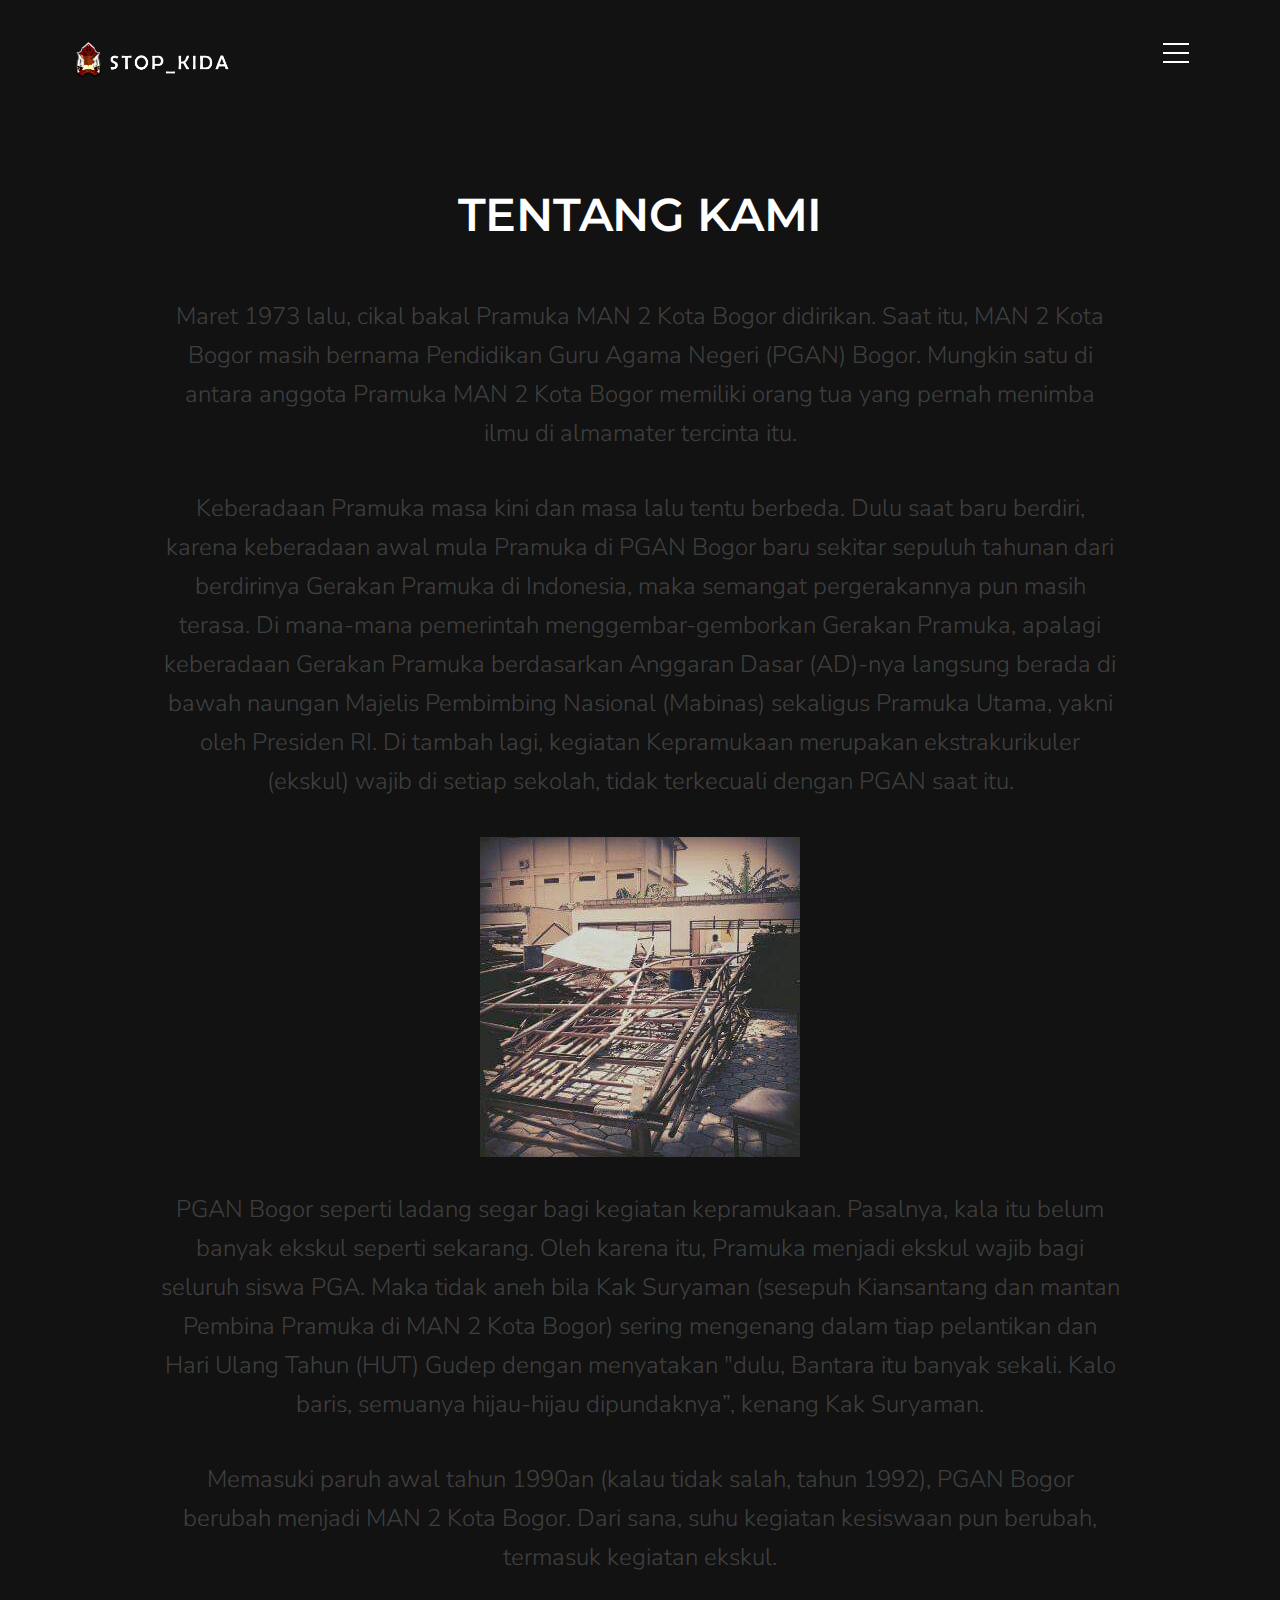
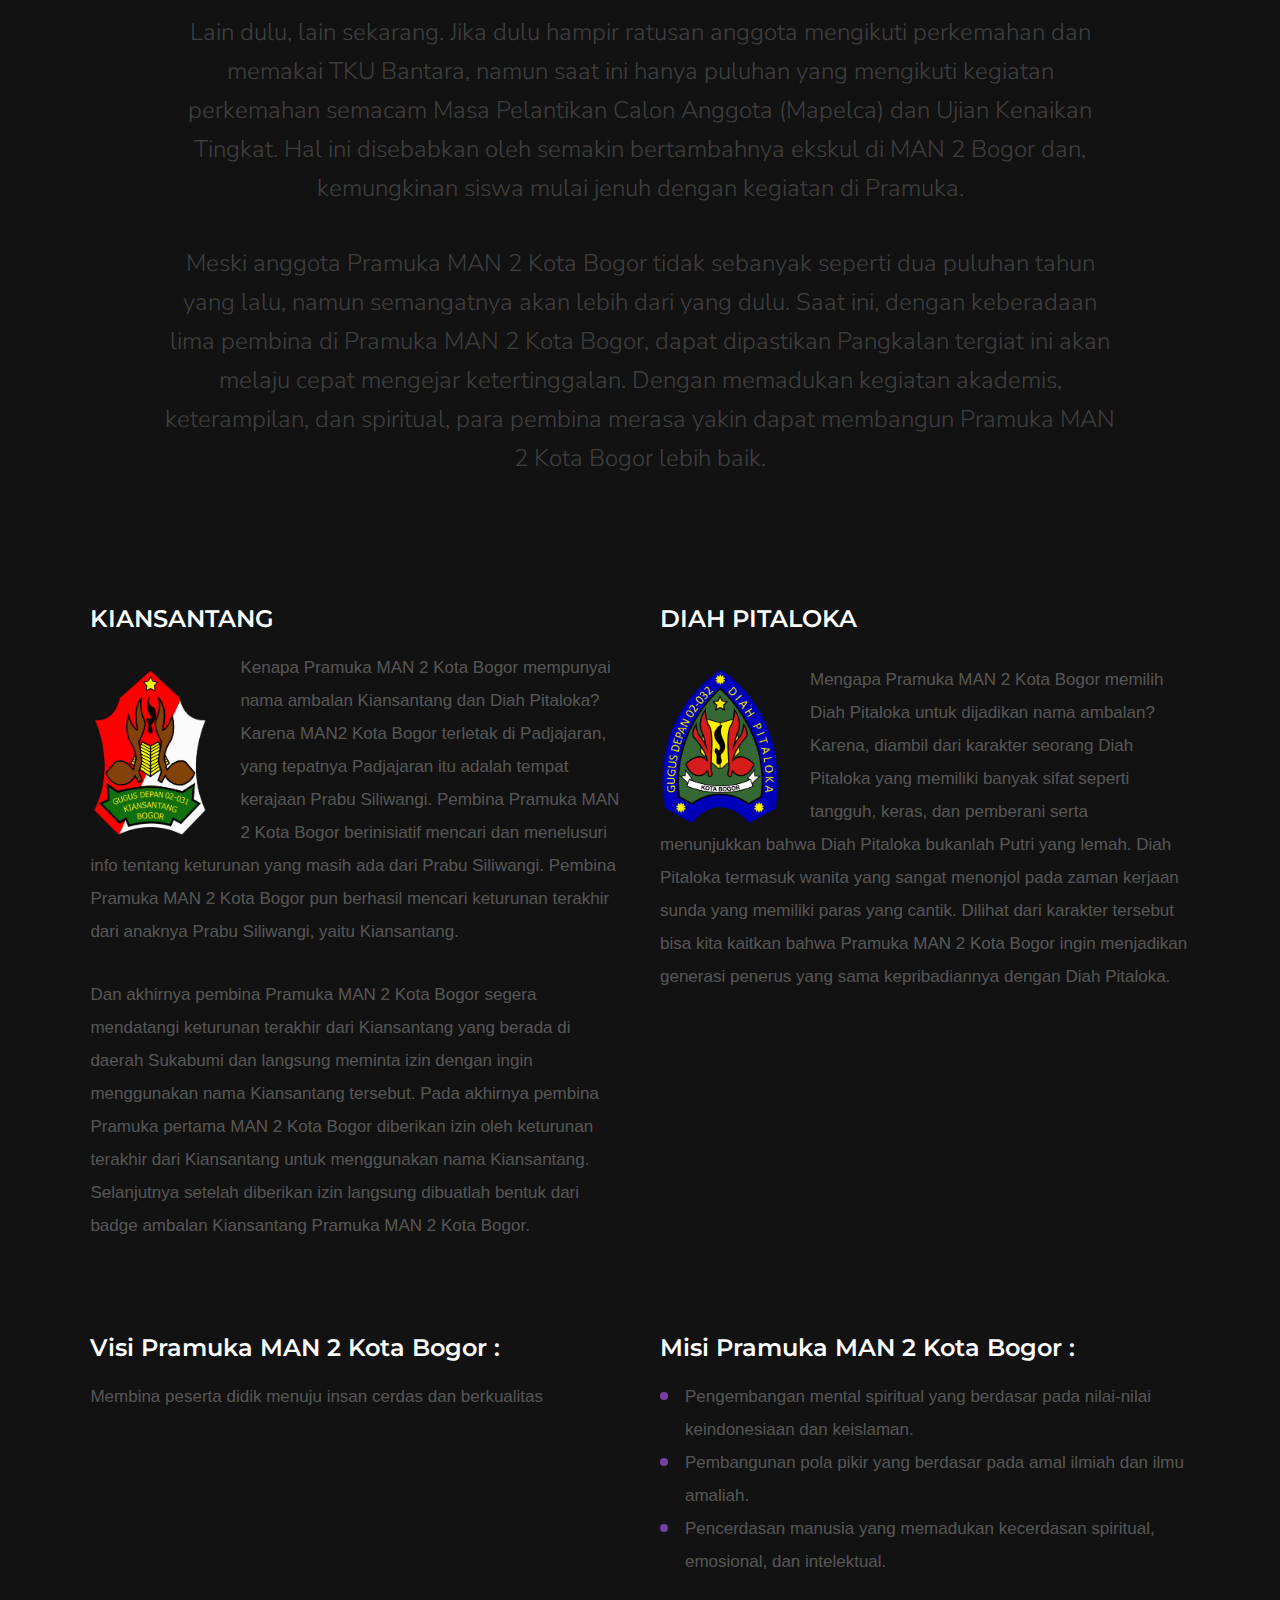
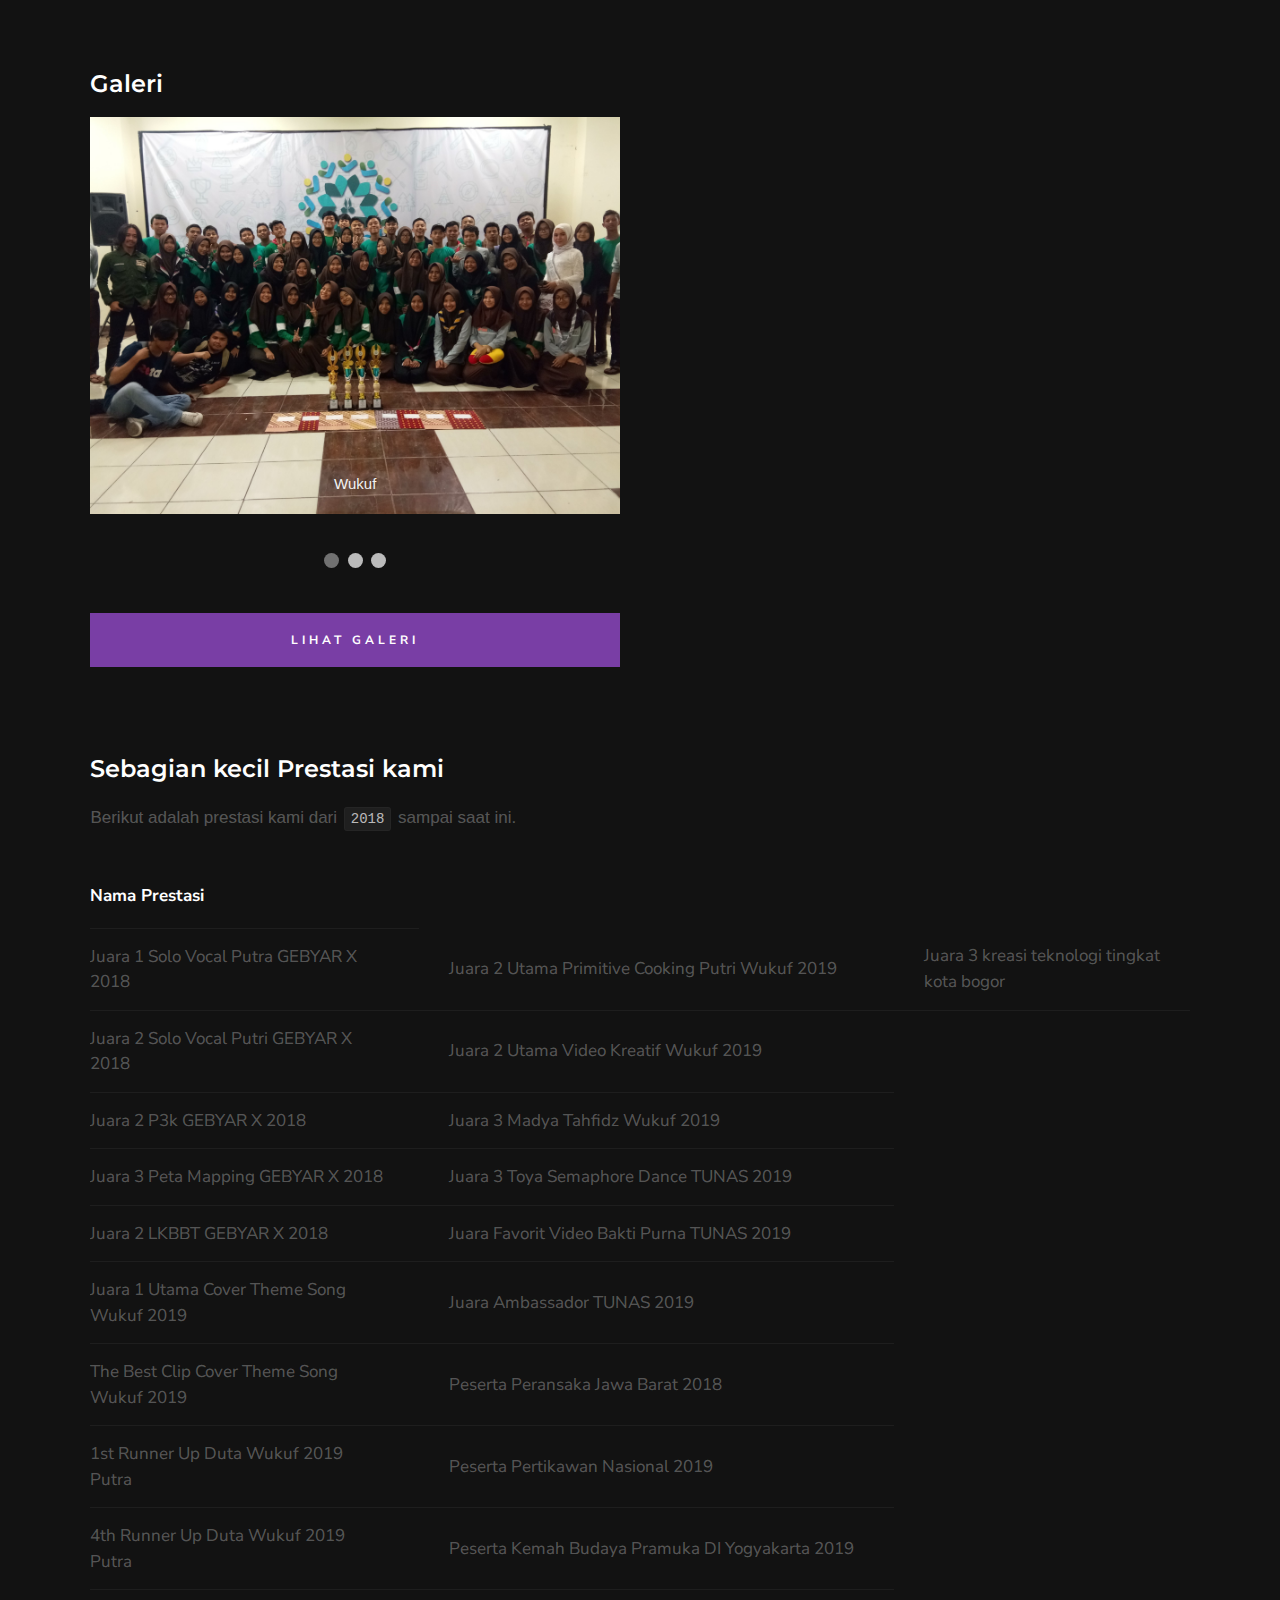
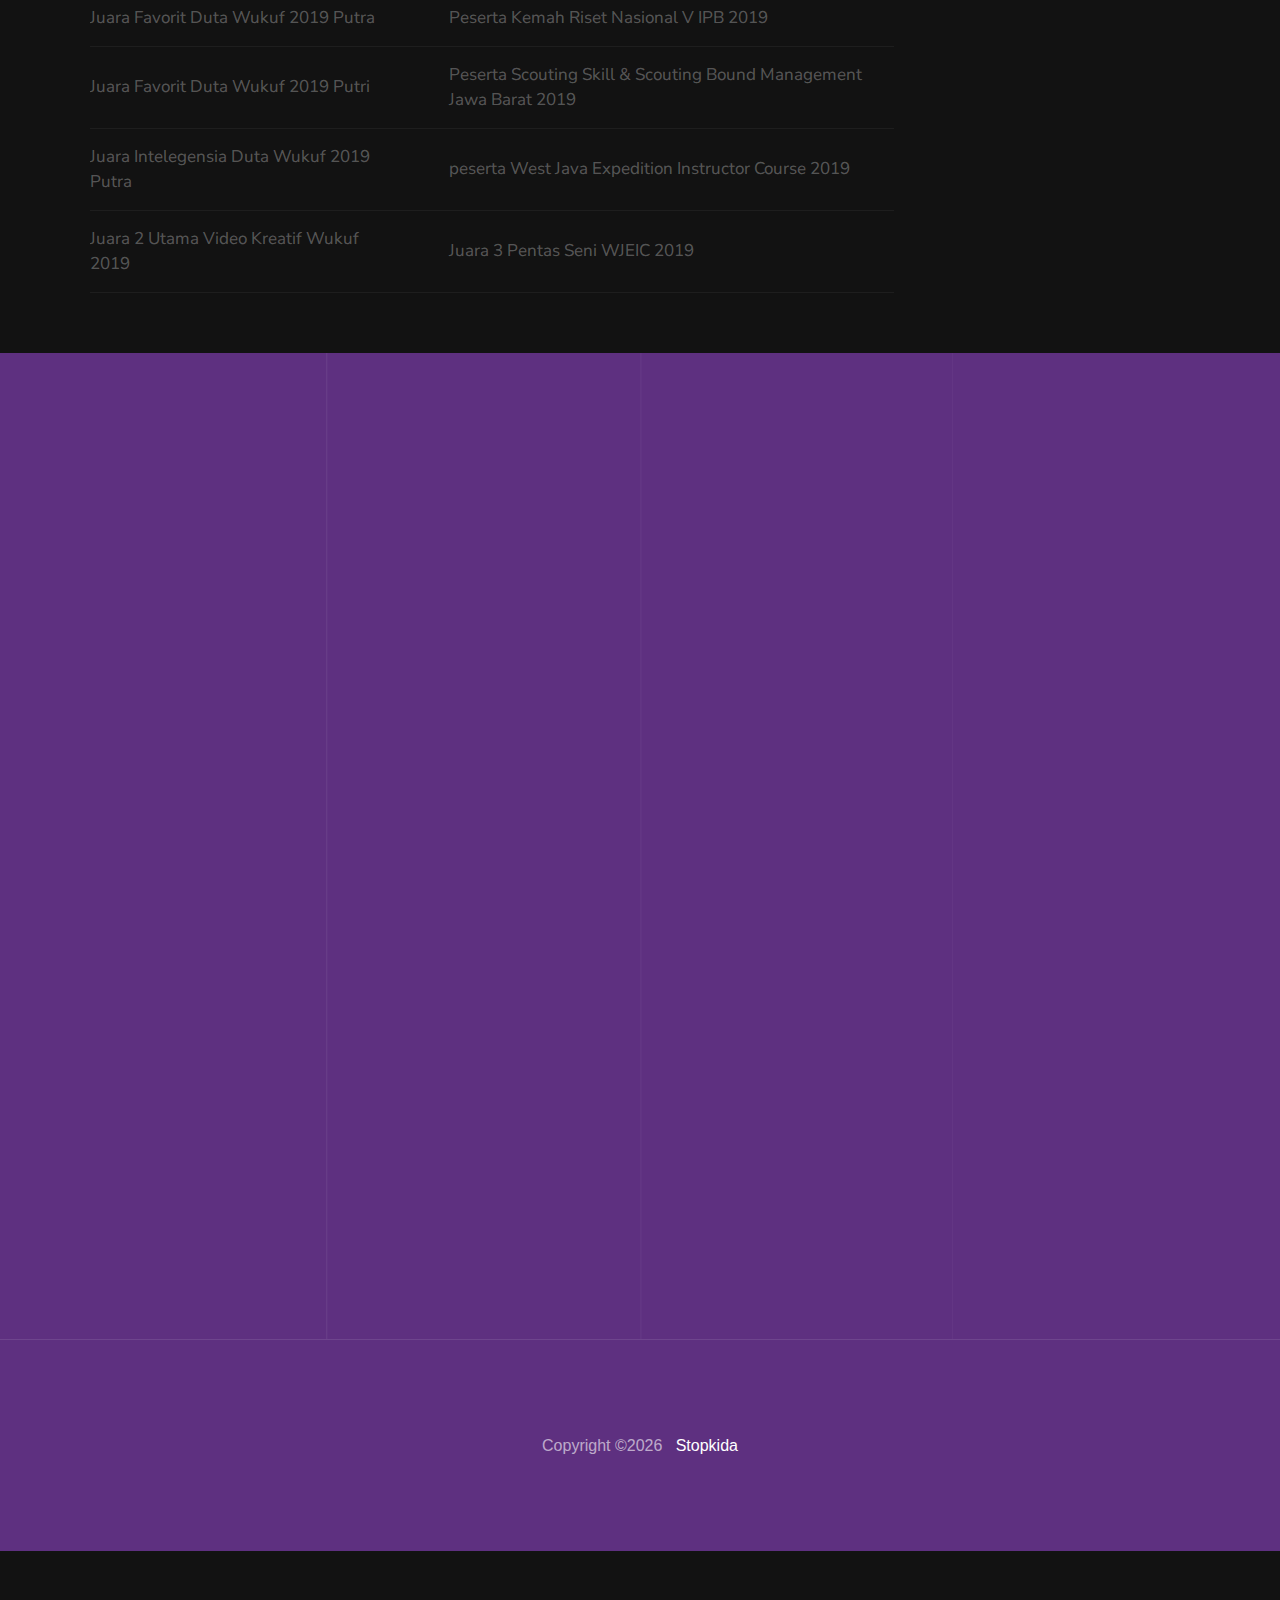
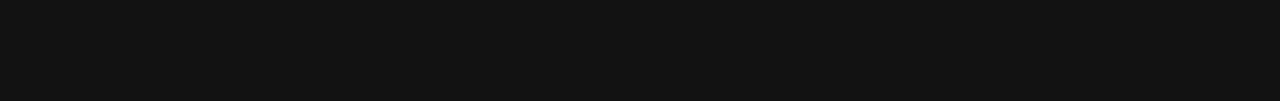
<file: tentang.html>
<!DOCTYPE html>
<html class="no-js" lang="en">
<head>

    <!--- basic page needs
    ================================================== -->
    <meta charset="utf-8">
    <title>Tentang Kami</title>
    <meta name="Pramanda Web" content="">
    <meta name="Pramuka" content="">

    <!-- mobile specific metas
    ================================================== -->
    <meta name="viewport" content="width=device-width, initial-scale=1">

    <!-- CSS
    ================================================== -->
    <link rel="stylesheet" href="css/base.css">
    <link rel="stylesheet" href="css/vendor.css">
    <link rel="stylesheet" href="css/main.css">

    <style type="text/css" media="screen">
        .s-styles { 
            padding-top: 18rem;
            padding-bottom: 15rem;
        }
    </style>

    <!-- script
    ================================================== -->
    <script src="js/modernizr.js"></script>

    <!-- favicons
    ================================================== -->
    <link rel="shortcut icon" href="stopkida.ico" type="image/x-icon">
    <link rel="icon" href="stopkida.ico" type="image/x-icon">

</head>


<body id="top">
    
    <!-- preloader
    ================================================== -->
    <!-- <div id="preloader">
        <div id="loader" class="dots-jump">
            <div></div>
            <div></div>
            <div></div>
        </div>
    </div> -->

    <!-- header
    ================================================== -->
    <header class="s-header">

        <div class="header-logo">
            <a class="site-logo" href="index.html">
                <img src="images/stopkida logo.png" alt="stopkida">
            </a>
        </div> <!-- end header-logo -->

        <nav class="header-nav">

            <a href="#0" class="header-nav__close" title="close"><span>Close</span></a>

            <h3>Navigasi</h3>

            <div class="header-nav__content">
                
                <ul class="header-nav__list">
                    <li><a  href="index.html" title="home">Beranda</a></li>
                    <li><a  href="tentang.html" title="about">Tentang Kami</a></li>
                    <li>E-Learning</li>
                    <li>Scout Blog</li>
                    <li>Kompra 2020</li>
                </ul>
    
                <p>Kiansantang dan Diah Pitaloka merupakan nama dari ambalan Pramuka MAN 2 Kota Bogor.</p>
    
                <ul class="header-nav__social">
                    <li>
                        <a href="https://www.facebook.com/pramandabogor/" target="_blank"><i class="fab fa-facebook"></i></a>
                    </li>
                    <li>
                        <a href="https://www.instagram.com/stop_kida/?hl=id" target="_blank"><i class="fab fa-instagram"></i></a>
                    </li>
                    <li>
                        <a href="https://www.youtube.com/channel/UCQw7ahZzNpzLuY3dWX-wJWQ" target="_blank"><i class="fab fa-youtube"></i></a>
                    </li>
                </ul>

            </div> <!-- end header-nav__content -->

        </nav> <!-- end header-nav -->

        <a class="header-menu-toggle" href="#0">
            <span class="header-menu-icon"></span>
        </a>

    </header> <!-- end s-header -->



    <!-- styles
    ================================================== -->
    <section id="styles" class="s-styles">
        
        <div class="row narrow section-intro add-bottom text-center">

            <div class="col-twelve tab-full">

                <h1 class="display-1">TENTANG KAMI</h1>

                <p class="lead">Maret 1973 lalu, cikal bakal Pramuka MAN 2 Kota Bogor didirikan. Saat itu, MAN 2 Kota Bogor masih bernama Pendidikan Guru Agama Negeri (PGAN) Bogor. Mungkin satu di antara anggota Pramuka MAN 2 Kota Bogor memiliki orang tua yang pernah menimba ilmu di almamater tercinta itu.</p>

                <P class="lead">Keberadaan Pramuka masa kini dan masa lalu tentu berbeda. Dulu saat baru berdiri, karena keberadaan awal mula Pramuka di PGAN Bogor baru sekitar sepuluh tahunan dari berdirinya Gerakan Pramuka di Indonesia, maka semangat pergerakannya pun masih terasa. Di mana-mana pemerintah menggembar-gemborkan Gerakan Pramuka, apalagi keberadaan Gerakan Pramuka berdasarkan Anggaran Dasar (AD)-nya langsung berada di bawah naungan Majelis Pembimbing Nasional (Mabinas) sekaligus Pramuka Utama, yakni oleh Presiden RI. Di tambah lagi, kegiatan Kepramukaan merupakan ekstrakurikuler (ekskul) wajib di setiap sekolah, tidak terkecuali dengan PGAN saat itu.</P> <img src="images/gallery/2.jpeg" style="max-width: 400px;"> <br><br>

                <P class="lead">PGAN Bogor seperti ladang segar bagi kegiatan kepramukaan. Pasalnya, kala itu belum banyak ekskul seperti sekarang. Oleh karena itu, Pramuka menjadi ekskul wajib bagi seluruh siswa PGA. Maka tidak aneh bila Kak Suryaman (sesepuh Kiansantang dan mantan Pembina Pramuka di MAN 2 Kota Bogor) sering mengenang dalam tiap pelantikan dan Hari Ulang Tahun (HUT) Gudep dengan menyatakan "dulu, Bantara itu banyak sekali. Kalo baris, semuanya hijau-hijau dipundaknya”, kenang Kak Suryaman.</P>

                <P class="lead">Memasuki paruh awal tahun 1990an (kalau tidak salah, tahun 1992), PGAN Bogor berubah menjadi MAN 2 Kota Bogor. Dari sana, suhu kegiatan kesiswaan pun berubah, termasuk kegiatan ekskul.</P>

                <P class="lead">Lain dulu, lain sekarang. Jika dulu hampir ratusan anggota mengikuti perkemahan dan memakai TKU Bantara, namun saat ini hanya puluhan yang mengikuti kegiatan perkemahan semacam Masa Pelantikan Calon Anggota (Mapelca) dan Ujian Kenaikan Tingkat. Hal ini disebabkan oleh semakin bertambahnya ekskul di MAN 2 Bogor dan, kemungkinan siswa mulai jenuh dengan kegiatan di Pramuka.</P>

                <P class="lead">Meski anggota Pramuka MAN 2 Kota Bogor tidak sebanyak seperti dua puluhan tahun yang lalu, namun semangatnya akan lebih dari yang dulu. Saat ini, dengan keberadaan lima pembina di Pramuka MAN 2 Kota Bogor, dapat dipastikan Pangkalan tergiat ini akan melaju cepat mengejar ketertinggalan. Dengan memadukan kegiatan akademis, keterampilan, dan spiritual, para pembina merasa yakin dapat membangun Pramuka MAN 2 Kota Bogor lebih baik.</p>

            </div>

        </div>

        <div class="row">

            <div class="col-six tab-full">

                <h3>KIANSANTANG</h3>

                <p><a href=""><img width="120" height="120" class="pull-left" alt="sample-image" src="images/tentang/Kiansantang.png"></a>
                Kenapa Pramuka MAN 2 Kota Bogor mempunyai nama ambalan Kiansantang dan Diah Pitaloka? Karena MAN2 Kota Bogor terletak di Padjajaran, yang tepatnya Padjajaran itu adalah tempat kerajaan Prabu Siliwangi. Pembina Pramuka MAN 2 Kota Bogor berinisiatif mencari dan menelusuri info tentang keturunan yang masih ada dari Prabu Siliwangi. Pembina Pramuka MAN 2 Kota Bogor pun berhasil mencari keturunan terakhir dari anaknya Prabu Siliwangi, yaitu Kiansantang. </p>

                <p>
                Dan akhirnya pembina Pramuka MAN 2 Kota Bogor segera mendatangi keturunan terakhir dari Kiansantang yang berada di daerah Sukabumi dan langsung meminta izin dengan ingin menggunakan nama Kiansantang tersebut. Pada akhirnya pembina Pramuka pertama MAN 2 Kota Bogor diberikan izin oleh keturunan terakhir dari Kiansantang untuk menggunakan nama Kiansantang. Selanjutnya setelah diberikan izin langsung dibuatlah bentuk dari badge ambalan Kiansantang Pramuka MAN 2 Kota Bogor. 	
                </p>

            </div>

            <div class="col-six tab-full">

                <h3>DIAH PITALOKA</h3>

                <p><a href=""><img width="120" height="120" class="pull-left" alt="sample-image" src="images/tentang/Diah pitaloka.png"></a>
                <p>Mengapa Pramuka MAN 2 Kota Bogor memilih Diah Pitaloka untuk dijadikan nama ambalan? Karena, diambil dari karakter seorang Diah Pitaloka yang memiliki banyak sifat seperti tangguh, keras, dan pemberani serta menunjukkan bahwa Diah Pitaloka bukanlah Putri yang lemah. Diah Pitaloka termasuk wanita yang sangat menonjol pada zaman kerjaan sunda yang memiliki paras yang cantik. Dilihat dari karakter tersebut bisa kita kaitkan bahwa Pramuka MAN 2 Kota Bogor ingin menjadikan generasi penerus yang sama kepribadiannya dengan Diah Pitaloka.
                </p>

            </div>

        </div> <!-- end row -->

        <div class="row">

            <div class="col-six tab-full">

                <h3>Visi Pramuka MAN 2 Kota Bogor :</h3>

                <aside>
                    
                    <p>Membina peserta didik menuju insan cerdas dan berkualitas</p>

                </aside>

            </div>

            <div class="col-six tab-full">

                <h3>Misi Pramuka MAN 2 Kota Bogor :</h3>

                 <ul class="disc">
                    <li>Pengembangan mental spiritual yang berdasar pada nilai-nilai keindonesiaan dan keislaman.</li>
                    <li>Pembangunan pola pikir yang berdasar pada amal ilmiah dan ilmu amaliah.</li>
                    <li>Pencerdasan manusia yang memadukan kecerdasan spiritual, emosional, dan intelektual.</li>
                </ul>

            </div>

        </div> <!-- end row -->




        

        <!--Gallery-->

        <div class="row half-bottom">

            <div class="col-six tab-full">

                <h3>Galeri</h3>
                <div class="slideshow-container">

                    <div class="mySlides fade">
                      <img src="images/gallery/13.jpg" style="width:100%">
                      <div class="text">Wukuf</div>
                    </div>

                    <div class="mySlides fade">
                      <img src="images/gallery/14.jpg" style="width:100%">
                      <div class="text">Wukuf</div>
                    </div>

                    <div class="mySlides fade">
                      <img src="images/gallery/15.jpg" style="width:100%">
                      <div class="text">Pelantikan Garuda</div>
                    </div>

                </div>
                <br>
                    <div style="text-align:center">
                      <span class="dot"></span> 
                      <span class="dot"></span> 
                      <span class="dot"></span> 
                    </div>
            <br>
            <div><a class="btn btn--primary full-width" href="gallery/galeri.html">Lihat Galeri</a></div>

            </div>
        </div> 

        <!-- end Gallery -->



        <div class="row add-bottom">

            <div class="col-twelve">

                <h3>Sebagian kecil Prestasi kami</h3>
                <p>Berikut adalah prestasi kami dari <code>2018</code> sampai saat ini.</p>

                <div class="table-responsive">

                    <table>
                            <thead>
                            <tr>
                                <th>Nama Prestasi</th>
                            </tr>
                            </thead>
                            <tbody>
                            <tr>
                                <td>Juara 1 Solo Vocal Putra GEBYAR X 2018</td>
                                <td>Juara 2 Utama Primitive Cooking Putri Wukuf 2019</td>
                                <td>Juara 3 kreasi teknologi tingkat kota bogor</td>
                            </tr>
                            <tr>
                                <td>Juara 2 Solo Vocal Putri GEBYAR X 2018</td>
                                <td>Juara 2 Utama Video Kreatif Wukuf 2019</td>
                            </tr>
                            <tr>
                                <td>Juara 2 P3k GEBYAR X 2018</td>
                                <td>Juara 3 Madya Tahfidz Wukuf 2019</td>
                            </tr>
                            <tr>
                                <td>Juara 3 Peta Mapping GEBYAR X 2018</td>
                                <td>Juara 3 Toya Semaphore Dance TUNAS 2019</td>
                            </tr>
                            <tr>
                                <td>Juara 2 LKBBT GEBYAR X 2018</td>
                                <td>Juara Favorit Video Bakti Purna TUNAS 2019</td>
                            </tr>
                            <tr>
                                <td>Juara 1 Utama Cover Theme Song Wukuf 2019</td>
                                <td>Juara Ambassador TUNAS 2019</td>
                            </tr>
                            <tr>
                                <td>The Best Clip Cover Theme Song Wukuf 2019</td>
                                <td>Peserta Peransaka Jawa Barat 2018</td>
                            </tr>
                            <tr>
                                <td>1st Runner Up Duta Wukuf 2019 Putra</td>
                                <td>Peserta Pertikawan Nasional 2019</td>
                            </tr>
                            <tr>
                                <td>4th Runner Up Duta Wukuf 2019 Putra</td>
                                <td>Peserta Kemah Budaya Pramuka DI Yogyakarta 2019</td>
                            </tr>
                            <tr>
                                <td>Juara Favorit Duta Wukuf 2019 Putra</td>
                                <td>Peserta Kemah Riset Nasional V IPB 2019</td>
                            </tr>
                            <tr>
                                <td>Juara Favorit Duta Wukuf 2019 Putri</td>
                                <td>Peserta Scouting Skill & Scouting Bound Management Jawa Barat 2019</td>
                            </tr>
                            <tr>
                                <td>Juara Intelegensia Duta Wukuf 2019 Putra</td>
                                <td>peserta West Java Expedition Instructor Course 2019</td>
                            </tr>
                            <tr>
                                <td>Juara 2 Utama Video Kreatif Wukuf 2019</td>
                                <td>Juara 3 Pentas Seni WJEIC 2019</td>
                            </tr>

                            </tbody>
                    </table>

                </div>

            </div>
            
        </div> <!-- end row -->
    

    <!-- contact
    ================================================== -->
    <section id="contact" class="s-contact target-section">

            <div class="grid-overlay">
                <div></div>
            </div>

        <div class="row contact-main" data-aos="fade-up">
            <div class="col-full">
                <p class="contact-email">
                    <a href="mailto:Pramandakida@gmail.com">Pramandakida@gmail.com</a>
                </p>
                <p class="contact-address">
                <a href="https://goo.gl/maps/kX9kcMU19HQvmGC69" target="_blank">Jl. Raya Pajajaran No.6, RT.01/RW.03, Baranangsiang,
Kec. Bogor Tim., Kota Bogor, Jawa Barat 16143</a>
                </p>
                <p class="contact-numbers">
                0821-9930-7375 | 0895-3069-4947
                </p>

                <ul class="contact-social">
                    <li>
                        <a href="https://www.facebook.com/pramandabogor/" target="_blank"><i class="fab fa-facebook"></i></a>
                    </li>
                    <li>
                        <a href="https://www.instagram.com/stop_kida/?hl=id" target="_blank"><i class="fab fa-instagram"></i></a>
                    </li>
                    <li>
                        <a href="https://www.youtube.com/channel/UCQw7ahZzNpzLuY3dWX-wJWQ" target="_blank"><i class="fab fa-youtube"></i></a>
                    </li>
                </ul>
            </div>
        </div>

    </section> <!-- end s-contact -->


    <!-- footer
    ================================================== -->
    <footer>
        <div class="row">
            <div class="col-full ss-copyright">
                <span>
                    <p>
                    Copyright &copy;<script>document.write(new Date().getFullYear());</script> &nbsp;&nbsp;<a href="https://www.instagram.com/stop_kida/?hl=id" target="_blank">Stopkida</a>
                    </p></span> 
            </div>
        </div>
    </footer>


    <!-- photoswipe background
    ================================================== -->
    <div aria-hidden="true" class="pswp" role="dialog" tabindex="-1">

        <div class="pswp__bg"></div>
        <div class="pswp__scroll-wrap">

            <div class="pswp__container">
                <div class="pswp__item"></div>
                <div class="pswp__item"></div>
                <div class="pswp__item"></div>
            </div>

            <div class="pswp__ui pswp__ui--hidden">
                <div class="pswp__top-bar">
                    <div class="pswp__counter"></div><button class="pswp__button pswp__button--close" title="Close (Esc)"></button> <button class="pswp__button pswp__button--share" title=
                    "Share"></button> <button class="pswp__button pswp__button--fs" title="Toggle fullscreen"></button> <button class="pswp__button pswp__button--zoom" title=
                    "Zoom in/out"></button>
                    <div class="pswp__preloader">
                        <div class="pswp__preloader__icn">
                            <div class="pswp__preloader__cut">
                                <div class="pswp__preloader__donut"></div>
                            </div>
                        </div>
                    </div>
                </div>
                <div class="pswp__share-modal pswp__share-modal--hidden pswp__single-tap">
                    <div class="pswp__share-tooltip"></div>
                </div><button class="pswp__button pswp__button--arrow--left" title="Previous (arrow left)"></button> <button class="pswp__button pswp__button--arrow--right" title=
                "Next (arrow right)"></button>
                <div class="pswp__caption">
                    <div class="pswp__caption__center"></div>
                </div>
            </div>

        </div>

    </div> <!-- end photoSwipe background -->


    <script>
var slideIndex = 0;
showSlides();

function showSlides() {
  var i;
  var slides = document.getElementsByClassName("mySlides");
  var dots = document.getElementsByClassName("dot");
  for (i = 0; i < slides.length; i++) {
    slides[i].style.display = "none";  
  }
  slideIndex++;
  if (slideIndex > slides.length) {slideIndex = 1}    
  for (i = 0; i < dots.length; i++) {
    dots[i].className = dots[i].className.replace(" active", "");
  }
  slides[slideIndex-1].style.display = "block";  
  dots[slideIndex-1].className += " active";
  setTimeout(showSlides, 5000);
}
</script>


    <!-- Java Script
    ================================================== -->
    <script src="js/jquery-3.2.1.min.js"></script>
    <script src="js/plugins.js"></script>
    <script src="js/main.js"></script>

</body>
</file>
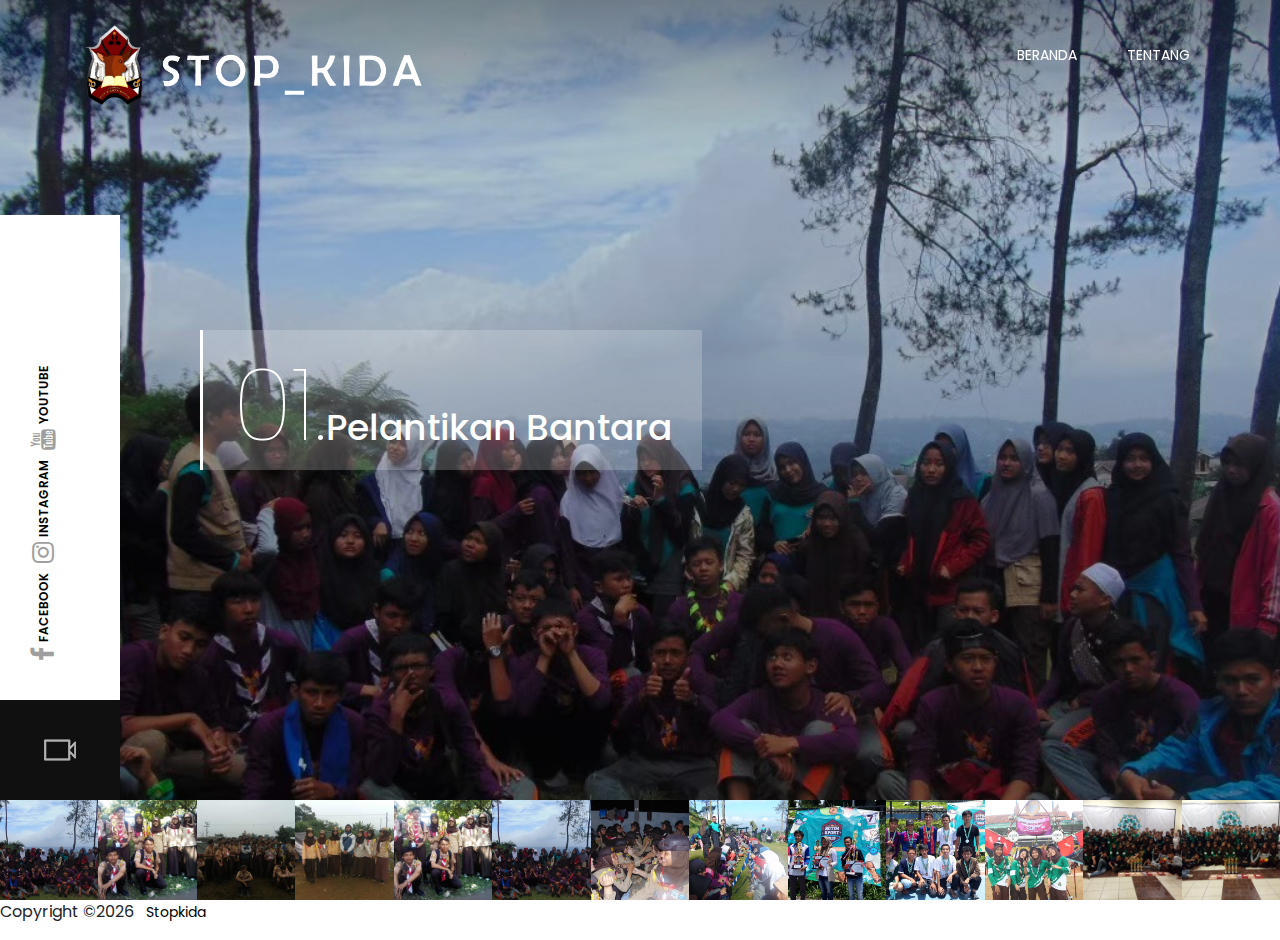
<file: gallery/galeri.html>
<!DOCTYPE html>
<html lang="en">

<head>
    <meta charset="UTF-8">
    <meta name="description" content="">
    <meta http-equiv="X-UA-Compatible" content="IE=edge">
    <meta name="viewport" content="width=device-width, initial-scale=1, shrink-to-fit=no">
    <!-- The above 4 meta tags *must* come first in the head; any other head content must come *after* these tags -->

    <!-- Title  -->
    <title>Pramanda Gallery</title>

    <!-- Favicon  -->
    <link rel="icon" href="../stopkida.ico">

    <!-- Core Style CSS -->
    <link rel="stylesheet" href="css/core-style.css">
    <link rel="stylesheet" href="style.css">

    <!-- Responsive CSS -->
    <link href="css/responsive.css" rel="stylesheet">

</head>

<body>
    <!-- Preloader -->
    <div id="preloader">
        <div class="showbox">
            <div class="loader">
                <svg class="circular" viewBox="25 25 50 50">
                    <circle class="path" cx="50" cy="50" r="20" fill="none" stroke-width="2" stroke-miterlimit="10"/>
                </svg>
            </div>
        </div>
        <div class="questions-area text-center">
            <p>Satyaku ku dharmakan | Dharmaku ku baktikan</p>
            <ul>
                <li>Takwa kepada Tuhan yang Maha Esa</li>
                <li>Cinta alam dan kasih sayang sesama manusia</li>
                <li>Patriot yang sopan dan kesatria</li>
                <li>Patuh dan suka bermusyawarah</li>
                <li>Rela menolong dan tabah</li>
                <li>Rajin, terampil dan gembira</li>
                <li>Hemat, cermat dan bersahaja</li>
                <li>Disiplin, berani dan setia</li>
                <li>Bertanggung jawab dan dapat dipercaya</li>
                <li>Suci dalam pikiran, perkataan maupun perbuatan.</li>
            </ul>
        </div>
    </div>

    <!-- Gradient Background Overlay -->
    <div class="gradient-background-overlay"></div>

    <!-- Header Area Start -->
    <header class="header-area">
        <div class="container-fluid h-100">
            <div class="row h-100 align-items-center">
                <div class="col-12 h-100">
                    <div class="main-menu h-100">
                        <nav class="navbar h-100 navbar-expand-lg">
                            <!-- Logo Area  -->
                            <a class="navbar-brand" href="../index.html"><img src="../images/stopkida logo.png" alt="Logo" style="max-height: 100px; padding-top: 20px; padding-left: 20px;"></a>

                            <button class="navbar-toggler" type="button" data-toggle="collapse" data-target="#studioMenu" aria-controls="studioMenu" aria-expanded="false" aria-label="Toggle navigation"><i class="fa fa-bars"></i> MENU</button>

                            <div class="collapse navbar-collapse" id="studioMenu">
                                <!-- Menu Area Start  -->
                                <ul class="navbar-nav ml-auto">
                                    <li class="nav-item active">
                                        <a class="nav-link" href="../index.html">Beranda <span class="sr-only">(Arus)</span></a>
                                    </li>
                                    <li class="nav-item">
                                        <a class="nav-link" href="../tentang.html">Tentang</a>
                                    </li>
                                </ul>
                            </div>
                        </nav>
                    </div>
                </div>
            </div>
        </div>
    </header>
    <!-- Header Area End -->

    <!-- Social Sidebar Area Start -->
    <div class="social-sidebar-area bg-white">
        <!-- Social Area -->
        <div class="social-info-area">
            <a href="https://www.facebook.com/pramandabogor/" target="_blank" data-toggle="tooltip" data-placement="right" title="Facebook"><i class="fa fa-facebook" aria-hidden="true"></i> <span>Facebook</span></a>
            <a href="https://www.instagram.com/stop_kida/?hl=id" target="_blank" data-toggle="tooltip" data-placement="right" title="Instagram"><i class="fa fa-instagram" aria-hidden="true"></i> <span>Instagram</span></a>
            <a href="https://www.youtube.com/channel/UCQw7ahZzNpzLuY3dWX-wJWQ" target="_blank" data-toggle="tooltip" data-placement="right" title="Youtube"><i class="fa fa-youtube" aria-hidden="true"></i> <span>Youtube</span></a>
        </div>
       <div class="message-box">
            <a class="video-link" href="../video/Profil STOPKIDA.mp4" data-lity><img src="img/core-img/video-camera.png" alt="Profil Video"></a>
        </div>
    </div>
    <!-- Social Sidebar Area End -->
    
    <!-- ***** Welcome Area Start ***** -->
    <section class="welcome-area">
        <div class="carousel h-100 slide" data-ride="carousel" id="welcomeSlider">
            <!-- Carousel Inner -->
            <div class="carousel-inner h-100">

                <div class="carousel-item h-100 bg-img active" style="background-image: url(img/bg-img/1.jpg);">
                    <div class="carousel-content h-100">
                        <div class="slide-text">
                            <span>01.</span>
                            <h2> Pelantikan Bantara</h2>
                        </div>
                    </div>
                </div>

                <div class="carousel-item h-100 bg-img" style="background-image: url(img/bg-img/2.jpg);">
                    <div class="carousel-content h-100">
                        <div class="slide-text">
                            <span>02.</span>
                            <h2> Pramanda tempo dulu</h2>
                        </div>
                    </div>
                </div>
                <div class="carousel-item h-100 bg-img" style="background-image: url(img/bg-img/3.jpg);">
                    <div class="carousel-content h-100">
                        <div class="slide-text">
                            <span>03.</span>
                            <h2> Pramanda tempo dulu</h2>
                        </div>
                    </div>
                </div>
                <div class="carousel-item h-100 bg-img" style="background-image: url(img/bg-img/4.jpg);">
                    <div class="carousel-content h-100">
                        <div class="slide-text">
                            <span>04.</span>
                            <h2> Pramanda tempo dulu</h2>
                        </div>
                    </div>
                </div>
                <div class="carousel-item h-100 bg-img" style="background-image: url(img/bg-img/5.jpg);">
                    <div class="carousel-content h-100">
                        <div class="slide-text">
                            <span>05.</span>
                            <h2> Pramanda tempo dulu</h2>
                        </div>
                    </div>
                </div>
                <div class="carousel-item h-100 bg-img" style="background-image: url(img/bg-img/6.jpg);">
                    <div class="carousel-content h-100">
                        <div class="slide-text">
                            <span>06.</span>
                            <h2> Pelantikan Bantara</h2>
                        </div>
                    </div>
                </div>
                <div class="carousel-item h-100 bg-img" style="background-image: url(img/bg-img/7.jpg);">
                    <div class="carousel-content h-100">
                        <div class="slide-text">
                            <span>07.</span>
                            <h2> Makan-makan</h2>
                        </div>
                    </div>
                </div>
                <div class="carousel-item h-100 bg-img" style="background-image: url(img/bg-img/8.jpg);">
                    <div class="carousel-content h-100">
                        <div class="slide-text">
                            <span>08.</span>
                            <h2> Pelantikan Bantara</h2>
                        </div>
                    </div>
                </div>
                <div class="carousel-item h-100 bg-img" style="background-image: url(img/bg-img/9.jpg);">
                    <div class="carousel-content h-100">
                        <div class="slide-text">
                            <span>09.</span>
                            <h2> Bogor Timur Sport</h2>
                        </div>
                    </div>
                </div>
                <div class="carousel-item h-100 bg-img" style="background-image: url(img/bg-img/10.jpg);">
                    <div class="carousel-content h-100">
                        <div class="slide-text">
                            <span>10.</span>
                            <h2> Bogor Timur Sport</h2>
                        </div>
                    </div>
                </div>
                <div class="carousel-item h-100 bg-img" style="background-image: url(img/bg-img/11.jpg);">
                    <div class="carousel-content h-100">
                        <div class="slide-text">
                            <span>11.</span>
                            <h2> Gebyar 10</h2>
                        </div>
                    </div>
                </div>
                <div class="carousel-item h-100 bg-img" style="background-image: url(img/bg-img/12.jpg);">
                    <div class="carousel-content h-100">
                        <div class="slide-text">
                            <span>12.</span>
                            <h2> Wukuf</h2>
                        </div>
                    </div>
                </div>
                <div class="carousel-item h-100 bg-img" style="background-image: url(img/bg-img/13.jpg);">
                    <div class="carousel-content h-100">
                        <div class="slide-text">
                            <span>13.</span>
                            <h2> Wukuf</h2>
                        </div>
                    </div>
                </div>
            </div>
            <!-- Carousel Indicators -->
            <ol class="carousel-indicators">
                <li data-target="#welcomeSlider" data-slide-to="0" class="active bg-img" style="background-image: url(img/bg-img/1.jpg);"></li>
                <li data-target="#welcomeSlider" data-slide-to="1" class="bg-img" style="background-image: url(img/bg-img/2.jpg);"></li>
                <li data-target="#welcomeSlider" data-slide-to="2" class="bg-img" style="background-image: url(img/bg-img/3.jpg);"></li>
                <li data-target="#welcomeSlider" data-slide-to="3" class="bg-img" style="background-image: url(img/bg-img/4.jpg);"></li>
                <li data-target="#welcomeSlider" data-slide-to="4" class="bg-img" style="background-image: url(img/bg-img/5.jpg);"></li>
                <li data-target="#welcomeSlider" data-slide-to="5" class="bg-img" style="background-image: url(img/bg-img/6.jpg);"></li>
                <li data-target="#welcomeSlider" data-slide-to="6" class="bg-img" style="background-image: url(img/bg-img/7.jpg);"></li>
                <li data-target="#welcomeSlider" data-slide-to="7" class="bg-img" style="background-image: url(img/bg-img/8.jpg);"></li>
                <li data-target="#welcomeSlider" data-slide-to="8" class="bg-img" style="background-image: url(img/bg-img/9.jpg);"></li>
                <li data-target="#welcomeSlider" data-slide-to="9" class="bg-img" style="background-image: url(img/bg-img/10.jpg);"></li>
                <li data-target="#welcomeSlider" data-slide-to="10" class="bg-img" style="background-image: url(img/bg-img/11.jpg);"></li>
                <li data-target="#welcomeSlider" data-slide-to="11" class="bg-img" style="background-image: url(img/bg-img/12.jpg);"></li>
                <li data-target="#welcomeSlider" data-slide-to="12" class="bg-img" style="background-image: url(img/bg-img/13.jpg);"></li>
            </ol>
        </div>
    </section>
    <!-- ***** Welcome Area End ***** -->

    

    Copyright &copy;<script>document.write(new Date().getFullYear());</script> &nbsp;&nbsp;<a href="https://www.instagram.com/stop_kida/?hl=id" target="_blank">Stopkida</a>
                    </p></span> 

    <!-- jQuery (Necessary for All JavaScript Plugins) -->
    <script src="js/jquery/jquery-2.2.4.min.js"></script>
    <!-- Popper js -->
    <script src="js/popper.min.js"></script>
    <!-- Bootstrap js -->
    <script src="js/bootstrap.min.js"></script>
    <!-- Plugins js -->
    <script src="js/plugins.js"></script>
    <!-- Active js -->
    <script src="js/active.js"></script>

</body>

</html>
</file>
<file: css/base.css>
/* =================================================================== 
 *
 *  Sublime v1.0 Base Stylesheet
 *  06-10-2018
 *  ------------------------------------------------------------------
 *
 *  TOC:
 *  # imports 
 *  # normalize  
 *  # basic/base setup styles
 *    ## Media
 *    ## Typography resets 
 *    ## links
 *    ## inputs
 *  # grid
 *    ## medium size devices
 *    ## tablets
 *    ## mobile devices
 *    ## small mobile devices
 *  # block grids
 *    ## medium size devices
 *    ## tablets
 *    ## mobile devices
 *  # MISC
 *
 * =================================================================== */


/* ===================================================================
 * # imports 
 *
 * ------------------------------------------------------------------- */
@import url("https://fonts.googleapis.com/css?family=Montserrat:400,500,600,700|Nunito+Sans:300,400,400i,600,600i,700,700i");
@import url("micons/micons.css");
@import url("font-awesome/css/fontawesome-all.css");


/* ===================================================================
 * # normalize
 * normalize.css v5.0.0 | MIT License |
 * github.com/necolas/normalize.css
 *
 * ------------------------------------------------------------------- */
html {
  font-family: sans-serif;
  line-height: 1.15;
  -ms-text-size-adjust: 100%;
  -webkit-text-size-adjust: 100%;
}

body {
  margin: 0;
}

article,
aside,
footer,
header,
nav,
section {
  display: block;
}

h1 {
  font-size: 2em;
  margin: 0.67em 0;
}

figcaption,
figure,
main {
  display: block;
}

figure {
  margin: 1em 40px;
}

hr {
  box-sizing: content-box;
  height: 0;
  overflow: visible;
}

pre {
  font-family: monospace, monospace;
  font-size: 1em;
}

a {
  background-color: transparent;
  -webkit-text-decoration-skip: objects;
}

a:active,
a:hover {
  outline-width: 0;
}

abbr[title] {
  border-bottom: none;
  text-decoration: underline;
  text-decoration: underline dotted;
}

b,
strong {
  font-weight: inherit;
}

b,
strong {
  font-weight: bolder;
}

code,
kbd,
samp {
  font-family: monospace, monospace;
  font-size: 1em;
}

dfn {
  font-style: italic;
}

mark {
  background-color: #ff0;
  color: #000;
}

small {
  font-size: 80%;
}

sub,
sup {
  font-size: 75%;
  line-height: 0;
  position: relative;
  vertical-align: baseline;
}

sub {
  bottom: -0.25em;
}

sup {
  top: -0.5em;
}

audio,
video {
  display: inline-block;
}

audio:not([controls]) {
  display: none;
  height: 0;
}

img {
  border-style: none;
}

svg:not(:root) {
  overflow: hidden;
}

button,
input,
optgroup,
select,
textarea {
  font-family: sans-serif;
  font-size: 100%;
  line-height: 1.15;
  margin: 0;
}

button,
input {
  overflow: visible;
}

button,
select {
  text-transform: none;
}

button,
html [type="button"],
[type="reset"],
[type="submit"] {
  -webkit-appearance: button;
}

button::-moz-focus-inner,
[type="button"]::-moz-focus-inner,
[type="reset"]::-moz-focus-inner,
[type="submit"]::-moz-focus-inner {
  border-style: none;
  padding: 0;
}

button:-moz-focusring,
[type="button"]:-moz-focusring,
[type="reset"]:-moz-focusring,
[type="submit"]:-moz-focusring {
  outline: 1px dotted ButtonText;
}

fieldset {
  border: 1px solid #c0c0c0;
  margin: 0 2px;
  padding: 0.35em 0.625em 0.75em;
}

legend {
  box-sizing: border-box;
  color: inherit;
  display: table;
  max-width: 100%;
  padding: 0;
  white-space: normal;
}

progress {
  display: inline-block;
  vertical-align: baseline;
}

textarea {
  overflow: auto;
}

[type="checkbox"],
[type="radio"] {
  box-sizing: border-box;
  padding: 0;
}

[type="number"]::-webkit-inner-spin-button,
[type="number"]::-webkit-outer-spin-button {
  height: auto;
}

[type="search"] {
  -webkit-appearance: textfield;
  outline-offset: -2px;
}

[type="search"]::-webkit-search-cancel-button,
[type="search"]::-webkit-search-decoration {
  -webkit-appearance: none;
}

::-webkit-file-upload-button {
  -webkit-appearance: button;
  font: inherit;
}

details,
menu {
  display: block;
}

summary {
  display: list-item;
}

canvas {
  display: inline-block;
}

template {
  display: none;
}

[hidden] {
  display: none;
}


/* ===================================================================
 * # basic/base setup styles
 *
 * ------------------------------------------------------------------- */
html {
  font-size: 62.5%;
  box-sizing: border-box;
}

*,
*::before,
*::after {
  box-sizing: inherit;
}

body {
  font-weight: normal;
  line-height: 1;
  word-wrap: break-word;
  text-rendering: optimizeLegibility;
  -webkit-overflow-scrolling: touch;
  -webkit-text-size-adjust: none;
}

body,
input,
button {
  -moz-osx-font-smoothing: grayscale;
  -webkit-font-smoothing: antialiased;
}

/* ------------------------------------------------------------------- 
 * ## Media
 * ------------------------------------------------------------------- */
img,
video {
  max-width: 100%;
  height: auto;
}

/* ------------------------------------------------------------------- 
 * ## Typography resets 
 * ------------------------------------------------------------------- */
div, dl, dt, dd, ul, ol, li, h1, h2, h3, h4, h5, h6, pre, form, p, blockquote, th, td {
  margin: 0;
  padding: 0;
}

h1, h2, h3, h4, h5, h6 {
  -webkit-font-smoothing: auto;
  -webkit-font-smoothing: antialiased;
  -webkit-font-variant-ligatures: common-ligatures;
  -moz-font-variant-ligatures: common-ligatures;
  font-variant-ligatures: common-ligatures;
  text-rendering: optimizeLegibility;
}

em,
i {
  font-style: italic;
  line-height: inherit;
}

strong,
b {
  font-weight: bold;
  line-height: inherit;
}

small {
  font-size: 60%;
  line-height: inherit;
}

ol,
ul {
  list-style: none;
}

li {
  display: block;
}

/* ------------------------------------------------------------------- 
 * ## links
 * ------------------------------------------------------------------- */
a {
  text-decoration: none;
  line-height: inherit;
}

a img {
  border: none;
}

/* ------------------------------------------------------------------- 
 * ## inputs
 * ------------------------------------------------------------------- */
fieldset {
  margin: 0;
  padding: 0;
}

input[type="email"],
input[type="number"],
input[type="search"],
input[type="text"],
input[type="tel"],
input[type="url"],
input[type="password"],
textarea {
  -webkit-appearance: none;
  -moz-appearance: none;
  -ms-appearance: none;
  -o-appearance: none;
  appearance: none;
}


/* ===================================================================
 * # grid
 *
 * ------------------------------------------------------------------- */
.row {
  width: 89%;
  max-width: 1200px;
  margin: 0 auto;
}

.row:after {
  content: "";
  display: table;
  clear: both;
}

.row .row {
  width: auto;
  max-width: none;
  margin-left: -20px;
  margin-right: -20px;
}

/* column blocks
 * -------------------------------------- */
[class*="col-"] {
  float: left;
  padding: 0 20px;
}

[class*="col-"] + [class*="col-"].end {
  float: right;
}

.collapse > [class*="col-"],
[class*="col-"].collapse {
  padding: 0;
}

/* column width classes 
 * -------------------------------------- */
.col-one {
  width: 8.33333%;
}

.col-two,
.col-1-6 {
  width: 16.66667%;
}

.col-three,
.col-1-4 {
  width: 25%;
}

.col-four,
.col-1-3 {
  width: 33.33333%;
}

.col-five {
  width: 41.66667%;
}

.col-six,
.col-1-2 {
  width: 50%;
}

.col-seven {
  width: 58.33333%;
}

.col-eight,
.col-2-3 {
  width: 66.66667%;
}

.col-nine,
.col-3-4 {
  width: 75%;
}

.col-ten,
.col-5-6 {
  width: 83.33333%;
}

.col-eleven {
  width: 91.66667%;
}

.col-twelve,
.col-full {
  width: 100%;
}

/* ------------------------------------------------------------------- 
 * ## medium size devices
 * ------------------------------------------------------------------- */
@media only screen and (max-width:1200px) {
  .row .row {
    margin-left: -15px;
    margin-right: -15px;
  }

  [class*="col-"] {
    padding: 0 15px;
  }

  .md-two,
  .md-1-6 {
    width: 16.66667%;
  }

  .md-one {
    width: 8.33333%;
  }

  .md-three,
  .md-1-4 {
    width: 25%;
  }

  .md-four,
  .md-1-3 {
    width: 33.33333%;
  }

  .md-five {
    width: 41.66667%;
  }

  .md-six,
  .md-1-2 {
    width: 50%;
  }

  .md-seven {
    width: 58.33333%;
  }

  .md-eight,
  .md-2-3 {
    width: 66.66667%;
  }

  .md-nine,
  .md-3-4 {
    width: 75%;
  }

  .md-ten,
  .md-5-6 {
    width: 83.33333%;
  }

  .md-eleven {
    width: 91.66667%;
  }

  .md-twelve,
  .md-full {
    width: 100%;
  }

}

/* ------------------------------------------------------------------- 
 * ## tablets
 * ------------------------------------------------------------------- */
@media only screen and (max-width:800px) {
  .row {
    width: 90%;
  }

  .tab-1-4 {
    width: 25%;
  }

  .tab-1-3 {
    width: 33.33333%;
  }

  .tab-1-2 {
    width: 50%;
  }

  .tab-2-3 {
    width: 66.66667%;
  }

  .tab-3-4 {
    width: 75%;
  }

  .tab-full {
    width: 100%;
  }

  .hide-on-tablet {
    display: none;
  }

}

/* ------------------------------------------------------------------- 
 * ## mobile devices
 * ------------------------------------------------------------------- */
@media only screen and (max-width:600px) {
  .row {
    width: auto;
    padding-left: 25px;
    padding-right: 25px;
  }

  .row .row {
    margin-left: -10px;
    margin-right: -10px;
    padding-left: 0;
    padding-right: 0;
  }

  [class*="col-"] {
    padding: 0 10px;
  }

  .mob-1-4 {
    width: 25%;
  }

  .mob-1-3 {
    width: 33.33333%;
  }

  .mob-1-2 {
    width: 50%;
  }

  .mob-2-3 {
    width: 66.66667%;
  }

  .mob-3-4 {
    width: 75%;
  }

  .mob-full {
    width: 100%;
  }

  .hide-on-mobile {
    display: none;
  }

}

/* ------------------------------------------------------------------- 
 * ## small mobile devices
 * ------------------------------------------------------------------- */

/* stack columns on small mobile devices
 * ------------------------------------------------------------------- */
@media only screen and (max-width:400px) {
  .row .row {
    margin-left: 0;
    margin-right: 0;
  }

  [class*="col-"]:not(.col-block) {
    width: 100% !important;
    float: none !important;
    clear: both !important;
    margin-left: 0;
    margin-right: 0;
    padding: 0;
  }

  [class*="col-"] + [class*="col-"].end {
    float: none;
  }

  .stack .col-block {
    width: 100% !important;
    float: none !important;
    clear: both !important;
    margin-left: 0;
    margin-right: 0;
  }

}


/* ===================================================================
 * # block grids
 * ------------------------------------------------------------------- */

/*   Equally-sized columns define at row level
 * ------------------------------------------------------------------- */
[class*="block-"]:after {
  content: "";
  display: table;
  clear: both;
}

.block-1-6 .col-block {
  width: 16.66667%;
}

.block-1-5 .col-block {
  width: 20%;
}

.block-1-4 .col-block {
  width: 25%;
}

.block-1-3 .col-block {
  width: 33.33333%;
}

.block-1-2 .col-block {
  width: 50%;
}

/**
 * Clearing for block grid columns. Allow columns with 
 * different heights to align properly.
 */
.block-1-6 .col-block:nth-child(6n+1),
.block-1-5 .col-block:nth-child(5n+1),
.block-1-4 .col-block:nth-child(4n+1),
.block-1-3 .col-block:nth-child(3n+1),
.block-1-2 .col-block:nth-child(2n+1) {
  clear: both;
}

/* ------------------------------------------------------------------- 
 * ## medium size devices
 * ------------------------------------------------------------------- */
@media only screen and (max-width:1200px) {
  .block-m-1-6 .col-block {
    width: 16.66667%;
  }

  .block-m-1-5 .col-block {
    width: 20%;
  }

  .block-m-1-4 .col-block {
    width: 25%;
  }

  .block-m-1-3 .col-block {
    width: 33.33333%;
  }

  .block-m-1-2 .col-block {
    width: 50%;
  }

  .block-m-full .col-block {
    width: 100%;
    clear: both;
  }

  [class*="block-m-"] .col-block:nth-child(n) {
    clear: none;
  }

  .block-m-1-6 .col-block:nth-child(6n+1),
  .block-m-1-5 .col-block:nth-child(5n+1),
  .block-m-1-4 .col-block:nth-child(4n+1),
  .block-m-1-3 .col-block:nth-child(3n+1),
  .block-m-1-2 .col-block:nth-child(2n+1) {
    clear: both;
  }

}

/* ------------------------------------------------------------------- 
 * ## tablets
 * ------------------------------------------------------------------- */
@media only screen and (max-width:800px) {
  .block-tab-1-6 .col-block {
    width: 16.66667%;
  }

  .block-tab-1-5 .col-block {
    width: 20%;
  }

  .block-tab-1-4 .col-block {
    width: 25%;
  }

  .block-tab-1-3 .col-block {
    width: 33.33333%;
  }

  .block-tab-1-2 .col-block {
    width: 50%;
  }

  .block-tab-full .col-block {
    width: 100%;
    clear: both;
  }

  [class*="block-tab-"] .col-block:nth-child(n) {
    clear: none;
  }

  .block-tab-1-6 .col-block:nth-child(6n+1),
  .block-tab-1-5 .col-block:nth-child(5n+1),
  .block-tab-1-4 .col-block:nth-child(4n+1),
  .block-tab-1-3 .col-block:nth-child(3n+1),
  .block-tab-1-2 .col-block:nth-child(2n+1) {
    clear: both;
  }

}

/* ------------------------------------------------------------------- 
 * ## mobile devices
 * ------------------------------------------------------------------- */
@media only screen and (max-width:600px) {
  .block-mob-1-6 .col-block {
    width: 16.66667%;
  }

  .block-mob-1-5 .col-block {
    width: 20%;
  }

  .block-mob-1-4 .col-block {
    width: 25%;
  }

  .block-mob-1-3 .col-block {
    width: 33.33333%;
  }

  .block-mob-1-2 .col-block {
    width: 50%;
  }

  .block-mob-full .col-block {
    width: 100%;
    clear: both;
  }

  [class*="block-mob-"] .col-block:nth-child(n) {
    clear: none;
  }

  .block-mob-1-6 .col-block:nth-child(6n+1),
  .block-mob-1-5 .col-block:nth-child(5n+1),
  .block-mob-1-4 .col-block:nth-child(4n+1),
  .block-mob-1-3 .col-block:nth-child(3n+1),
  .block-mob-1-2 .col-block:nth-child(2n+1) {
    clear: both;
  }

}


/* ===================================================================
 * # MISC
 *
 * ------------------------------------------------------------------- */
.group:after {
  content: "";
  display: table;
  clear: both;
}

/* Misc Helper Styles
 * -------------------------------------- */
.is-hidden {
  display: none;
}

.is-invisible {
  visibility: hidden;
}

.antialiased {
  -webkit-font-smoothing: antialiased;
  -moz-osx-font-smoothing: grayscale;
}

.overflow-hidden {
  overflow: hidden;
}

.remove-bottom {
  margin-bottom: 0;
}

.half-bottom {
  margin-bottom: 1.5rem !important;
}

.add-bottom {
  margin-bottom: 3rem !important;
}

.no-border {
  border: none;
}

.full-width {
  width: 100%;
}

.text-center {
  text-align: center;
}

.text-left {
  text-align: left;
}

.text-right {
  text-align: right;
}

.pull-left {
  float: left;
}

.pull-right {
  float: right;
}

.align-center {
  margin-left: auto;
  margin-right: auto;
  text-align: center;
}

/*# sourceMappingURL=base.css.map */
</file>
<file: css/vendor.css>
/* =================================================================== 
 *
 *  Sublime v1.0 Vendor/Third Party CSS 
 *  06-10-2018
 *  ------------------------------------------------------------------
 *
 *  TOC:
 *  # animate on scroll
 *  # slick slider
 *  # lity
 *  # PhotoSwipe main CSS
 *  # PhotoSwipe Skin
 *
 * =================================================================== */


/* ===================================================================
 * # animate on scroll 
 * https://michalsnik.github.io/aos/
 * ------------------------------------------------------------------- */
[data-aos][data-aos][data-aos-duration='50'],
body[data-aos-duration='50'] [data-aos] {
  transition-duration: 50ms;
}

[data-aos][data-aos][data-aos-delay='50'],
body[data-aos-delay='50'] [data-aos] {
  transition-delay: 0;
}

[data-aos][data-aos][data-aos-delay='50'].aos-animate,
body[data-aos-delay='50'] [data-aos].aos-animate {
  transition-delay: 50ms;
}

[data-aos][data-aos][data-aos-duration='100'],
body[data-aos-duration='100'] [data-aos] {
  transition-duration: .1s;
}

[data-aos][data-aos][data-aos-delay='100'],
body[data-aos-delay='100'] [data-aos] {
  transition-delay: 0;
}

[data-aos][data-aos][data-aos-delay='100'].aos-animate,
body[data-aos-delay='100'] [data-aos].aos-animate {
  transition-delay: .1s;
}

[data-aos][data-aos][data-aos-duration='150'],
body[data-aos-duration='150'] [data-aos] {
  transition-duration: .15s;
}

[data-aos][data-aos][data-aos-delay='150'],
body[data-aos-delay='150'] [data-aos] {
  transition-delay: 0;
}

[data-aos][data-aos][data-aos-delay='150'].aos-animate,
body[data-aos-delay='150'] [data-aos].aos-animate {
  transition-delay: .15s;
}

[data-aos][data-aos][data-aos-duration='200'],
body[data-aos-duration='200'] [data-aos] {
  transition-duration: .2s;
}

[data-aos][data-aos][data-aos-delay='200'],
body[data-aos-delay='200'] [data-aos] {
  transition-delay: 0;
}

[data-aos][data-aos][data-aos-delay='200'].aos-animate,
body[data-aos-delay='200'] [data-aos].aos-animate {
  transition-delay: .2s;
}

[data-aos][data-aos][data-aos-duration='250'],
body[data-aos-duration='250'] [data-aos] {
  transition-duration: .25s;
}

[data-aos][data-aos][data-aos-delay='250'],
body[data-aos-delay='250'] [data-aos] {
  transition-delay: 0;
}

[data-aos][data-aos][data-aos-delay='250'].aos-animate,
body[data-aos-delay='250'] [data-aos].aos-animate {
  transition-delay: .25s;
}

[data-aos][data-aos][data-aos-duration='300'],
body[data-aos-duration='300'] [data-aos] {
  transition-duration: .3s;
}

[data-aos][data-aos][data-aos-delay='300'],
body[data-aos-delay='300'] [data-aos] {
  transition-delay: 0;
}

[data-aos][data-aos][data-aos-delay='300'].aos-animate,
body[data-aos-delay='300'] [data-aos].aos-animate {
  transition-delay: .3s;
}

[data-aos][data-aos][data-aos-duration='350'],
body[data-aos-duration='350'] [data-aos] {
  transition-duration: .35s;
}

[data-aos][data-aos][data-aos-delay='350'],
body[data-aos-delay='350'] [data-aos] {
  transition-delay: 0;
}

[data-aos][data-aos][data-aos-delay='350'].aos-animate,
body[data-aos-delay='350'] [data-aos].aos-animate {
  transition-delay: .35s;
}

[data-aos][data-aos][data-aos-duration='400'],
body[data-aos-duration='400'] [data-aos] {
  transition-duration: .4s;
}

[data-aos][data-aos][data-aos-delay='400'],
body[data-aos-delay='400'] [data-aos] {
  transition-delay: 0;
}

[data-aos][data-aos][data-aos-delay='400'].aos-animate,
body[data-aos-delay='400'] [data-aos].aos-animate {
  transition-delay: .4s;
}

[data-aos][data-aos][data-aos-duration='450'],
body[data-aos-duration='450'] [data-aos] {
  transition-duration: .45s;
}

[data-aos][data-aos][data-aos-delay='450'],
body[data-aos-delay='450'] [data-aos] {
  transition-delay: 0;
}

[data-aos][data-aos][data-aos-delay='450'].aos-animate,
body[data-aos-delay='450'] [data-aos].aos-animate {
  transition-delay: .45s;
}

[data-aos][data-aos][data-aos-duration='500'],
body[data-aos-duration='500'] [data-aos] {
  transition-duration: .5s;
}

[data-aos][data-aos][data-aos-delay='500'],
body[data-aos-delay='500'] [data-aos] {
  transition-delay: 0;
}

[data-aos][data-aos][data-aos-delay='500'].aos-animate,
body[data-aos-delay='500'] [data-aos].aos-animate {
  transition-delay: .5s;
}

[data-aos][data-aos][data-aos-duration='550'],
body[data-aos-duration='550'] [data-aos] {
  transition-duration: .55s;
}

[data-aos][data-aos][data-aos-delay='550'],
body[data-aos-delay='550'] [data-aos] {
  transition-delay: 0;
}

[data-aos][data-aos][data-aos-delay='550'].aos-animate,
body[data-aos-delay='550'] [data-aos].aos-animate {
  transition-delay: .55s;
}

[data-aos][data-aos][data-aos-duration='600'],
body[data-aos-duration='600'] [data-aos] {
  transition-duration: .6s;
}

[data-aos][data-aos][data-aos-delay='600'],
body[data-aos-delay='600'] [data-aos] {
  transition-delay: 0;
}

[data-aos][data-aos][data-aos-delay='600'].aos-animate,
body[data-aos-delay='600'] [data-aos].aos-animate {
  transition-delay: .6s;
}

[data-aos][data-aos][data-aos-duration='650'],
body[data-aos-duration='650'] [data-aos] {
  transition-duration: .65s;
}

[data-aos][data-aos][data-aos-delay='650'],
body[data-aos-delay='650'] [data-aos] {
  transition-delay: 0;
}

[data-aos][data-aos][data-aos-delay='650'].aos-animate,
body[data-aos-delay='650'] [data-aos].aos-animate {
  transition-delay: .65s;
}

[data-aos][data-aos][data-aos-duration='700'],
body[data-aos-duration='700'] [data-aos] {
  transition-duration: .7s;
}

[data-aos][data-aos][data-aos-delay='700'],
body[data-aos-delay='700'] [data-aos] {
  transition-delay: 0;
}

[data-aos][data-aos][data-aos-delay='700'].aos-animate,
body[data-aos-delay='700'] [data-aos].aos-animate {
  transition-delay: .7s;
}

[data-aos][data-aos][data-aos-duration='750'],
body[data-aos-duration='750'] [data-aos] {
  transition-duration: .75s;
}

[data-aos][data-aos][data-aos-delay='750'],
body[data-aos-delay='750'] [data-aos] {
  transition-delay: 0;
}

[data-aos][data-aos][data-aos-delay='750'].aos-animate,
body[data-aos-delay='750'] [data-aos].aos-animate {
  transition-delay: .75s;
}

[data-aos][data-aos][data-aos-duration='800'],
body[data-aos-duration='800'] [data-aos] {
  transition-duration: .8s;
}

[data-aos][data-aos][data-aos-delay='800'],
body[data-aos-delay='800'] [data-aos] {
  transition-delay: 0;
}

[data-aos][data-aos][data-aos-delay='800'].aos-animate,
body[data-aos-delay='800'] [data-aos].aos-animate {
  transition-delay: .8s;
}

[data-aos][data-aos][data-aos-duration='850'],
body[data-aos-duration='850'] [data-aos] {
  transition-duration: .85s;
}

[data-aos][data-aos][data-aos-delay='850'],
body[data-aos-delay='850'] [data-aos] {
  transition-delay: 0;
}

[data-aos][data-aos][data-aos-delay='850'].aos-animate,
body[data-aos-delay='850'] [data-aos].aos-animate {
  transition-delay: .85s;
}

[data-aos][data-aos][data-aos-duration='900'],
body[data-aos-duration='900'] [data-aos] {
  transition-duration: .9s;
}

[data-aos][data-aos][data-aos-delay='900'],
body[data-aos-delay='900'] [data-aos] {
  transition-delay: 0;
}

[data-aos][data-aos][data-aos-delay='900'].aos-animate,
body[data-aos-delay='900'] [data-aos].aos-animate {
  transition-delay: .9s;
}

[data-aos][data-aos][data-aos-duration='950'],
body[data-aos-duration='950'] [data-aos] {
  transition-duration: .95s;
}

[data-aos][data-aos][data-aos-delay='950'],
body[data-aos-delay='950'] [data-aos] {
  transition-delay: 0;
}

[data-aos][data-aos][data-aos-delay='950'].aos-animate,
body[data-aos-delay='950'] [data-aos].aos-animate {
  transition-delay: .95s;
}

[data-aos][data-aos][data-aos-duration='1000'],
body[data-aos-duration='1000'] [data-aos] {
  transition-duration: 1s;
}

[data-aos][data-aos][data-aos-delay='1000'],
body[data-aos-delay='1000'] [data-aos] {
  transition-delay: 0;
}

[data-aos][data-aos][data-aos-delay='1000'].aos-animate,
body[data-aos-delay='1000'] [data-aos].aos-animate {
  transition-delay: 1s;
}

[data-aos][data-aos][data-aos-duration='1050'],
body[data-aos-duration='1050'] [data-aos] {
  transition-duration: 1.05s;
}

[data-aos][data-aos][data-aos-delay='1050'],
body[data-aos-delay='1050'] [data-aos] {
  transition-delay: 0;
}

[data-aos][data-aos][data-aos-delay='1050'].aos-animate,
body[data-aos-delay='1050'] [data-aos].aos-animate {
  transition-delay: 1.05s;
}

[data-aos][data-aos][data-aos-duration='1100'],
body[data-aos-duration='1100'] [data-aos] {
  transition-duration: 1.1s;
}

[data-aos][data-aos][data-aos-delay='1100'],
body[data-aos-delay='1100'] [data-aos] {
  transition-delay: 0;
}

[data-aos][data-aos][data-aos-delay='1100'].aos-animate,
body[data-aos-delay='1100'] [data-aos].aos-animate {
  transition-delay: 1.1s;
}

[data-aos][data-aos][data-aos-duration='1150'],
body[data-aos-duration='1150'] [data-aos] {
  transition-duration: 1.15s;
}

[data-aos][data-aos][data-aos-delay='1150'],
body[data-aos-delay='1150'] [data-aos] {
  transition-delay: 0;
}

[data-aos][data-aos][data-aos-delay='1150'].aos-animate,
body[data-aos-delay='1150'] [data-aos].aos-animate {
  transition-delay: 1.15s;
}

[data-aos][data-aos][data-aos-duration='1200'],
body[data-aos-duration='1200'] [data-aos] {
  transition-duration: 1.2s;
}

[data-aos][data-aos][data-aos-delay='1200'],
body[data-aos-delay='1200'] [data-aos] {
  transition-delay: 0;
}

[data-aos][data-aos][data-aos-delay='1200'].aos-animate,
body[data-aos-delay='1200'] [data-aos].aos-animate {
  transition-delay: 1.2s;
}

[data-aos][data-aos][data-aos-duration='1250'],
body[data-aos-duration='1250'] [data-aos] {
  transition-duration: 1.25s;
}

[data-aos][data-aos][data-aos-delay='1250'],
body[data-aos-delay='1250'] [data-aos] {
  transition-delay: 0;
}

[data-aos][data-aos][data-aos-delay='1250'].aos-animate,
body[data-aos-delay='1250'] [data-aos].aos-animate {
  transition-delay: 1.25s;
}

[data-aos][data-aos][data-aos-duration='1300'],
body[data-aos-duration='1300'] [data-aos] {
  transition-duration: 1.3s;
}

[data-aos][data-aos][data-aos-delay='1300'],
body[data-aos-delay='1300'] [data-aos] {
  transition-delay: 0;
}

[data-aos][data-aos][data-aos-delay='1300'].aos-animate,
body[data-aos-delay='1300'] [data-aos].aos-animate {
  transition-delay: 1.3s;
}

[data-aos][data-aos][data-aos-duration='1350'],
body[data-aos-duration='1350'] [data-aos] {
  transition-duration: 1.35s;
}

[data-aos][data-aos][data-aos-delay='1350'],
body[data-aos-delay='1350'] [data-aos] {
  transition-delay: 0;
}

[data-aos][data-aos][data-aos-delay='1350'].aos-animate,
body[data-aos-delay='1350'] [data-aos].aos-animate {
  transition-delay: 1.35s;
}

[data-aos][data-aos][data-aos-duration='1400'],
body[data-aos-duration='1400'] [data-aos] {
  transition-duration: 1.4s;
}

[data-aos][data-aos][data-aos-delay='1400'],
body[data-aos-delay='1400'] [data-aos] {
  transition-delay: 0;
}

[data-aos][data-aos][data-aos-delay='1400'].aos-animate,
body[data-aos-delay='1400'] [data-aos].aos-animate {
  transition-delay: 1.4s;
}

[data-aos][data-aos][data-aos-duration='1450'],
body[data-aos-duration='1450'] [data-aos] {
  transition-duration: 1.45s;
}

[data-aos][data-aos][data-aos-delay='1450'],
body[data-aos-delay='1450'] [data-aos] {
  transition-delay: 0;
}

[data-aos][data-aos][data-aos-delay='1450'].aos-animate,
body[data-aos-delay='1450'] [data-aos].aos-animate {
  transition-delay: 1.45s;
}

[data-aos][data-aos][data-aos-duration='1500'],
body[data-aos-duration='1500'] [data-aos] {
  transition-duration: 1.5s;
}

[data-aos][data-aos][data-aos-delay='1500'],
body[data-aos-delay='1500'] [data-aos] {
  transition-delay: 0;
}

[data-aos][data-aos][data-aos-delay='1500'].aos-animate,
body[data-aos-delay='1500'] [data-aos].aos-animate {
  transition-delay: 1.5s;
}

[data-aos][data-aos][data-aos-duration='1550'],
body[data-aos-duration='1550'] [data-aos] {
  transition-duration: 1.55s;
}

[data-aos][data-aos][data-aos-delay='1550'],
body[data-aos-delay='1550'] [data-aos] {
  transition-delay: 0;
}

[data-aos][data-aos][data-aos-delay='1550'].aos-animate,
body[data-aos-delay='1550'] [data-aos].aos-animate {
  transition-delay: 1.55s;
}

[data-aos][data-aos][data-aos-duration='1600'],
body[data-aos-duration='1600'] [data-aos] {
  transition-duration: 1.6s;
}

[data-aos][data-aos][data-aos-delay='1600'],
body[data-aos-delay='1600'] [data-aos] {
  transition-delay: 0;
}

[data-aos][data-aos][data-aos-delay='1600'].aos-animate,
body[data-aos-delay='1600'] [data-aos].aos-animate {
  transition-delay: 1.6s;
}

[data-aos][data-aos][data-aos-duration='1650'],
body[data-aos-duration='1650'] [data-aos] {
  transition-duration: 1.65s;
}

[data-aos][data-aos][data-aos-delay='1650'],
body[data-aos-delay='1650'] [data-aos] {
  transition-delay: 0;
}

[data-aos][data-aos][data-aos-delay='1650'].aos-animate,
body[data-aos-delay='1650'] [data-aos].aos-animate {
  transition-delay: 1.65s;
}

[data-aos][data-aos][data-aos-duration='1700'],
body[data-aos-duration='1700'] [data-aos] {
  transition-duration: 1.7s;
}

[data-aos][data-aos][data-aos-delay='1700'],
body[data-aos-delay='1700'] [data-aos] {
  transition-delay: 0;
}

[data-aos][data-aos][data-aos-delay='1700'].aos-animate,
body[data-aos-delay='1700'] [data-aos].aos-animate {
  transition-delay: 1.7s;
}

[data-aos][data-aos][data-aos-duration='1750'],
body[data-aos-duration='1750'] [data-aos] {
  transition-duration: 1.75s;
}

[data-aos][data-aos][data-aos-delay='1750'],
body[data-aos-delay='1750'] [data-aos] {
  transition-delay: 0;
}

[data-aos][data-aos][data-aos-delay='1750'].aos-animate,
body[data-aos-delay='1750'] [data-aos].aos-animate {
  transition-delay: 1.75s;
}

[data-aos][data-aos][data-aos-duration='1800'],
body[data-aos-duration='1800'] [data-aos] {
  transition-duration: 1.8s;
}

[data-aos][data-aos][data-aos-delay='1800'],
body[data-aos-delay='1800'] [data-aos] {
  transition-delay: 0;
}

[data-aos][data-aos][data-aos-delay='1800'].aos-animate,
body[data-aos-delay='1800'] [data-aos].aos-animate {
  transition-delay: 1.8s;
}

[data-aos][data-aos][data-aos-duration='1850'],
body[data-aos-duration='1850'] [data-aos] {
  transition-duration: 1.85s;
}

[data-aos][data-aos][data-aos-delay='1850'],
body[data-aos-delay='1850'] [data-aos] {
  transition-delay: 0;
}

[data-aos][data-aos][data-aos-delay='1850'].aos-animate,
body[data-aos-delay='1850'] [data-aos].aos-animate {
  transition-delay: 1.85s;
}

[data-aos][data-aos][data-aos-duration='1900'],
body[data-aos-duration='1900'] [data-aos] {
  transition-duration: 1.9s;
}

[data-aos][data-aos][data-aos-delay='1900'],
body[data-aos-delay='1900'] [data-aos] {
  transition-delay: 0;
}

[data-aos][data-aos][data-aos-delay='1900'].aos-animate,
body[data-aos-delay='1900'] [data-aos].aos-animate {
  transition-delay: 1.9s;
}

[data-aos][data-aos][data-aos-duration='1950'],
body[data-aos-duration='1950'] [data-aos] {
  transition-duration: 1.95s;
}

[data-aos][data-aos][data-aos-delay='1950'],
body[data-aos-delay='1950'] [data-aos] {
  transition-delay: 0;
}

[data-aos][data-aos][data-aos-delay='1950'].aos-animate,
body[data-aos-delay='1950'] [data-aos].aos-animate {
  transition-delay: 1.95s;
}

[data-aos][data-aos][data-aos-duration='2000'],
body[data-aos-duration='2000'] [data-aos] {
  transition-duration: 2s;
}

[data-aos][data-aos][data-aos-delay='2000'],
body[data-aos-delay='2000'] [data-aos] {
  transition-delay: 0;
}

[data-aos][data-aos][data-aos-delay='2000'].aos-animate,
body[data-aos-delay='2000'] [data-aos].aos-animate {
  transition-delay: 2s;
}

[data-aos][data-aos][data-aos-duration='2050'],
body[data-aos-duration='2050'] [data-aos] {
  transition-duration: 2.05s;
}

[data-aos][data-aos][data-aos-delay='2050'],
body[data-aos-delay='2050'] [data-aos] {
  transition-delay: 0;
}

[data-aos][data-aos][data-aos-delay='2050'].aos-animate,
body[data-aos-delay='2050'] [data-aos].aos-animate {
  transition-delay: 2.05s;
}

[data-aos][data-aos][data-aos-duration='2100'],
body[data-aos-duration='2100'] [data-aos] {
  transition-duration: 2.1s;
}

[data-aos][data-aos][data-aos-delay='2100'],
body[data-aos-delay='2100'] [data-aos] {
  transition-delay: 0;
}

[data-aos][data-aos][data-aos-delay='2100'].aos-animate,
body[data-aos-delay='2100'] [data-aos].aos-animate {
  transition-delay: 2.1s;
}

[data-aos][data-aos][data-aos-duration='2150'],
body[data-aos-duration='2150'] [data-aos] {
  transition-duration: 2.15s;
}

[data-aos][data-aos][data-aos-delay='2150'],
body[data-aos-delay='2150'] [data-aos] {
  transition-delay: 0;
}

[data-aos][data-aos][data-aos-delay='2150'].aos-animate,
body[data-aos-delay='2150'] [data-aos].aos-animate {
  transition-delay: 2.15s;
}

[data-aos][data-aos][data-aos-duration='2200'],
body[data-aos-duration='2200'] [data-aos] {
  transition-duration: 2.2s;
}

[data-aos][data-aos][data-aos-delay='2200'],
body[data-aos-delay='2200'] [data-aos] {
  transition-delay: 0;
}

[data-aos][data-aos][data-aos-delay='2200'].aos-animate,
body[data-aos-delay='2200'] [data-aos].aos-animate {
  transition-delay: 2.2s;
}

[data-aos][data-aos][data-aos-duration='2250'],
body[data-aos-duration='2250'] [data-aos] {
  transition-duration: 2.25s;
}

[data-aos][data-aos][data-aos-delay='2250'],
body[data-aos-delay='2250'] [data-aos] {
  transition-delay: 0;
}

[data-aos][data-aos][data-aos-delay='2250'].aos-animate,
body[data-aos-delay='2250'] [data-aos].aos-animate {
  transition-delay: 2.25s;
}

[data-aos][data-aos][data-aos-duration='2300'],
body[data-aos-duration='2300'] [data-aos] {
  transition-duration: 2.3s;
}

[data-aos][data-aos][data-aos-delay='2300'],
body[data-aos-delay='2300'] [data-aos] {
  transition-delay: 0;
}

[data-aos][data-aos][data-aos-delay='2300'].aos-animate,
body[data-aos-delay='2300'] [data-aos].aos-animate {
  transition-delay: 2.3s;
}

[data-aos][data-aos][data-aos-duration='2350'],
body[data-aos-duration='2350'] [data-aos] {
  transition-duration: 2.35s;
}

[data-aos][data-aos][data-aos-delay='2350'],
body[data-aos-delay='2350'] [data-aos] {
  transition-delay: 0;
}

[data-aos][data-aos][data-aos-delay='2350'].aos-animate,
body[data-aos-delay='2350'] [data-aos].aos-animate {
  transition-delay: 2.35s;
}

[data-aos][data-aos][data-aos-duration='2400'],
body[data-aos-duration='2400'] [data-aos] {
  transition-duration: 2.4s;
}

[data-aos][data-aos][data-aos-delay='2400'],
body[data-aos-delay='2400'] [data-aos] {
  transition-delay: 0;
}

[data-aos][data-aos][data-aos-delay='2400'].aos-animate,
body[data-aos-delay='2400'] [data-aos].aos-animate {
  transition-delay: 2.4s;
}

[data-aos][data-aos][data-aos-duration='2450'],
body[data-aos-duration='2450'] [data-aos] {
  transition-duration: 2.45s;
}

[data-aos][data-aos][data-aos-delay='2450'],
body[data-aos-delay='2450'] [data-aos] {
  transition-delay: 0;
}

[data-aos][data-aos][data-aos-delay='2450'].aos-animate,
body[data-aos-delay='2450'] [data-aos].aos-animate {
  transition-delay: 2.45s;
}

[data-aos][data-aos][data-aos-duration='2500'],
body[data-aos-duration='2500'] [data-aos] {
  transition-duration: 2.5s;
}

[data-aos][data-aos][data-aos-delay='2500'],
body[data-aos-delay='2500'] [data-aos] {
  transition-delay: 0;
}

[data-aos][data-aos][data-aos-delay='2500'].aos-animate,
body[data-aos-delay='2500'] [data-aos].aos-animate {
  transition-delay: 2.5s;
}

[data-aos][data-aos][data-aos-duration='2550'],
body[data-aos-duration='2550'] [data-aos] {
  transition-duration: 2.55s;
}

[data-aos][data-aos][data-aos-delay='2550'],
body[data-aos-delay='2550'] [data-aos] {
  transition-delay: 0;
}

[data-aos][data-aos][data-aos-delay='2550'].aos-animate,
body[data-aos-delay='2550'] [data-aos].aos-animate {
  transition-delay: 2.55s;
}

[data-aos][data-aos][data-aos-duration='2600'],
body[data-aos-duration='2600'] [data-aos] {
  transition-duration: 2.6s;
}

[data-aos][data-aos][data-aos-delay='2600'],
body[data-aos-delay='2600'] [data-aos] {
  transition-delay: 0;
}

[data-aos][data-aos][data-aos-delay='2600'].aos-animate,
body[data-aos-delay='2600'] [data-aos].aos-animate {
  transition-delay: 2.6s;
}

[data-aos][data-aos][data-aos-duration='2650'],
body[data-aos-duration='2650'] [data-aos] {
  transition-duration: 2.65s;
}

[data-aos][data-aos][data-aos-delay='2650'],
body[data-aos-delay='2650'] [data-aos] {
  transition-delay: 0;
}

[data-aos][data-aos][data-aos-delay='2650'].aos-animate,
body[data-aos-delay='2650'] [data-aos].aos-animate {
  transition-delay: 2.65s;
}

[data-aos][data-aos][data-aos-duration='2700'],
body[data-aos-duration='2700'] [data-aos] {
  transition-duration: 2.7s;
}

[data-aos][data-aos][data-aos-delay='2700'],
body[data-aos-delay='2700'] [data-aos] {
  transition-delay: 0;
}

[data-aos][data-aos][data-aos-delay='2700'].aos-animate,
body[data-aos-delay='2700'] [data-aos].aos-animate {
  transition-delay: 2.7s;
}

[data-aos][data-aos][data-aos-duration='2750'],
body[data-aos-duration='2750'] [data-aos] {
  transition-duration: 2.75s;
}

[data-aos][data-aos][data-aos-delay='2750'],
body[data-aos-delay='2750'] [data-aos] {
  transition-delay: 0;
}

[data-aos][data-aos][data-aos-delay='2750'].aos-animate,
body[data-aos-delay='2750'] [data-aos].aos-animate {
  transition-delay: 2.75s;
}

[data-aos][data-aos][data-aos-duration='2800'],
body[data-aos-duration='2800'] [data-aos] {
  transition-duration: 2.8s;
}

[data-aos][data-aos][data-aos-delay='2800'],
body[data-aos-delay='2800'] [data-aos] {
  transition-delay: 0;
}

[data-aos][data-aos][data-aos-delay='2800'].aos-animate,
body[data-aos-delay='2800'] [data-aos].aos-animate {
  transition-delay: 2.8s;
}

[data-aos][data-aos][data-aos-duration='2850'],
body[data-aos-duration='2850'] [data-aos] {
  transition-duration: 2.85s;
}

[data-aos][data-aos][data-aos-delay='2850'],
body[data-aos-delay='2850'] [data-aos] {
  transition-delay: 0;
}

[data-aos][data-aos][data-aos-delay='2850'].aos-animate,
body[data-aos-delay='2850'] [data-aos].aos-animate {
  transition-delay: 2.85s;
}

[data-aos][data-aos][data-aos-duration='2900'],
body[data-aos-duration='2900'] [data-aos] {
  transition-duration: 2.9s;
}

[data-aos][data-aos][data-aos-delay='2900'],
body[data-aos-delay='2900'] [data-aos] {
  transition-delay: 0;
}

[data-aos][data-aos][data-aos-delay='2900'].aos-animate,
body[data-aos-delay='2900'] [data-aos].aos-animate {
  transition-delay: 2.9s;
}

[data-aos][data-aos][data-aos-duration='2950'],
body[data-aos-duration='2950'] [data-aos] {
  transition-duration: 2.95s;
}

[data-aos][data-aos][data-aos-delay='2950'],
body[data-aos-delay='2950'] [data-aos] {
  transition-delay: 0;
}

[data-aos][data-aos][data-aos-delay='2950'].aos-animate,
body[data-aos-delay='2950'] [data-aos].aos-animate {
  transition-delay: 2.95s;
}

[data-aos][data-aos][data-aos-duration='3000'],
body[data-aos-duration='3000'] [data-aos] {
  transition-duration: 3s;
}

[data-aos][data-aos][data-aos-delay='3000'],
body[data-aos-delay='3000'] [data-aos] {
  transition-delay: 0;
}

[data-aos][data-aos][data-aos-delay='3000'].aos-animate,
body[data-aos-delay='3000'] [data-aos].aos-animate {
  transition-delay: 3s;
}

[data-aos][data-aos][data-aos-easing=linear],
body[data-aos-easing=linear] [data-aos] {
  transition-timing-function: cubic-bezier(0.25, 0.25, 0.75, 0.75);
}

[data-aos][data-aos][data-aos-easing=ease],
body[data-aos-easing=ease] [data-aos] {
  transition-timing-function: ease;
}

[data-aos][data-aos][data-aos-easing=ease-in],
body[data-aos-easing=ease-in] [data-aos] {
  transition-timing-function: ease-in;
}

[data-aos][data-aos][data-aos-easing=ease-out],
body[data-aos-easing=ease-out] [data-aos] {
  transition-timing-function: ease-out;
}

[data-aos][data-aos][data-aos-easing=ease-in-out],
body[data-aos-easing=ease-in-out] [data-aos] {
  transition-timing-function: ease-in-out;
}

[data-aos][data-aos][data-aos-easing=ease-in-back],
body[data-aos-easing=ease-in-back] [data-aos] {
  transition-timing-function: cubic-bezier(0.6, -0.28, 0.735, 0.045);
}

[data-aos][data-aos][data-aos-easing=ease-out-back],
body[data-aos-easing=ease-out-back] [data-aos] {
  transition-timing-function: cubic-bezier(0.175, 0.885, 0.32, 1.275);
}

[data-aos][data-aos][data-aos-easing=ease-in-out-back],
body[data-aos-easing=ease-in-out-back] [data-aos] {
  transition-timing-function: cubic-bezier(0.68, -0.55, 0.265, 1.55);
}

[data-aos][data-aos][data-aos-easing=ease-in-sine],
body[data-aos-easing=ease-in-sine] [data-aos] {
  transition-timing-function: cubic-bezier(0.47, 0, 0.745, 0.715);
}

[data-aos][data-aos][data-aos-easing=ease-out-sine],
body[data-aos-easing=ease-out-sine] [data-aos] {
  transition-timing-function: cubic-bezier(0.39, 0.575, 0.565, 1);
}

[data-aos][data-aos][data-aos-easing=ease-in-out-sine],
body[data-aos-easing=ease-in-out-sine] [data-aos] {
  transition-timing-function: cubic-bezier(0.445, 0.05, 0.55, 0.95);
}

[data-aos][data-aos][data-aos-easing=ease-in-quad],
body[data-aos-easing=ease-in-quad] [data-aos] {
  transition-timing-function: cubic-bezier(0.55, 0.085, 0.68, 0.53);
}

[data-aos][data-aos][data-aos-easing=ease-out-quad],
body[data-aos-easing=ease-out-quad] [data-aos] {
  transition-timing-function: cubic-bezier(0.25, 0.46, 0.45, 0.94);
}

[data-aos][data-aos][data-aos-easing=ease-in-out-quad],
body[data-aos-easing=ease-in-out-quad] [data-aos] {
  transition-timing-function: cubic-bezier(0.455, 0.03, 0.515, 0.955);
}

[data-aos][data-aos][data-aos-easing=ease-in-cubic],
body[data-aos-easing=ease-in-cubic] [data-aos] {
  transition-timing-function: cubic-bezier(0.55, 0.085, 0.68, 0.53);
}

[data-aos][data-aos][data-aos-easing=ease-out-cubic],
body[data-aos-easing=ease-out-cubic] [data-aos] {
  transition-timing-function: cubic-bezier(0.25, 0.46, 0.45, 0.94);
}

[data-aos][data-aos][data-aos-easing=ease-in-out-cubic],
body[data-aos-easing=ease-in-out-cubic] [data-aos] {
  transition-timing-function: cubic-bezier(0.455, 0.03, 0.515, 0.955);
}

[data-aos][data-aos][data-aos-easing=ease-in-quart],
body[data-aos-easing=ease-in-quart] [data-aos] {
  transition-timing-function: cubic-bezier(0.55, 0.085, 0.68, 0.53);
}

[data-aos][data-aos][data-aos-easing=ease-out-quart],
body[data-aos-easing=ease-out-quart] [data-aos] {
  transition-timing-function: cubic-bezier(0.25, 0.46, 0.45, 0.94);
}

[data-aos][data-aos][data-aos-easing=ease-in-out-quart],
body[data-aos-easing=ease-in-out-quart] [data-aos] {
  transition-timing-function: cubic-bezier(0.455, 0.03, 0.515, 0.955);
}

[data-aos^=fade][data-aos^=fade] {
  opacity: 0;
  transition-property: opacity, transform;
}

[data-aos^=fade][data-aos^=fade].aos-animate {
  opacity: 1;
  transform: translate(0);
}

[data-aos=fade-up] {
  transform: translateY(100px);
}

[data-aos=fade-down] {
  transform: translateY(-100px);
}

[data-aos=fade-right] {
  transform: translate(-100px);
}

[data-aos=fade-left] {
  transform: translate(100px);
}

[data-aos=fade-up-right] {
  transform: translate(-100px, 100px);
}

[data-aos=fade-up-left] {
  transform: translate(100px, 100px);
}

[data-aos=fade-down-right] {
  transform: translate(-100px, -100px);
}

[data-aos=fade-down-left] {
  transform: translate(100px, -100px);
}

[data-aos^=zoom][data-aos^=zoom] {
  opacity: 0;
  transition-property: opacity, transform;
}

[data-aos^=zoom][data-aos^=zoom].aos-animate {
  opacity: 1;
  transform: translate(0) scale(1);
}

[data-aos=zoom-in] {
  transform: scale(0.6);
}

[data-aos=zoom-in-up] {
  transform: translateY(100px) scale(0.6);
}

[data-aos=zoom-in-down] {
  transform: translateY(-100px) scale(0.6);
}

[data-aos=zoom-in-right] {
  transform: translate(-100px) scale(0.6);
}

[data-aos=zoom-in-left] {
  transform: translate(100px) scale(0.6);
}

[data-aos=zoom-out] {
  transform: scale(1.2);
}

[data-aos=zoom-out-up] {
  transform: translateY(100px) scale(1.2);
}

[data-aos=zoom-out-down] {
  transform: translateY(-100px) scale(1.2);
}

[data-aos=zoom-out-right] {
  transform: translate(-100px) scale(1.2);
}

[data-aos=zoom-out-left] {
  transform: translate(100px) scale(1.2);
}

[data-aos^=slide][data-aos^=slide] {
  transition-property: transform;
}

[data-aos^=slide][data-aos^=slide].aos-animate {
  transform: translate(0);
}

[data-aos=slide-up] {
  transform: translateY(100%);
}

[data-aos=slide-down] {
  transform: translateY(-100%);
}

[data-aos=slide-right] {
  transform: translateX(-100%);
}

[data-aos=slide-left] {
  transform: translateX(100%);
}

[data-aos^=flip][data-aos^=flip] {
  backface-visibility: hidden;
  transition-property: transform;
}

[data-aos=flip-left] {
  transform: perspective(2500px) rotateY(-100deg);
}

[data-aos=flip-left].aos-animate {
  transform: perspective(2500px) rotateY(0);
}

[data-aos=flip-right] {
  transform: perspective(2500px) rotateY(100deg);
}

[data-aos=flip-right].aos-animate {
  transform: perspective(2500px) rotateY(0);
}

[data-aos=flip-up] {
  transform: perspective(2500px) rotateX(-100deg);
}

[data-aos=flip-up].aos-animate {
  transform: perspective(2500px) rotateX(0);
}

[data-aos=flip-down] {
  transform: perspective(2500px) rotateX(100deg);
}

[data-aos=flip-down].aos-animate {
  transform: perspective(2500px) rotateX(0);
}

/*# sourceMappingURL=aos.css.map*/


/* ===================================================================
 * # slick slider
 * http://kenwheeler.github.io/slick/
 * ------------------------------------------------------------------- */
.slick-slider {
  position: relative;
  display: block;
  box-sizing: border-box;
  -webkit-touch-callout: none;
  -webkit-user-select: none;
  -khtml-user-select: none;
  -moz-user-select: none;
  -ms-user-select: none;
  user-select: none;
  -ms-touch-action: pan-y;
  touch-action: pan-y;
  -webkit-tap-highlight-color: transparent;
}

.slick-list {
  position: relative;
  overflow: hidden;
  display: block;
  margin: 0;
  padding: 0;
}

.slick-list:focus {
  outline: none;
}

.slick-list.dragging {
  cursor: pointer;
  cursor: hand;
}

.slick-slider .slick-track,
.slick-slider .slick-list {
  -webkit-transform: translate3d(0, 0, 0);
  -moz-transform: translate3d(0, 0, 0);
  -ms-transform: translate3d(0, 0, 0);
  -o-transform: translate3d(0, 0, 0);
  transform: translate3d(0, 0, 0);
}

.slick-track {
  position: relative;
  left: 0;
  top: 0;
  display: block;
}

.slick-track:before,
.slick-track:after {
  content: "";
  display: table;
}

.slick-track:after {
  clear: both;
}

.slick-loading .slick-track {
  visibility: hidden;
}

.slick-slide {
  float: left;
  height: 100%;
  min-height: 1px;
  display: none;
}

[dir="rtl"] .slick-slide {
  float: right;
}

.slick-slide img {
  display: block;
}

.slick-slide.slick-loading img {
  display: none;
}

.slick-slide.dragging img {
  pointer-events: none;
}

.slick-initialized .slick-slide {
  display: block;
}

.slick-loading .slick-slide {
  visibility: hidden;
}

.slick-vertical .slick-slide {
  display: block;
  height: auto;
  border: 1px solid transparent;
}

.slick-arrow.slick-hidden {
  display: none;
}


/* ===================================================================
 * # lity - v1.6.6 - 2016-04-22
 *   http://sorgalla.com/lity/
 *   Copyright (c) 2016 Jan Sorgalla; Licensed MIT 
 * ------------------------------------------------------------------- */
.lity {
  z-index: 9990;
  position: fixed;
  top: 0;
  right: 0;
  bottom: 0;
  left: 0;
  white-space: nowrap;
  background: #151515;
  background: #151515;
  outline: none !important;
  opacity: 0;
  -webkit-transition: opacity 0.3s ease;
  -o-transition: opacity 0.3s ease;
  transition: opacity 0.3s ease;
}

.lity.lity-opened {
  opacity: 1;
}

.lity.lity-closed {
  opacity: 0;
}

.lity * {
  -webkit-box-sizing: border-box;
  -moz-box-sizing: border-box;
  box-sizing: border-box;
}

.lity-wrap {
  z-index: 9990;
  position: fixed;
  top: 0;
  right: 0;
  bottom: 0;
  left: 0;
  text-align: center;
  outline: none !important;
}

.lity-wrap:before {
  content: '';
  display: inline-block;
  height: 100%;
  vertical-align: middle;
  margin-right: -0.25em;
}

.lity-loader {
  z-index: 9991;
  color: #333;
  position: absolute;
  top: 50%;
  margin-top: -0.8em;
  width: 100%;
  text-align: center;
  font-size: 14px;
  font-family: Arial, Helvetica, sans-serif;
  opacity: 0;
  -webkit-transition: opacity 0.3s ease;
  -o-transition: opacity 0.3s ease;
  transition: opacity 0.3s ease;
}

.lity-loading .lity-loader {
  opacity: 1;
}

.lity-container {
  z-index: 9992;
  position: relative;
  text-align: left;
  vertical-align: middle;
  display: inline-block;
  white-space: normal;
  max-width: 100%;
  max-height: 100%;
  outline: none !important;
}

.lity-content {
  z-index: 9993;
  width: 100%;
  -webkit-transform: scale(1);
  -ms-transform: scale(1);
  -o-transform: scale(1);
  transform: scale(1);
  -webkit-transition: -webkit-transform 0.3s ease;
  -o-transition: -o-transform 0.3s ease;
  transition: transform 0.3s ease;
}

.lity-loading .lity-content,
.lity-closed .lity-content {
  -webkit-transform: scale(0.8);
  -ms-transform: scale(0.8);
  -o-transform: scale(0.8);
  transform: scale(0.8);
}

.lity-content:after {
  content: '';
  position: absolute;
  left: 0;
  top: 0;
  bottom: 0;
  display: block;
  right: 0;
  width: auto;
  height: auto;
  z-index: -1;
}

.lity-close {
  z-index: 9994;
  width: 42px;
  height: 42px;
  position: fixed;
  text-align: center !important;
  right: 20px;
  top: 20px;
  -webkit-appearance: none;
  cursor: pointer;
  text-decoration: none;
  text-align: center;
  padding: 0;
  margin: 0;
  color: white;
  font-style: normal;
  font-size: 30px;
  font-family: Arial, sans-serif;
  line-height: 42px;
  border: 0;
  background: transparent;
  outline: none;
  -webkit-box-shadow: none;
  box-shadow: none;
  font: 0/0 a;
  text-shadow: none;
  color: transparent;
  border-radius: 50%;
}

.lity-close::before,
.lity-close::after {
  display: block;
  content: "";
  height: 20px;
  width: 2px;
  background-color: white;
  position: absolute;
  top: 11px;
  left: 20px;
}

.lity-close::before {
  -webkit-transform: rotate(-45deg);
  -ms-transform: rotate(-45deg);
  transform: rotate(-45deg);
}

.lity-close::after {
  -webkit-transform: rotate(45deg);
  -ms-transform: rotate(45deg);
  transform: rotate(45deg);
}

.lity-close::-moz-focus-inner {
  border: 0;
  padding: 0;
}

.lity-close:hover,
.lity-close:focus,
.lity-close:active,
.lity-close:visited {
  text-decoration: none;
  text-align: center;
  padding: 0;
  color: #fff;
  font-style: normal;
  font-size: 30px;
  font-family: Arial, sans-serif;
  line-height: 36px;
  border: 0;
  background: transparent;
  outline: none;
  -webkit-box-shadow: none;
  box-shadow: none;
  font: 0/0 a;
  text-shadow: none;
  color: transparent;
}

.lity-close:hover::before,
.lity-close:hover::after,
.lity-close:focus::before,
.lity-close:focus::after,
.lity-close:active::before,
.lity-close:active::after,
.lity-close:visited::before,
.lity-close:visited::after {
  background-color: #793ea5;
}

/* Image */
.lity-image img {
  max-width: 100%;
  display: block;
  line-height: 0;
  border: 0;
}

/* iFrame */
.lity-iframe .lity-container {
  width: 100%;
  max-width: 964px;
}

.lity-iframe-container {
  width: 100%;
  height: 0;
  padding-top: 56.25%;
  overflow: auto;
  pointer-events: auto;
  -webkit-transform: translateZ(0);
  transform: translateZ(0);
  -webkit-overflow-scrolling: touch;
}

.lity-iframe-container iframe {
  position: absolute;
  display: block;
  top: 0;
  left: 0;
  width: 100%;
  height: 100%;
  background: #000;
}

.lity-hide {
  display: none;
}


/* ===================================================================
 * # PhotoSwipe main CSS by Dmitry Semenov
 *   photoswipe.com | MIT license 
 * ------------------------------------------------------------------- */

/*
    Styles for basic PhotoSwipe functionality (sliding area, open/close transitions)
*/

/* pswp = photoswipe */
.pswp {
  display: none;
  position: absolute;
  width: 100%;
  height: 100%;
  left: 0;
  top: 0;
  overflow: hidden;
  -ms-touch-action: none;
  touch-action: none;
  z-index: 1500;
  -webkit-text-size-adjust: 100%;  /* create separate layer, to avoid paint on window.onscroll in webkit/blink */
  -webkit-backface-visibility: hidden;
  outline: none;
}

.pswp * {
  -webkit-box-sizing: border-box;
  box-sizing: border-box;
}

.pswp img {
  max-width: none;
}

/* style is added when JS option showHideOpacity is set to true */
.pswp--animate_opacity {

  /* 0.001, because opacity:0 doesn't trigger Paint action, which causes lag at start of transition */
  opacity: 0.001;
  will-change: opacity;  /* for open/close transition */
  -webkit-transition: opacity 333ms cubic-bezier(0.4, 0, 0.22, 1);
  transition: opacity 333ms cubic-bezier(0.4, 0, 0.22, 1);
}

.pswp--open {
  display: block;
}

.pswp--zoom-allowed .pswp__img {

  /* autoprefixer: off */
  cursor: -webkit-zoom-in;
  cursor: -moz-zoom-in;
  cursor: zoom-in;
}

.pswp--zoomed-in .pswp__img {

  /* autoprefixer: off */
  cursor: -webkit-grab;
  cursor: -moz-grab;
  cursor: grab;
}

.pswp--dragging .pswp__img {

  /* autoprefixer: off */
  cursor: -webkit-grabbing;
  cursor: -moz-grabbing;
  cursor: grabbing;
}

/*
  Background is added as a separate element.
  As animating opacity is much faster than animating rgba() background-color.
*/
.pswp__bg {
  position: absolute;
  left: 0;
  top: 0;
  width: 100%;
  height: 100%;
  background: #000;
  opacity: 0;
  -webkit-transform: translateZ(0);
  transform: translateZ(0);
  -webkit-backface-visibility: hidden;
  will-change: opacity;
}

.pswp__scroll-wrap {
  position: absolute;
  left: 0;
  top: 0;
  width: 100%;
  height: 100%;
  overflow: hidden;
}

.pswp__container,
.pswp__zoom-wrap {
  -ms-touch-action: none;
  touch-action: none;
  position: absolute;
  left: 0;
  right: 0;
  top: 0;
  bottom: 0;
}

/* Prevent selection and tap highlights */
.pswp__container,
.pswp__img {
  -webkit-user-select: none;
  -moz-user-select: none;
  -ms-user-select: none;
  user-select: none;
  -webkit-tap-highlight-color: transparent;
  -webkit-touch-callout: none;
}

.pswp__zoom-wrap {
  position: absolute;
  width: 100%;
  -webkit-transform-origin: left top;
  -ms-transform-origin: left top;
  transform-origin: left top;  /* for open/close transition */
  -webkit-transition: -webkit-transform 333ms cubic-bezier(0.4, 0, 0.22, 1);
  transition: transform 333ms cubic-bezier(0.4, 0, 0.22, 1);
}

.pswp__bg {
  will-change: opacity;  /* for open/close transition */
  -webkit-transition: opacity 333ms cubic-bezier(0.4, 0, 0.22, 1);
  transition: opacity 333ms cubic-bezier(0.4, 0, 0.22, 1);
}

.pswp--animated-in .pswp__bg,
.pswp--animated-in .pswp__zoom-wrap {
  -webkit-transition: none;
  transition: none;
}

.pswp__container,
.pswp__zoom-wrap {
  -webkit-backface-visibility: hidden;
}

.pswp__item {
  position: absolute;
  left: 0;
  right: 0;
  top: 0;
  bottom: 0;
  overflow: hidden;
}

.pswp__img {
  position: absolute;
  width: auto;
  height: auto;
  top: 0;
  left: 0;
}

/*
  stretched thumbnail or div placeholder element (see below)
  style is added to avoid flickering in webkit/blink when layers overlap
*/
.pswp__img--placeholder {
  -webkit-backface-visibility: hidden;
}

/*
  div element that matches size of large image
  large image loads on top of it
*/
.pswp__img--placeholder--blank {
  background: #222;
}

.pswp--ie .pswp__img {
  width: 100% !important;
  height: auto !important;
  left: 0;
  top: 0;
}

/*
  Error message appears when image is not loaded
  (JS option errorMsg controls markup)
*/
.pswp__error-msg {
  position: absolute;
  left: 0;
  top: 50%;
  width: 100%;
  text-align: center;
  font-size: 14px;
  line-height: 16px;
  margin-top: -8px;
  color: #CCC;
}

.pswp__error-msg a {
  color: #CCC;
  text-decoration: underline;
}


/* ===================================================================
 * # PhotoSwipe Skin
 *
 * ------------------------------------------------------------------- */

/*
  Contents:

  1. Buttons
  2. Share modal and links
  3. Index indicator ("1 of X" counter)
  4. Caption
  5. Loading indicator
  6. Additional styles (root element, top bar, idle state, hidden state, etc.)
*/

/* -------------------------------------------------------------------
 * ## 1. buttons
 * ------------------------------------------------------------------- */

/* <button> css reset */
.pswp__button {
  width: 44px;
  height: 44px;
  line-height: 1;
  position: relative;
  background: none;
  cursor: pointer;
  overflow: visible;
  -webkit-appearance: none;
  display: block;
  border: 0;
  padding: 0;
  margin: 0;
  float: right;
  opacity: 0.6;
  -webkit-transition: opacity 0.2s;
  transition: opacity 0.2s;
  -webkit-box-shadow: none;
  box-shadow: none;
}

.pswp__button:focus,
.pswp__button:hover {
  opacity: 1;
  background-color: transparent;
}

.pswp__button:active {
  outline: none;
  opacity: 0.9;
}

.pswp__button::-moz-focus-inner {
  padding: 0;
  border: 0;
}

/* 
pswp__ui--over-close class it added when mouse is 
over element that should close gallery 
*/
.pswp__ui--over-close .pswp__button--close {
  opacity: 1;
}

.pswp__button,
.pswp__button--arrow--left:before,
.pswp__button--arrow--right:before {
  background: url(../images/photoswipe/default-skin.png) 0 0 no-repeat;
  background-size: 264px 88px;
  width: 44px;
  height: 44px;
}

@media (-webkit-min-device-pixel-ratio:1.1), (-webkit-min-device-pixel-ratio:1.09375), (min-resolution:105dpi), (min-resolution:1.1dppx) {

  /* Serve SVG sprite if browser supports SVG and resolution is more than 105dpi */
  .pswp--svg .pswp__button,
  .pswp--svg .pswp__button--arrow--left:before,
  .pswp--svg .pswp__button--arrow--right:before {
    background-image: url(images/photoswipe/default-skin.svg);
  }

  .pswp--svg .pswp__button--arrow--left,
  .pswp--svg .pswp__button--arrow--right {
    background: none;
  }

}

.pswp__button--close {
  background-position: 0 -44px;
}

.pswp__button--share {
  background-position: -44px -44px;
}

.pswp__button--fs {
  display: none;
}

.pswp--supports-fs .pswp__button--fs {
  display: block;
}

.pswp--fs .pswp__button--fs {
  background-position: -44px 0;
}

.pswp__button--zoom {
  display: none;
  background-position: -88px 0;
}

.pswp--zoom-allowed .pswp__button--zoom {
  display: block;
}

.pswp--zoomed-in .pswp__button--zoom {
  background-position: -132px 0;
}

/* no arrows on touch screens */
.pswp--touch .pswp__button--arrow--left,
.pswp--touch .pswp__button--arrow--right {
  visibility: hidden;
}

/*
Arrow buttons hit area
(icon is added to :before pseudo-element)
*/
.pswp__button--arrow--left,
.pswp__button--arrow--right {
  background: none;
  top: 50%;
  margin-top: -22px;
  width: 30px;
  height: 32px;
  position: absolute;
}

.pswp__button--arrow--left {
  left: 12px;
}

.pswp__button--arrow--right {
  right: 12px;
}

.pswp__button--arrow--left:before,
.pswp__button--arrow--right:before {
  content: '';
  top: 0;
  background-color: rgba(0, 0, 0, 0.3);
  height: 30px;
  width: 32px;
  position: absolute;
  border-radius: 3px;
}

.pswp__button--arrow--left:before {
  left: 6px;
  background-position: -138px -44px;
}

.pswp__button--arrow--right:before {
  right: 6px;
  background-position: -94px -44px;
}

/* -------------------------------------------------------------------
 * ## 2. Share modal/popup and links
 * ------------------------------------------------------------------- */
.pswp__counter,
.pswp__share-modal {
  -webkit-user-select: none;
  -moz-user-select: none;
  -ms-user-select: none;
  user-select: none;
}

.pswp__share-modal {
  display: block;
  background: rgba(0, 0, 0, 0.5);
  width: 100%;
  height: 100%;
  top: 0;
  left: 0;
  padding: 10px;
  position: absolute;
  z-index: 1600;
  opacity: 0;
  -webkit-transition: opacity 0.25s ease-out;
  transition: opacity 0.25s ease-out;
  -webkit-backface-visibility: hidden;
  will-change: opacity;
}

.pswp__share-modal--hidden {
  display: none;
}

.pswp__share-tooltip {
  z-index: 1620;
  position: absolute;
  background: #FFF;
  top: 56px;
  border-radius: 3px;
  display: block;
  width: auto;
  right: 44px;
  -webkit-box-shadow: 0 2px 5px rgba(0, 0, 0, 0.25);
  box-shadow: 0 2px 5px rgba(0, 0, 0, 0.25);
  -webkit-transform: translateY(6px);
  -ms-transform: translateY(6px);
  transform: translateY(6px);
  -webkit-transition: -webkit-transform 0.25s;
  transition: transform 0.25s;
  -webkit-backface-visibility: hidden;
  will-change: transform;
}

.pswp__share-tooltip a {
  display: block;
  padding: 9px 15px;
  color: #000;
  text-decoration: none;
  font-size: 13px;
  line-height: 18px;
}

.pswp__share-tooltip a:hover {
  text-decoration: none;
  color: #000;
}

.pswp__share-tooltip a:first-child {

  /* round corners on the first/last list item */
  border-radius: 3px 3px 0 0;
}

.pswp__share-tooltip a:last-child {
  border-radius: 0 0 3px 3px;
}

.pswp__share-modal--fade-in {
  opacity: 1;
}

.pswp__share-modal--fade-in .pswp__share-tooltip {
  -webkit-transform: translateY(0);
  -ms-transform: translateY(0);
  transform: translateY(0);
}

/* increase size of share links on touch devices */
.pswp--touch .pswp__share-tooltip a {
  padding: 16px 12px;
}

a.pswp__share--facebook:before {
  content: '';
  display: block;
  width: 0;
  height: 0;
  position: absolute;
  top: -12px;
  right: 15px;
  border: 6px solid transparent;
  border-bottom-color: #FFF;
  -webkit-pointer-events: none;
  -moz-pointer-events: none;
  pointer-events: none;
}

a.pswp__share--facebook:hover {
  background: #3E5C9A;
  color: #FFF;
}

a.pswp__share--facebook:hover:before {
  border-bottom-color: #3E5C9A;
}

a.pswp__share--twitter:hover {
  background: #55ACEE;
  color: #FFF;
}

a.pswp__share--pinterest:hover {
  background: #CCC;
  color: #CE272D;
}

a.pswp__share--download:hover {
  background: #DDD;
}

/* -------------------------------------------------------------------
 * ## 3. Index indicator ("1 of X" counter)
 * ------------------------------------------------------------------- */
.pswp__counter {
  position: absolute;
  left: 6px;
  top: 0;
  height: 44px;
  font-size: 13px;
  line-height: 44px;
  color: #FFF;
  opacity: 0.75;
  padding: 0 10px;
}

/* -------------------------------------------------------------------
 * ## 4. Caption
 * ------------------------------------------------------------------- */
.pswp__caption {
  position: absolute;
  left: 0;
  bottom: 0;
  width: 100%;
  min-height: 45px;
}

.pswp__caption h4 {
  font-size: 1.8rem;
  line-height: 1.333;
  margin: 0 0 .6rem;
  color: #FFFFFF;
}

.pswp__caption small {
  font-size: 11px;
  color: rgba(255, 255, 255, 0.5);
}

.pswp__caption__center {
  text-align: center;
  max-width: 900px;
  margin: 0 auto;
  font-size: 13px;
  padding: 10px;
  line-height: 20px;
  color: rgba(255, 255, 255, 0.5);
}

.pswp__caption--empty {
  display: none;
}

/* Fake caption element, used to calculate height of next/prev image */
.pswp__caption--fake {
  visibility: hidden;
}

/* -------------------------------------------------------------------
 * ## 5. Loading indicator (preloader)
 * You can play with it here - http://codepen.io/dimsemenov/pen/yyBWoR
 * ------------------------------------------------------------------- */
.pswp__preloader {
  width: 44px;
  height: 44px;
  position: absolute;
  top: 0;
  left: 50%;
  margin-left: -22px;
  opacity: 0;
  -webkit-transition: opacity 0.25s ease-out;
  transition: opacity 0.25s ease-out;
  will-change: opacity;
  direction: ltr;
}

.pswp__preloader__icn {
  width: 20px;
  height: 20px;
  margin: 12px;
}

.pswp__preloader--active {
  opacity: 1;
}

.pswp__preloader--active .pswp__preloader__icn {

  /* We use .gif in browsers that don't support CSS animation */
  background: url(..images/photoswipe/preloader.gif) 0 0 no-repeat;
}

.pswp--css_animation .pswp__preloader--active {
  opacity: 1;
}

.pswp--css_animation .pswp__preloader--active .pswp__preloader__icn {
  -webkit-animation: clockwise 500ms linear infinite;
  animation: clockwise 500ms linear infinite;
}

.pswp--css_animation .pswp__preloader--active .pswp__preloader__donut {
  -webkit-animation: donut-rotate 1000ms cubic-bezier(0.4, 0, 0.22, 1) infinite;
  animation: donut-rotate 1000ms cubic-bezier(0.4, 0, 0.22, 1) infinite;
}

.pswp--css_animation .pswp__preloader__icn {
  background: none;
  opacity: 0.75;
  width: 14px;
  height: 14px;
  position: absolute;
  left: 15px;
  top: 15px;
  margin: 0;
}

.pswp--css_animation .pswp__preloader__cut {

  /* 
        The idea of animating inner circle is based on Polymer ("material") loading indicator 
         by Keanu Lee https://blog.keanulee.com/2014/10/20/the-tale-of-three-spinners.html
      */
  position: relative;
  width: 7px;
  height: 14px;
  overflow: hidden;
}

.pswp--css_animation .pswp__preloader__donut {
  -webkit-box-sizing: border-box;
  box-sizing: border-box;
  width: 14px;
  height: 14px;
  border: 2px solid #FFF;
  border-radius: 50%;
  border-left-color: transparent;
  border-bottom-color: transparent;
  position: absolute;
  top: 0;
  left: 0;
  background: none;
  margin: 0;
}

@media screen and (max-width:1024px) {
  .pswp__preloader {
    position: relative;
    left: auto;
    top: auto;
    margin: 0;
    float: right;
  }

}

@-webkit-keyframes clockwise {
  0% {
    -webkit-transform: rotate(0deg);
    transform: rotate(0deg);
  }

  100% {
    -webkit-transform: rotate(360deg);
    transform: rotate(360deg);
  }

}

@keyframes clockwise {
  0% {
    -webkit-transform: rotate(0deg);
    transform: rotate(0deg);
  }

  100% {
    -webkit-transform: rotate(360deg);
    transform: rotate(360deg);
  }

}

@-webkit-keyframes donut-rotate {
  0% {
    -webkit-transform: rotate(0);
    transform: rotate(0);
  }

  50% {
    -webkit-transform: rotate(-140deg);
    transform: rotate(-140deg);
  }

  100% {
    -webkit-transform: rotate(0);
    transform: rotate(0);
  }

}

@keyframes donut-rotate {
  0% {
    -webkit-transform: rotate(0);
    transform: rotate(0);
  }

  50% {
    -webkit-transform: rotate(-140deg);
    transform: rotate(-140deg);
  }

  100% {
    -webkit-transform: rotate(0);
    transform: rotate(0);
  }

}

/* -------------------------------------------------------------------
 * ## 6. additional styles
 * ------------------------------------------------------------------- */

/* root element of UI */
.pswp {
  font-family: "Montserrat", sans-serif;
}

.pswp__ui {
  -webkit-font-smoothing: auto;
  visibility: visible;
  opacity: 1;
  z-index: 1550;
}

/* top black bar with buttons and "1 of X" indicator */
.pswp__top-bar {
  position: absolute;
  left: 0;
  top: 0;
  height: 44px;
  width: 100%;
  padding: 0 6px;
}

.pswp__caption,
.pswp__top-bar,
.pswp--has_mouse .pswp__button--arrow--left,
.pswp--has_mouse .pswp__button--arrow--right {
  -webkit-backface-visibility: hidden;
  will-change: opacity;
  -webkit-transition: opacity 333ms cubic-bezier(0.4, 0, 0.22, 1);
  transition: opacity 333ms cubic-bezier(0.4, 0, 0.22, 1);
}

/* pswp--has_mouse class is added only when two subsequent mousemove events occur */
.pswp--has_mouse .pswp__button--arrow--left,
.pswp--has_mouse .pswp__button--arrow--right {
  visibility: visible;
}

.pswp__top-bar,
.pswp__caption {
  background-color: rgba(0, 0, 0, 0.5);
}

/* pswp__ui--fit class is added when main image "fits" between top bar and bottom bar (caption) */
.pswp__ui--fit .pswp__top-bar,
.pswp__ui--fit .pswp__caption {
  background-color: rgba(0, 0, 0, 0.3);
}

/* pswp__ui--idle class is added when mouse isn't moving for several seconds (JS option timeToIdle) */
.pswp__ui--idle .pswp__top-bar {
  opacity: 0;
}

.pswp__ui--idle .pswp__button--arrow--left,
.pswp__ui--idle .pswp__button--arrow--right {
  opacity: 0;
}

/*
  pswp__ui--hidden class is added when controls are hidden
  e.g. when user taps to toggle visibility of controls
*/
.pswp__ui--hidden .pswp__top-bar,
.pswp__ui--hidden .pswp__caption,
.pswp__ui--hidden .pswp__button--arrow--left,
.pswp__ui--hidden .pswp__button--arrow--right {

  /* Force paint & create composition layer for controls. */
  opacity: 0.001;
}

/* pswp__ui--one-slide class is added when there is just one item in gallery */
.pswp__ui--one-slide .pswp__button--arrow--left,
.pswp__ui--one-slide .pswp__button--arrow--right,
.pswp__ui--one-slide .pswp__counter {
  display: none;
}

.pswp__element--disabled {
  display: none !important;
}

.pswp--minimal--dark .pswp__top-bar {
  background: none;
}

/*# sourceMappingURL=vendor.css.map */
</file>
<file: css/main.css>
/* =================================================================== 
 *
 *  Sublime v1.0 Main Stylesheet
 *  06-10-2018
 *  ------------------------------------------------------------------
 *
 *  TOC:
 *  # base style overrides
 *    ## links
 *  # typography & general theme styles
 *    ## Lists
 *    ## responsive video container
 *    ## floated image
 *    ## tables
 *    ## Spacing 
 *  # preloader
 *  # forms
 *    ## Style Placeholder Text
 *    ## Change Autocomplete styles
 *  # buttons
 *  # additional components
 *    ## alert box
 *    ## additional typo styles
 *    ## skillbars
 *  # reusable and common theme styles
 *    ## display headings
 *    ## section header
 *    ## grid overlay
 *  # header styles
 *    ## header logo
 *    ## main navigation
 *    ## mobile menu toggle 
 *  # home
 *    ## home content
 *    ## home video link
 *    ## home buttons
 *    ## home scroll
 *    ## home social
 *    ## home animations
 *  # about
 *    ## about process
 *  # services  
 *    ## services list
 *  # works
 *    ## bricks/masonry
 *  # clients
 *  # testimonials
 *  # contact
 *    ## contact social
 *  # footer
 *    ## copyright
 *    ## go top
 *
 * =================================================================== */


/* ===================================================================
 * # base style overrides
 *
 * ------------------------------------------------------------------- */
html {
  font-size: 10px;
}

@media only screen and (max-width:400px) {
  html {
    font-size: 9.411764705882353px;
  }

}

html,
body {
  height: 100%;
}

body {
  background: #121212;
  font-family: "Nunito Sans", sans-serif;
  font-size: 1.7rem;
  font-style: normal;
  font-weight: normal;
  line-height: 1.941;
  color: rgba(255, 255, 255, 0.3);
  margin: 0;
  padding: 0;
}

/* ------------------------------------------------------------------- 
 * ## links
 * ------------------------------------------------------------------- */
a {
  color: #793ea5;
  -webkit-transition: all 0.3s ease-in-out;
  transition: all 0.3s ease-in-out;
}

a:hover,
a:focus,
a:active {
  color: #FFFFFF;
}

a:hover,
a:active {
  outline: 0;
}


/* ===================================================================
 * # typography & general theme styles
 * 
 * ------------------------------------------------------------------- */
h1, h2, h3, h4, h5, h6, .h1, .h2, .h3, .h4, .h5, .h6 {
  font-family: "Montserrat", sans-serif;
  font-weight: 600;
  color: #FFFFFF;
  text-rendering: optimizeLegibility;
}

h1, .h1, h2, .h2, h3, .h3, h4, .h4 {
  margin-top: 6rem;
  margin-bottom: 1.8rem;
}

@media only screen and (max-width:600px) {
  h1, .h1, h2, .h2, h3, .h3, h4, .h4 {
    margin-top: 5.1rem;
  }
}

h5, .h5, h6, .h6 {
  margin-top: 4.2rem;
  margin-bottom: 1.5rem;
}

@media only screen and (max-width:600px) {
  h5, .h5, h6, .h6 {
    margin-top: 3.6rem;
    margin-bottom: 0.9rem;
  }
}

h1, .h1 {
  font-size: 3.6rem;
  line-height: 1.25;
  letter-spacing: -.1rem;
}

@media only screen and (max-width:600px) {
  h1, .h1 {
    font-size: 3.3rem;
    letter-spacing: -.07rem;
  }
}

h2, .h2 {
  font-size: 3rem;
  line-height: 1.3;
}

h3, .h3 {
  font-size: 2.4rem;
  line-height: 1.25;
}

h4, .h4 {
  font-size: 2.1rem;
  line-height: 1.286;
}

h5, .h5 {
  font-size: 1.8rem;
  line-height: 1.333;
}

h6, .h6 {
  font-size: 1.6rem;
  line-height: 1.3125;
  text-transform: uppercase;
  letter-spacing: .16rem;
}

p img {
  margin: 0;
}

p.lead {
  font-family: "Nunito Sans", sans-serif;
  font-weight: 300;
  font-size: 2.4rem;
  line-height: 1.625;
  margin-bottom: 3.6rem;
  color: rgba(255, 255, 255, 0.2);
}

@media only screen and (max-width:1200px) {
  p.lead {
    font-size: 2.2rem;
  }

}

@media only screen and (max-width:1000px) {
  p.lead {
    font-size: 2.1rem;
  }

}

@media only screen and (max-width:800px) {
  p.lead {
    font-size: 2rem;
  }

}

em,
i,
strong,
b {
  font-size: inherit;
  line-height: inherit;
}

em,
i {
  font-family: "Nunito Sans", sans-serif;
  font-style: italic;
}

strong,
b {
  font-family: "Nunito Sans", sans-serif;
  font-weight: 700;
}

small {
  font-size: 1.2rem;
  line-height: inherit;
}

blockquote {
  margin: 3.9rem 0;
  padding-left: 4.5rem;
  position: relative;
}

blockquote:before {
  content: "\201C";
  font-size: 10rem;
  line-height: 0px;
  margin: 0;
  color: rgba(255, 255, 255, 0.15);
  font-family: arial, sans-serif;
  position: absolute;
  top: 3.6rem;
  left: 0;
}

blockquote p {
  font-family: "Nunito Sans", sans-serif;
  padding: 0;
  font-size: 2.1rem;
  line-height: 1.857;
  color: rgba(255, 255, 255, 0.7);
}

blockquote cite {
  display: block;
  font-family: "Montserrat", sans-serif;
  font-size: 1.4rem;
  font-style: normal;
  line-height: 1.5;
}

blockquote cite:before {
  content: "\2014 \0020";
}

blockquote cite a,
blockquote cite a:visited {
  color: rgba(255, 255, 255, 0.3);
  border: none;
}

abbr {
  font-family: "Nunito Sans", sans-serif;
  font-weight: 700;
  font-variant: small-caps;
  text-transform: lowercase;
  letter-spacing: .05rem;
  color: rgba(255, 255, 255, 0.2);
}

var,
kbd,
samp,
code,
pre {
  font-family: Consolas, "Andale Mono", Courier, "Courier New", monospace;
}

pre {
  padding: 2.4rem 3rem 3rem;
  background: #F1F1F1;
  overflow-x: auto;
}

code {
  font-size: 1.4rem;
  margin: 0 .2rem;
  padding: .3rem .6rem;
  white-space: nowrap;
  background: #1f1f1f;
  border: 1px solid #252525;
  color: rgba(255, 255, 255, 0.7);
  border-radius: 3px;
}

pre > code {
  display: block;
  white-space: pre;
  line-height: 2;
  padding: 0;
  margin: 0;
}

pre.prettyprint > code {
  border: none;
}

del {
  text-decoration: line-through;
}

abbr[title],
dfn[title] {
  border-bottom: 1px dotted;
  cursor: help;
  text-decoration: none;
}

mark {
  background: #ffd900;
  color: #000000;
}

hr {
  border: solid rgba(255, 255, 255, 0.05);
  border-width: 1px 0 0;
  clear: both;
  margin: 2.4rem 0 1.5rem;
  height: 0;
}

/* ------------------------------------------------------------------- 
 * ## Lists
 * ------------------------------------------------------------------- */
ol {
  list-style: decimal;
}

ul {
  list-style: disc;
}

li {
  display: list-item;
}

ol,
ul {
  margin-left: 1.7rem;
}

ul li {
  padding-left: .4rem;
}

ul ul,
ul ol,
ol ol,
ol ul {
  margin: .6rem 0 .6rem 1.7rem;
}

ul.disc li {
  display: list-item;
  list-style: none;
  padding: 0 0 0 .8rem;
  position: relative;
}

ul.disc li::before {
  content: "";
  display: inline-block;
  width: 8px;
  height: 8px;
  border-radius: 50%;
  background: #793ea5;
  position: absolute;
  left: -17px;
  top: 11px;
  vertical-align: middle;
}

dt {
  margin: 0;
  color: #793ea5;
}

dd {
  margin: 0 0 0 2rem;
}

/* ------------------------------------------------------------------- 
 * ## responsive video container
 * ------------------------------------------------------------------- */
.video-container {
  position: relative;
  padding-bottom: 56.25%;
  height: 0;
  overflow: hidden;
}

.video-container iframe,
.video-container object,
.video-container embed,
.video-container video {
  position: absolute;
  top: 0;
  left: 0;
  width: 100%;
  height: 100%;
}

/* ------------------------------------------------------------------- 
 * ## floated image
 * ------------------------------------------------------------------- */
img.pull-right {
  margin: 1.5rem 0 0 3rem;
}

img.pull-left {
  margin: 1.5rem 3rem 0 0;
}

/* ------------------------------------------------------------------- 
 * ## tables
 * ------------------------------------------------------------------- */
table {
  border-width: 0;
  width: 100%;
  max-width: 100%;
  font-family: "Nunito Sans", sans-serif;
  border-collapse: collapse;
}

th,
td {
  padding: 1.5rem 3rem;
  text-align: left;
  border-bottom: 1px solid rgba(255, 255, 255, 0.05);
}

th {
  color: #FFFFFF;
  font-family: "Nunito Sans", sans-serif;
  font-weight: 700;
}

td {
  line-height: 1.5;
}

th:first-child,
td:first-child {
  padding-left: 0;
}

th:last-child,
td:last-child {
  padding-right: 0;
}

.table-responsive {
  overflow-x: auto;
  -webkit-overflow-scrolling: touch;
}

/* ------------------------------------------------------------------- 
 * ## Spacing 
 * ------------------------------------------------------------------- */
button,
.btn {
  margin-bottom: 1.2rem;
}

fieldset {
  margin-bottom: 1.5rem;
}

input,
textarea,
select,
pre,
blockquote,
figure,
table,
p,
ul,
ol,
dl,
form,
.video-container,
.ss-custom-select {
  margin-bottom: 3rem;
}


/* ===================================================================
 * # preloader - (_preloader-dots.scss)
 *
 * ------------------------------------------------------------------- */
#preloader {
  position: fixed;
  top: 0;
  left: 0;
  right: 0;
  bottom: 0;
  background: #151515;
  z-index: 800;
  height: 100vh;
  width: 100%;
  overflow: hidden;
}

.no-js #preloader,
.oldie #preloader {
  display: none;
}

#loader {
  position: absolute;
  left: 50%;
  top: 50%;
  width: 6px;
  height: 6px;
  padding: 0;
  display: inline-block;
  -webkit-transform: translate3d(-50%, -50%, 0);
  -ms-transform: translate3d(-50%, -50%, 0);
  transform: translate3d(-50%, -50%, 0);
}

#loader > div {
  content: "";
  background: #FFFFFF;
  width: 6px;
  height: 6px;
  position: absolute;
  top: 0;
  left: 0;
  border-radius: 50%;
}

#loader > div:nth-of-type(1) {
  left: 15px;
}

#loader > div:nth-of-type(3) {
  left: -15px;
}

/* dots jump */
.dots-jump > div {
  -webkit-animation: dots-jump 1.2s infinite ease;
  animation: dots-jump 1.2s infinite ease;
  animation-delay: 0.2s;
}

.dots-jump > div:nth-of-type(1) {
  animation-delay: 0.4s;
}

.dots-jump > div:nth-of-type(3) {
  animation-delay: 0s;
}

@-webkit-keyframes dots-jump {
  0% {
    top: 0;
  }

  40% {
    top: -6px;
  }

  80% {
    top: 0;
  }

}

@keyframes dots-jump {
  0% {
    top: 0;
  }

  40% {
    top: -6px;
  }

  80% {
    top: 0;
  }

}

/* dots fade */
.dots-fade > div {
  -webkit-animation: dots-fade 1.6s infinite ease;
  animation: dots-fade 1.6s infinite ease;
  animation-delay: 0.4s;
}

.dots-fade > div:nth-of-type(1) {
  animation-delay: 0.8s;
}

.dots-fade > div:nth-of-type(3) {
  animation-delay: 0s;
}

@-webkit-keyframes dots-fade {
  0% {
    opacity: 1;
  }

  40% {
    opacity: 0.2;
  }

  80% {
    opacity: 1;
  }

}

@keyframes dots-fade {
  0% {
    opacity: 1;
  }

  40% {
    opacity: 0.2;
  }

  80% {
    opacity: 1;
  }

}

/* dots pulse */
.dots-pulse > div {
  -webkit-animation: dots-pulse 1.2s infinite ease;
  animation: dots-pulse 1.2s infinite ease;
  animation-delay: 0.2s;
}

.dots-pulse > div:nth-of-type(1) {
  animation-delay: 0.4s;
}

.dots-pulse > div:nth-of-type(3) {
  animation-delay: 0s;
}

@-webkit-keyframes dots-pulse {
  0% {
    -webkit-transform: scale(1);
    transform: scale(1);
  }

  40% {
    -webkit-transform: scale(1.1);
    transform: scale(1.3);
  }

  80% {
    -webkit-transform: scale(1);
    transform: scale(1);
  }

}

@keyframes dots-pulse {
  0% {
    -webkit-transform: scale(1);
    transform: scale(1);
  }

  40% {
    -webkit-transform: scale(1.1);
    transform: scale(1.3);
  }

  80% {
    -webkit-transform: scale(1);
    transform: scale(1);
  }

}


/* ===================================================================
 * # forms
 *
 * ------------------------------------------------------------------- */
fieldset {
  border: none;
}

input[type="email"],
input[type="number"],
input[type="search"],
input[type="text"],
input[type="tel"],
input[type="url"],
input[type="password"],
textarea,
select {
  display: block;
  height: 6rem;
  padding: 1.5rem 2.4rem;
  border: 0;
  outline: none;
  color: rgba(255, 255, 255, 0.7);
  font-family: "Nunito Sans", sans-serif;
  font-size: 1.5rem;
  line-height: 3rem;
  max-width: 100%;
  background: rgba(255, 255, 255, 0.05);
  -webkit-transition: all 0.3s ease-in-out;
  transition: all 0.3s ease-in-out;
}

.ss-custom-select {
  position: relative;
  padding: 0;
}

.ss-custom-select select {
  -webkit-appearance: none;
  -moz-appearance: none;
  -ms-appearance: none;
  -o-appearance: none;
  appearance: none;
  text-indent: 0.01px;
  text-overflow: '';
  margin: 0;
  line-height: 3rem;
  vertical-align: middle;
}

.ss-custom-select select option {
  padding-left: 2rem;
  padding-right: 2rem;
  color: #666666;
  background: #FFFFFF;
}

.ss-custom-select select::-ms-expand {
  display: none;
}

.ss-custom-select::after {
  border-bottom: 2px solid rgba(255, 255, 255, 0.5);
  border-right: 2px solid rgba(255, 255, 255, 0.5);
  content: '';
  display: block;
  height: 8px;
  width: 8px;
  margin-top: -7px;
  pointer-events: none;
  position: absolute;
  right: 2.4rem;
  top: 50%;
  -webkit-transform-origin: 66% 66%;
  -ms-transform-origin: 66% 66%;
  transform-origin: 66% 66%;
  -webkit-transform: rotate(45deg);
  -ms-transform: rotate(45deg);
  transform: rotate(45deg);
  -webkit-transition: all 0.15s ease-in-out;
  transition: all 0.15s ease-in-out;
}

/* IE9 and below */
.oldie .cl-custom-select::after {
  display: none;
}

textarea {
  min-height: 25rem;
}

input[type="email"]:focus,
input[type="number"]:focus,
input[type="search"]:focus,
input[type="text"]:focus,
input[type="tel"]:focus,
input[type="url"]:focus,
input[type="password"]:focus,
textarea:focus,
select:focus {
  color: #FFFFFF;
}

label,
legend {
  font-family: "Nunito Sans", sans-serif;
  font-weight: 700;
  font-size: 1.4rem;
  margin-bottom: .9rem;
  line-height: 1.714;
  color: #FFFFFF;
  display: block;
}

input[type="checkbox"],
input[type="radio"] {
  display: inline;
}

label > .label-text {
  display: inline-block;
  margin-left: 1rem;
  font-family: "Nunito Sans", sans-serif;
  font-weight: normal;
  line-height: inherit;
}

label > input[type="checkbox"],
label > input[type="radio"] {
  margin: 0;
  position: relative;
  top: .15rem;
}

/* ------------------------------------------------------------------- 
 * ## Style Placeholder Text
 * ------------------------------------------------------------------- */
::-webkit-input-placeholder {

  /* WebKit, Blink, Edge */
  color: rgba(255, 255, 255, 0.4);
}

:-moz-placeholder {

  /* Mozilla Firefox 4 to 18 */
  color: rgba(255, 255, 255, 0.4);
  opacity: 1;
}

::-moz-placeholder {

  /* Mozilla Firefox 19+ */
  color: rgba(255, 255, 255, 0.4);
  opacity: 1;
}

:-ms-input-placeholder {

  /* Internet Explorer 10-11 */
  color: rgba(255, 255, 255, 0.4);
}

::-ms-input-placeholder {

  /* Microsoft Edge */
  color: rgba(255, 255, 255, 0.4);
}

::placeholder {

  /* Most modern browsers support this now. */
  color: rgba(255, 255, 255, 0.4);
}

.placeholder {
  color: rgba(255, 255, 255, 0.4) !important;
}

/* ------------------------------------------------------------------- 
 * ## Change Autocomplete styles in Chrome
 * ------------------------------------------------------------------- */
input:-webkit-autofill,
input:-webkit-autofill:hover,
input:-webkit-autofill:focus
input:-webkit-autofill,
textarea:-webkit-autofill,
textarea:-webkit-autofill:hover
textarea:-webkit-autofill:focus,
select:-webkit-autofill,
select:-webkit-autofill:hover,
select:-webkit-autofill:focus {
  -webkit-text-fill-color: #793ea5;
  transition: background-color 5000s ease-in-out 0s;
}


/* ===================================================================
 * # buttons
 *
 * ------------------------------------------------------------------- */
.btn,
button,
input[type="submit"],
input[type="reset"],
input[type="button"] {
  display: inline-block;
  font-family: "Nunito Sans", sans-serif;
  font-weight: 700;
  font-size: 1.2rem;
  text-transform: uppercase;
  letter-spacing: .4rem;
  height: 5.4rem;
  line-height: 5rem;
  padding: 0 3rem;
  margin: 0 .3rem 1.2rem 0;
  color: #000000;
  text-decoration: none;
  text-align: center;
  white-space: nowrap;
  cursor: pointer;
  -webkit-transition: all 0.3s ease-in-out;
  transition: all 0.3s ease-in-out;
  background-color: #c5c5c5;
  border: .2rem solid #c5c5c5;
}

.btn:hover,
button:hover,
input[type="submit"]:hover,
input[type="reset"]:hover,
input[type="button"]:hover,
.btn:focus,
button:focus,
input[type="submit"]:focus,
input[type="reset"]:focus,
input[type="button"]:focus {
  background-color: #b8b8b8;
  border-color: #b8b8b8;
  color: #000000;
  outline: 0;
}

/* button primary
 * ------------------------------------------------- */
.btn.btn--primary,
button.btn--primary,
input[type="submit"].btn--primary,
input[type="reset"].btn--primary,
input[type="button"].btn--primary {
  background: #793ea5;
  border-color: #793ea5;
  color: #FFFFFF;
}

.btn.btn--primary:hover,
button.btn--primary:hover,
input[type="submit"].btn--primary:hover,
input[type="reset"].btn--primary:hover,
input[type="button"].btn--primary:hover,
.btn.btn--primary:focus,
button.btn--primary:focus,
input[type="submit"].btn--primary:focus,
input[type="reset"].btn--primary:focus,
input[type="button"].btn--primary:focus {
  background: #6b3792;
  border-color: #6b3792;
}

/* button modifiers
 * ------------------------------------------------- */
.btn.full-width,
button.full-width {
  width: 100%;
  margin-right: 0;
}

.btn--medium,
button.btn--medium {
  height: 5.7rem !important;
  line-height: 5.3rem !important;
}

.btn--large,
button.btn--large {
  height: 6rem !important;
  line-height: 5.6rem !important;
}

.btn--stroke,
button.btn--stroke {
  background: transparent !important;
  border: 0.2rem solid #FFFFFF;
  color: #FFFFFF;
}

.btn--stroke:hover,
button.btn--stroke:hover {
  background: #FFFFFF !important;
  border: 0.2rem solid #FFFFFF;
  color: #000000;
}

.btn--pill,
button.btn--pill {
  padding-left: 3rem !important;
  padding-right: 3rem !important;
  border-radius: 1000px !important;
}

button::-moz-focus-inner,
input::-moz-focus-inner {
  border: 0;
  padding: 0;
}


/* =================================================================== 
 * # additional components
 *
 * ------------------------------------------------------------------- */

/* ------------------------------------------------------------------- 
 * ## alert box - (_alert-box.scss)
 * ------------------------------------------------------------------- */
.alert-box {
  padding: 2.1rem 4rem 2.1rem 3rem;
  position: relative;
  margin-bottom: 3rem;
  border-radius: 3px;
  font-family: "Nunito Sans", sans-serif;
  font-weight: 600;
  font-size: 1.5rem;
  line-height: 1.6;
}

.alert-box__close {
  position: absolute;
  right: 1.8rem;
  top: 1.8rem;
  cursor: pointer;
}

.alert-box__close.fa {
  font-size: 12px;
}

.alert-box--error {
  background-color: #ffd1d2;
  color: #e65153;
}

.alert-box--success {
  background-color: #c8e675;
  color: #758c36;
}

.alert-box--info {
  background-color: #d7ecfb;
  color: #4a95cc;
}

.alert-box--notice {
  background-color: #fff099;
  color: #bba31b;
}

/* ------------------------------------------------------------------- 
 * ## additional typo styles - (_additional-typo.scss)
 * ------------------------------------------------------------------- */

/* drop cap 
 * ----------------------------------------------- */
.drop-cap:first-letter {
  float: left;
  margin: 0;
  padding: 1.5rem .6rem 0 0;
  font-family: "Nunito Sans", sans-serif;
  font-weight: 700;
  font-size: 8.4rem;
  line-height: 6rem;
  text-indent: 0;
  background: transparent;
  color: rgba(255, 255, 255, 0.7);
}

/* line definition style 
 * ----------------------------------------------- */
.lining dt,
.lining dd {
  display: inline;
  margin: 0;
}

.lining dt + dt:before,
.lining dd + dt:before {
  content: "\A";
  white-space: pre;
}

.lining dd + dd:before {
  content: ", ";
}

.lining dd + dd:before {
  content: ", ";
}

.lining dd:before {
  content: ": ";
  margin-left: -0.2em;
}

/* dictionary definition style 
 * ----------------------------------------------- */
.dictionary-style dt {
  display: inline;
  counter-reset: definitions;
}

.dictionary-style dt + dt:before {
  content: ", ";
  margin-left: -0.2em;
}

.dictionary-style dd {
  display: block;
  counter-increment: definitions;
}

.dictionary-style dd:before {
  content: counter(definitions, decimal) ". ";
}

/** 
 * Pull Quotes
 * -----------
 * markup:
 *
 * <aside class="pull-quote">
 *    <blockquote>
 *      <p></p>
 *    </blockquote>
 *  </aside>
 *
 * --------------------------------------------------------------------- */
.pull-quote {
  position: relative;
  padding: 2.1rem 3rem 2.1rem 0px;
}

.pull-quote:before,
.pull-quote:after {
  height: 1em;
  position: absolute;
  font-size: 10rem;
  font-family: Arial, Sans-Serif;
  color: rgba(255, 255, 255, 0.15);
}

.pull-quote:before {
  content: "\201C";
  top: -3.6rem;
  left: 0;
}

.pull-quote:after {
  content: '\201D';
  bottom: 3.6rem;
  right: 0;
}

.pull-quote blockquote {
  margin: 0;
}

.pull-quote blockquote:before {
  content: none;
}

/** 
 * Stats Tab
 * ---------
 * markup:
 *
 * <ul class="stats-tabs">
 *    <li><a href="#">[value]<em>[name]</em></a></li>
 *  </ul>
 *
 * Extend this object into your markup.
 *
 * --------------------------------------------------------------------- */
.stats-tabs {
  padding: 0;
  margin: 3rem 0;
}

.stats-tabs li {
  display: inline-block;
  margin: 0 1.5rem 3rem 0;
  padding: 0 1.5rem 0 0;
  border-right: 1px solid rgba(255, 255, 255, 0.05);
}

.stats-tabs li:last-child {
  margin: 0;
  padding: 0;
  border: none;
}

.stats-tabs li a {
  display: inline-block;
  font-size: 2.5rem;
  font-family: "Nunito Sans", sans-serif;
  font-weight: 700;
  border: none;
  color: #FFFFFF;
}

.stats-tabs li a:hover {
  color: #793ea5;
}

.stats-tabs li a em {
  display: block;
  margin: .6rem 0 0 0;
  font-family: "Nunito Sans", sans-serif;
  font-size: 1.4rem;
  font-weight: normal;
  font-style: normal;
}

/* ------------------------------------------------------------------- 
 * ## skillbars  - (_skillbars.scss)
 * ------------------------------------------------------------------- */
.skill-bars {
  list-style: none;
  margin: 6rem 0 3rem;
}

.skill-bars li {
  height: .6rem;
  background: rgba(255, 255, 255, 0.1);
  width: 100%;
  margin-bottom: 6.9rem;
  padding: 0;
  position: relative;
}

.skill-bars li strong {
  position: absolute;
  left: 0;
  top: -3rem;
  font-family: "Nunito Sans", sans-serif;
  font-weight: 700;
  color: #FFFFFF;
  text-transform: uppercase;
  letter-spacing: .2rem;
  font-size: 1.4rem;
  line-height: 2.4rem;
}

.skill-bars li .progress {
  background: #793ea5;
  position: relative;
  height: 100%;
}

.skill-bars li .progress span {
  position: absolute;
  right: 0;
  top: -3.6rem;
  display: block;
  font-family: "Nunito Sans", sans-serif;
  color: #FFFFFF;
  font-size: 1.1rem;
  line-height: 1;
  background: #793ea5;
  padding: .6rem .6rem;
  border-radius: 3px;
}

.skill-bars li .progress span::after {
  position: absolute;
  left: 50%;
  bottom: -5px;
  margin-left: -5px;
  border-right: 5px solid transparent;
  border-left: 5px solid transparent;
  border-top: 5px solid #793ea5;
  content: "";
}

.skill-bars li .percent5 {
  width: 5%;
}

.skill-bars li .percent10 {
  width: 10%;
}

.skill-bars li .percent15 {
  width: 15%;
}

.skill-bars li .percent20 {
  width: 20%;
}

.skill-bars li .percent25 {
  width: 25%;
}

.skill-bars li .percent30 {
  width: 30%;
}

.skill-bars li .percent35 {
  width: 35%;
}

.skill-bars li .percent40 {
  width: 40%;
}

.skill-bars li .percent45 {
  width: 45%;
}

.skill-bars li .percent50 {
  width: 50%;
}

.skill-bars li .percent55 {
  width: 55%;
}

.skill-bars li .percent60 {
  width: 60%;
}

.skill-bars li .percent65 {
  width: 65%;
}

.skill-bars li .percent70 {
  width: 70%;
}

.skill-bars li .percent75 {
  width: 75%;
}

.skill-bars li .percent80 {
  width: 80%;
}

.skill-bars li .percent85 {
  width: 85%;
}

.skill-bars li .percent90 {
  width: 90%;
}

.skill-bars li .percent95 {
  width: 95%;
}

.skill-bars li .percent100 {
  width: 100%;
}


/* ===================================================================
 * # reusable and common theme styles
 *
 * ------------------------------------------------------------------- */
body.menu-is-open {
  overflow: hidden;
}

.wide {
  max-width: 1400px;
}

.narrow {
  max-width: 1000px;
}

.bit-narrow {
  max-width: 1120px;
}

.darker {
  background-color: #0f0f0f;
}

/* ------------------------------------------------------------------- 
 * ## display headings
 * ------------------------------------------------------------------- */
.display-1 {
  font-family: "Montserrat", sans-serif;
  font-weight: 600;
  font-size: 4.6rem;
  line-height: 1.5;
  letter-spacing: -0.03rem;
  margin-top: 0;
  margin-bottom: 4.8rem;
}

.subhead {
  font-family: "Montserrat", sans-serif;
  font-weight: 600;
  font-size: 1.8rem;
  line-height: 1.333;
  text-transform: uppercase;
  letter-spacing: .25rem;
  color: #793ea5;
  margin-top: 0;
  margin-bottom: 3rem;
  position: relative;
}

.item-title {
  font-size: 2.4rem;
  line-height: 1.5;
  margin-top: 0;
  margin-bottom: 2.4rem;
}

/* ------------------------------------------------------------------- 
 * ## section header
 * ------------------------------------------------------------------- */
.section-header.has-bottom-sep {
  padding-bottom: 1.5rem;
  position: relative;
  text-align: center;
}

.section-header.has-bottom-sep::before {
  content: "";
  display: inline-block;
  height: 1px;
  width: 550px;
  background-color: rgba(255, 255, 255, 0.05);
  position: absolute;
  bottom: 0;
  left: 50%;
  -webkit-transform: translateX(-50%);
  -ms-transform: translateX(-50%);
  transform: translateX(-50%);
}

/* ------------------------------------------------------------------- 
 * ## grid overlay
 * ------------------------------------------------------------------- */
.grid-overlay {
  display: block;
  content: "";
  position: absolute;
  top: 0;
  left: 50%;
  bottom: 0;
  right: 0;
  max-width: 1200px;
  width: 89%;
  height: 100%;
  opacity: .5;
  border-right: 1px solid rgba(255, 255, 255, 0.1);
  border-left: 1px solid rgba(255, 255, 255, 0.1);
  -webkit-transform: translate3d(-50%, 0, 0);
  -ms-transform: translate3d(-50%, 0, 0);
  transform: translate3d(-50%, 0, 0);
  z-index: 3;
}

.grid-overlay > div,
.grid-overlay::before,
.grid-overlay::after {
  background-color: rgba(255, 255, 255, 0.1);
  position: absolute;
  top: 0;
  bottom: 0;
  height: 100%;
  width: 1px;
}

.grid-overlay::before {
  content: "";
  left: 25%;
}

.grid-overlay::after {
  content: "";
  right: 25%;
}

.grid-overlay > div {
  left: 50%;
}

/* ------------------------------------------------------------------- 
 * responsive:
 * reusable and common theme styles
 * ------------------------------------------------------------------- */
@media only screen and (max-width:1600px) {
  .grid-overlay {
    border-right: none !important;
    border-left: none !important;
  }

  .grid-overlay::before {
    left: 22.5%;
  }

  .grid-overlay::after {
    right: 22.5%;
  }

}

@media only screen and (max-width:1200px) {
  .display-1 {
    font-size: 4.5rem;
  }

  .display-1 br {
    display: none;
  }

}

@media only screen and (max-width:1100px) {
  .display-1 {
    font-size: 4.2rem;
  }

}

@media only screen and (max-width:1000px) {
  .display-1 {
    font-size: 4rem;
  }

}

@media only screen and (max-width:800px) {
  .display-1 {
    font-size: 3.6rem;
    margin-bottom: 4.5rem;
  }

  .subhead {
    font-size: 1.6rem;
  }

  .section-header.has-bottom-sep::before {
    width: 300px;
  }

}

@media only screen and (max-width:700px) {
  .display-1 {
    font-size: 3.2rem;
  }

  .subhead {
    font-size: 1.5rem;
  }

}

@media only screen and (max-width:600px) {
  .display-1 {
    font-size: 2.8rem;
    margin-bottom: 4.2rem;
  }

}

@media only screen and (max-width:500px) {
  .display-1 {
    font-size: 2.6rem;
  }

  .section-header.has-bottom-sep::before {
    width: 200px;
  }

}

@media only screen and (max-width:400px) {
  .display-1 {
    font-size: 2.4rem;
  }

  .subhead {
    font-size: 1.4rem;
  }

  .item-title {
    font-size: 2.1rem;
  }

  .grid-overlay > div,
  .grid-overlay::before,
  .grid-overlay::after {
    display: none;
  }

}


/* ===================================================================
 * # header styles
 *
 * ------------------------------------------------------------------- */
.s-header {
  z-index: 500;
  width: 100%;
  height: 78px;
  background-color: transparent;
  position: absolute;
  top: 21px;
}

/* -------------------------------------------------------------------
 * ## header logo
 * ------------------------------------------------------------------- */
.header-logo {
  z-index: 501;
  display: inline-block;
  margin: 0;
  padding: 0;
  position: absolute;
  left: 7.5rem;
  top: 50%;
  -webkit-transform: translateY(-50%);
  -ms-transform: translateY(-50%);
  transform: translateY(-50%);
  -webkit-transition: all 0.3s ease-in-out;
  transition: all 0.3s ease-in-out;
}

.header-logo a {
  display: block;
  padding: 0;
  outline: 0;
  border: none;
}

.header-logo img {
  width: 155px;
  height: 36px;
}

/* ------------------------------------------------------------------- 
 * ## main navigation 
 * ------------------------------------------------------------------- */
.header-nav {
  z-index: 600;
  font-size: 1.6rem;
  line-height: 1.875;
  padding: 3.6rem 3rem 3.6rem 6rem;
  height: 100%;
  width: 50%;
  background: #0C0C0C;
  color: rgba(255, 255, 255, 0.25);
  overflow-y: auto;
  overflow-x: hidden;
  position: fixed;
  right: 0;
  top: 0;
  -webkit-transition: all 0.5s cubic-bezier(0.7, 0.3, 0, 1);
  transition: all 0.5s cubic-bezier(0.7, 0.3, 0, 1);
  -webkit-transform: translateZ(0);
  -webkit-backface-visibility: hidden;
  -webkit-transform: translate3d(100%, 0, 0);
  -ms-transform: translate3d(100%, 0, 0);
  transform: translate3d(100%, 0, 0);
  visibility: hidden;
}

.header-nav a,
.header-nav a:visited {
  color: rgba(255, 255, 255, 0.5);
}

.header-nav a:hover,
.header-nav a:focus,
.header-nav a:active {
  color: white;
}

.header-nav h3 {
  display: inline-block;
  font-family: "Montserrat", sans-serif;
  font-weight: 700;
  font-size: 12px;
  line-height: 1.25;
  text-transform: uppercase;
  letter-spacing: .4rem;
  margin-bottom: 7.2rem;
  margin-top: 1.2rem;
  padding-right: 140px;
  color: #793ea5;
  position: relative;
}

.header-nav h3::after {
  content: "";
  display: block;
  height: 1px;
  width: 110px;
  background-color: #793ea5;
  position: absolute;
  top: 50%;
  right: 0;
}

.header-nav p {
  margin-bottom: 2.7rem;
}

.header-nav__content,
.header-nav h3 {
  left: 100px;
  opacity: 0;
  visibility: hidden;
  -webkit-transform: translateZ(0);
  -webkit-backface-visibility: hidden;
}

.header-nav__content {
  position: relative;
  max-width: 300px;
}

.header-nav__list {
  font-family: "Montserrat", sans-serif;
  font-weight: 600;
  font-size: 2.8rem;
  line-height: 1.286;
  margin: 0 0 4.2rem 0;
  padding: 0;
  list-style: none;
  counter-reset: ctr;
}

.header-nav__list li {
  padding: .9rem 0;
}

.header-nav__list a {
  display: block;
  color: #FFFFFF;
  position: relative;
}

.header-nav__list a::before {
  display: block;
  content: counter(ctr, decimal-leading-zero) ".";
  counter-increment: ctr;
  font-family: "Montserrat", sans-serif;
  font-size: 11px;
  color: rgba(255, 255, 255, 0.25);
  -webkit-transition: all 0.5s ease-in-out;
  transition: all 0.5s ease-in-out;
  position: relative;
}

.header-nav__list a:hover::before {
  color: #793ea5;
}

.header-nav__list .current a::before {
  color: #793ea5;
}

.header-nav__social {
  list-style: none;
  display: inline-block;
  font-size: 2.4rem;
  margin: 0;
}

.header-nav__social li {
  display: inline-block;
  margin-right: 12px;
  padding-left: 0;
}

.header-nav__social li a {
  color: rgba(255, 255, 255, 0.15);
}

.header-nav__social li a:hover,
.header-nav__social li a:focus {
  color: white;
}

.header-nav__social li:last-child {
  margin: 0;
}

.header-nav__close {
  z-index: 601;
  display: block;
  height: 30px;
  width: 30px;
  position: absolute;
  top: 39px;
  right: 30px;
  font: 0/0 a;
  text-shadow: none;
  color: transparent;
}

.header-nav__close span::before,
.header-nav__close span::after {
  content: "";
  display: block;
  height: 2px;
  width: 16px;
  background-color: #FFFFFF;
  position: absolute;
  top: 50%;
  left: 7px;
  margin-top: -1px;
}

.header-nav__close span::before {
  -webkit-transform: rotate(-45deg);
  -ms-transform: rotate(-45deg);
  transform: rotate(-45deg);
}

.header-nav__close span::after {
  -webkit-transform: rotate(45deg);
  -ms-transform: rotate(45deg);
  transform: rotate(45deg);
}

/* menu is open
 * ----------------------------------------------- */
.menu-is-open .header-nav {
  -webkit-transform: translate3d(0, 0, 0);
  -ms-transform: translate3d(0, 0, 0);
  transform: translate3d(0, 0, 0);
  visibility: visible;
  -webkit-overflow-scrolling: touch;
}

.menu-is-open .header-nav .header-nav__content,
.menu-is-open .header-nav h3 {
  opacity: 1;
  visibility: visible;
  -webkit-transition-property: all;
  transition-property: all;
  -webkit-transition-duration: 1s;
  transition-duration: 1s;
  -webkit-transition-timing-function: ease-in-out;
  transition-timing-function: ease-in-out;
  -webkit-transition-delay: 0.5s;
  transition-delay: 0.5s;
  left: 0;
}

/* ------------------------------------------------------------------- 
 * ## mobile menu toggle 
 * ------------------------------------------------------------------- */
.header-menu-toggle {
  width: 48px;
  height: 45px;
  line-height: 45px;
  font-family: "Montserrat", sans-serif;
  font-weight: 600;
  font-size: 13px;
  text-transform: uppercase;
  letter-spacing: .5rem;
  color: #FFFFFF;
  -webkit-transition: all 0.5s ease-in-out;
  transition: all 0.5s ease-in-out;
  position: fixed;
  right: 8rem;
  top: 30px;
}

.header-menu-toggle.opaque {
  background-color: #000000;
}

.header-menu-icon {
  display: block;
  width: 26px;
  height: 2px;
  margin-top: -1px;
  right: auto;
  bottom: auto;
  background-color: white;
  position: absolute;
  left: 11px;
  top: 50%;
}

.header-menu-icon::before,
.header-menu-icon::after {
  content: '';
  width: 100%;
  height: 100%;
  background-color: inherit;
  position: absolute;
  left: 0;
}

.header-menu-icon::before {
  top: -9px;
}

.header-menu-icon::after {
  bottom: -9px;
}

/* ------------------------------------------------------------------- 
 * responsive:
 * header
 * ------------------------------------------------------------------- */
@media only screen and (max-width:1200px) {
  .header-logo {
    left: 60px;
  }

  .header-menu-toggle {
    right: 60px;
  }

}

@media only screen and (max-width:900px) {
  .header-nav h3 {
    padding-right: 0;
  }

  .header-nav h3::after {
    display: none;
  }

  .header-nav__content {
    max-width: 280px;
  }

  .header-nav__list {
    font-size: 2.5rem;
  }

  .header-nav__list li {
    padding: .6rem 0;
  }

}

@media only screen and (max-width:800px) {
  .header-logo {
    left: 40px;
  }

  .header-nav {
    width: calc(100% - 80px);
    padding: 3.6rem 3rem 3.6rem 5rem;
  }

  .header-menu-toggle {
    right: 40px;
  }

}

@media only screen and (max-width:600px) {
  .s-header {
    height: 90px;
    top: 12px;
  }

  .header-nav {
    padding: 3.6rem 3rem 3.6rem 4rem;
  }

  .header-menu-toggle {
    top: 27px;
    right: 25px;
  }

}

@media only screen and (max-width:400px) {
  .s-header {
    top: 6px;
  }

  .header-logo {
    left: 30px;
  }

  .header-logo img {
    width: 150px;
    height: 35px;
  }

  .header-nav {
    width: calc(100% - 40px);
  }

  .header-nav h3 {
    margin-bottom: 6rem;
  }

  .header-nav__list {
    font-size: 2.2rem;
  }

  .header-menu-toggle {
    top: 21px;
    right: 20px;
  }

  .header-nav__social {
    font-size: 2.2rem;
  }

}


/* ===================================================================
 * # home
 *
 * ------------------------------------------------------------------- */
.s-home {
  width: 100%;
  height: 100vh;
  min-height: 786px;
  background-color: transparent;
  position: relative;
  display: table;
}

.s-home::before {
  display: block;
  content: "";
  position: absolute;
  top: 0;
  left: 0;
  width: 100%;
  height: 100%;
  background-color: #111111;
  opacity: .7;
  z-index: 2;
}

.s-home::after {
  display: block;
  content: "";
  width: 50%;
  height: 100%;
  background-color: rgba(0, 0, 0, 0.3);
  opacity: .5;
  z-index: 3;
  position: absolute;
  top: 0;
  left: 50%;
  bottom: 0;
  right: 0;
}

.s-home .grid-overlay > div {
  display: none;
}

.no-js .s-home {
  background: #000000;
}

/* ------------------------------------------------------------------- 
 * ## home content
 * ------------------------------------------------------------------- */
.home-content {
  display: table-cell;
  vertical-align: middle;
  padding-top: 6.6rem;
  width: 100%;
  overflow: hidden;
  position: relative;
  z-index: 4;
}

.home-content h1 {
  font-family: "Montserrat", sans-serif;
  font-weight: 700;
  font-size: 18rem;
  line-height: 1;
  letter-spacing: -.02em;
  color: #FFFFFF;
  margin-top: 0;
  margin-bottom: 0;
}

.home-content h3 {
  margin-top: 1.2rem;
  font-family: "Nunito Sans", sans-serif;
  font-weight: 300;
  font-size: 3.8rem;
  line-height: 1.342;
  font-style: normal;
  color: #9c9c9c;
}

.home-content__main {
  position: relative;
  text-align: center;
}

/* ------------------------------------------------------------------- 
 * ## home video link
 * ------------------------------------------------------------------- */
.home-content__video {
  display: inline-block;
  margin-top: 4.2rem;
}

.home-content__video .video-link {
  display: block;
  text-align: center;
  width: 20rem;
  outline: none;
  position: relative;
}

.home-content__video .video-icon {
  display: inline-block;
  height: 9rem;
  width: 9rem;
  border-radius: 50%;
  background-color: #793ea5;
  background-image: url(../images/icons/icon-play.svg);
  background-repeat: no-repeat;
  background-position: 55% center;
  background-size: 24px 27px;
  -webkit-transition: background-color 0.3s ease-in-out;
  transition: background-color 0.3s ease-in-out;
}

.home-content__video .video-text {
  display: inline-block;
  text-align: center;
  font-family: "Nunito Sans", sans-serif;
  font-weight: 600;
  font-size: 1.3rem;
  line-height: 1;
  color: #9c9c9c;
  text-transform: uppercase;
  letter-spacing: .5rem;
  -webkit-transition: color 0.3s ease-in-out;
  transition: color 0.3s ease-in-out;
  position: relative;
}

.home-content__video .video-link:hover .video-text {
  color: white;
}

.home-content__video .video-link:hover .video-icon {
  background-color: #6b3792;
}

/* ------------------------------------------------------------------- 
 * ## home buttons
 * ------------------------------------------------------------------- */
.home-content__button {
  margin-top: 7.8rem;
  position: relative;
}

.home-content__button .btn {
  width: 30rem;
  height: 7.2rem !important;
  line-height: 6.8rem !important;
  margin-right: 0;
  position: absolute;
}

.home-content__button .btn:first-child {
  right: 50%;
  left: auto;
}

.home-content__button .btn:last-child {
  left: 50%;
  right: auto;
}

.home-content__button .btn:not(.btn--primary) {
  background-color: #13161b;
  border-color: #13161b;
  color: #FFFFFF;
}

.home-content__button .btn:not(.btn--primary):hover,
.home-content__button .btn:not(.btn--primary):focus {
  background-color: #080a0c;
  border-color: #080a0c;
}

/* ------------------------------------------------------------------- 
 * ## home scroll
 * ------------------------------------------------------------------- */
.home-content__scroll {
  position: absolute;
  right: 9.5rem;
  bottom: 5.4rem;
  -webkit-transform: rotate(-90deg) translate3d(100%, 50%, 0);
  -ms-transform: rotate(-90deg) translate3d(100%, 50%, 0);
  transform: rotate(-90deg) translate3d(100%, 50%, 0);
  -webkit-transform-origin: right bottom;
  -ms-transform-origin: right bottom;
  transform-origin: right bottom;
}

.home-content__scroll .scroll-link {
  font-family: "Nunito Sans", sans-serif;
  font-weight: 600;
  font-size: 1.2rem;
  text-transform: uppercase;
  letter-spacing: .35rem;
  text-align: left;
  color: #FFFFFF;
  position: relative;
  padding-right: 180px;
}

.home-content__scroll .scroll-link:hover,
.home-content__scroll .scroll-link:focus {
  color: #793ea5;
}

.home-content__scroll::after {
  content: "";
  display: block;
  background-color: rgba(255, 255, 255, 0.08);
  width: 150px;
  height: 1px;
  position: absolute;
  right: 0;
  top: 50%;
}

/* ------------------------------------------------------------------- 
 * ## home social
 * ------------------------------------------------------------------- */
.home-social {
  list-style: none;
  font-family: "Nunito Sans", sans-serif;
  margin: 0;
  position: absolute;
  bottom: 3.6rem;
  left: 8rem;
  z-index: 5;
}

.home-social a {
  color: white;
  -webkit-transition: all 0.5s ease-in-out;
  transition: all 0.5s ease-in-out;
}

.home-social li {
  position: relative;
  padding: .6rem 0;
}

.home-social li a {
  display: block;
  width: 30px;
  height: 30px;
  line-height: 30px;
}

.home-social i,
.home-social span {
  position: absolute;
  -webkit-transition: all 0.5s ease-in-out;
  transition: all 0.5s ease-in-out;
}

.home-social i {
  display: inline-block;
  font-size: 15px;
  text-align: center;
  vertical-align: middle;
  width: 30px;
  height: 30px;
  line-height: 30px;
  top: 3px;
  left: 0;
}

.home-social span {
  background-color: #000000;
  color: #FFFFFF;
  font-size: 1.2rem;
  line-height: 30px;
  top: 0;
  left: 50px;
  padding: 0 15px;
  margin: 3px 0;
  border-radius: 3px;
  opacity: 0;
  visibility: hidden;
  -webkit-transform: scale(0);
  -ms-transform: scale(0);
  transform: scale(0);
  -webkit-transform-origin: 0% 50%;
  -ms-transform-origin: 0% 50%;
  transform-origin: 0% 50%;
}

.home-social span::after {
  display: block;
  content: "";
  width: 0;
  height: 0;
  border-top: 6px solid transparent;
  border-bottom: 6px solid transparent;
  border-right: 6px solid #000000;
  position: absolute;
  top: 50%;
  left: -6px;
  margin-top: -6px;
}

.home-social li:hover span {
  opacity: 1;
  visibility: visible;
  -webkit-transform: scale(1);
  -ms-transform: scale(1);
  transform: scale(1);
}

/* animate .home-content__main
 * ------------------------------------------------------------------- */
html.ss-preload .home-content__main {
  opacity: 0;
}

html.ss-loaded .home-content__main {
  animation-duration: 2s;
  -webkit-animation-name: fadeIn;
  animation-name: fadeIn;
}

html.no-csstransitions .home-content__main {
  opacity: 1;
}

/* ------------------------------------------------------------------- 
 * ## home animations
 * ------------------------------------------------------------------- */

/* fade in */
@-webkit-keyframes fadeIn {
  from {
    opacity: 0;
    -webkit-transform: translate3d(0, 150%, 0);
    -ms-transform: translate3d(0, 150%, 0);
    transform: translate3d(0, 150%, 0);
  }

  to {
    opacity: 1;
    -webkit-transform: translate3d(0, 0, 0);
    -ms-transform: translate3d(0, 0, 0);
    transform: translate3d(0, 0, 0);
  }

}

@keyframes fadeIn {
  from {
    opacity: 0;
    -webkit-transform: translate3d(0, 150%, 0);
    -ms-transform: translate3d(0, 150%, 0);
    transform: translate3d(0, 150%, 0);
  }

  to {
    opacity: 1;
    -webkit-transform: translate3d(0, 0, 0);
    -ms-transform: translate3d(0, 0, 0);
    transform: translate3d(0, 0, 0);
  }

}

/* fade out */
@-webkit-keyframes fadeOut {
  from {
    opacity: 1;
  }

  to {
    opacity: 0;
    -webkit-transform: translate3d(0, -150%, 0);
    -ms-transform: translate3d(0, -150%, 0);
    transform: translate3d(0, -150%, 0);
  }

}

@keyframes fadeOut {
  from {
    opacity: 1;
  }

  to {
    opacity: 0;
    -webkit-transform: translate3d(0, -150%, 0);
    -ms-transform: translate3d(0, -150%, 0);
    transform: translate3d(0, -150%, 0);
  }

}

/* ------------------------------------------------------------------- 
 * responsive:
 * home
 * ------------------------------------------------------------------- */
@media only screen and (max-width:1600px) {
  .home-content h1 {
    font-size: 17rem;
  }

  .home-content h3 {
    font-size: 3.7rem;
  }

}

@media only screen and (max-width:1400px) {
  .home-content h1 {
    font-size: 16rem;
  }

  .home-content h3 {
    font-size: 3.6rem;
  }

  .home-content__video .video-icon {
    height: 8.4rem;
    width: 8.4rem;
    background-size: 22px 24px;
  }

}

@media only screen and (max-width:1200px) {
  .home-content {
    padding-top: 4.5rem;
  }

  .home-content h1 {
    font-size: 14rem;
  }

  .home-content h3 {
    font-size: 3.2rem;
  }

  .home-content__video {
    height: 6.6rem;
    line-height: 6.6rem;
    vertical-align: middle;
  }

  .home-content__video .video-link {
    padding-left: 9rem;
    width: auto;
  }

  .home-content__video .video-icon {
    height: 6.6rem;
    width: 6.6rem;
    background-size: 12px 13px;
    position: absolute;
    top: 0;
    left: 0;
  }

  .home-content__button {
    margin-top: 7.2rem;
  }

  .home-content__button .btn {
    font-size: 11px;
    width: 28rem;
    height: 6.6rem !important;
    line-height: 6.2rem !important;
  }

  .home-content__scroll {
    right: 7rem;
  }

  .home-content__scroll .scroll-link {
    font-size: 1.1rem;
  }

  .home-social {
    left: 5.5rem;
  }

}

@media only screen and (max-width:1000px) {
  .home-content h1 {
    font-size: 13rem;
  }

  .home-content h3 {
    font-size: 3rem;
  }

  .home-content__button .btn {
    width: 24rem;
  }

  .home-content__scroll {
    right: 6rem;
  }

  .home-social {
    left: 4.5rem;
  }

}

@media only screen and (max-width:900px) {
  .home-content h1 {
    font-size: 12rem;
  }

  .home-content h3 {
    font-size: 2.7rem;
  }

  .home-social {
    display: none;
  }

}

@media only screen and (max-width:800px) {
  .home-content h1 {
    font-size: 11.4rem;
  }

  .home-content h3 {
    font-size: 2.6rem;
  }

  .home-content__video {
    margin-top: 3.6rem;
  }

  .home-content__video .video-link {
    padding-left: 8rem;
  }

  .home-content__video .video-icon {
    height: 6rem;
    width: 6rem;
  }

  .home-content__video .video-text {
    top: -6px;
    font-size: 1.2rem;
    line-height: 6rem;
  }

  .home-content__button {
    margin-top: 6.6rem;
  }

  .home-content__button .btn {
    width: 22rem;
  }

}

@media only screen and (max-width:700px) {
  .home-content h1 {
    font-size: 10.2rem;
  }

  .home-content h3 {
    font-size: 2.4rem;
  }

  .home-content__scroll {
    right: 5rem;
    bottom: 4.8rem;
  }

  .home-content__scroll::after {
    display: none;
  }

}

@media only screen and (max-width:600px) {
  .home-content {
    padding-top: 6rem;
  }

  .home-content h1 {
    font-size: 9rem;
  }

  .home-content h3 {
    font-size: 2.1rem;
  }

  .home-content__main {
    padding: 0 35px;
  }

  .home-content__video {
    margin-top: 3rem;
  }

  .home-content__button {
    margin-top: 4.8rem;
  }

  .home-content__button .btn {
    position: static;
    display: block;
    height: 6rem !important;
    line-height: 5.6rem !important;
    width: 100%;
    max-width: 32rem;
    margin-left: auto;
    margin-right: auto;
  }

}

@media only screen and (max-width:500px) {
  .home-content h1 {
    font-size: 7.5rem;
  }

  .home-content h3 {
    font-size: 1.8rem;
  }

}

@media only screen and (max-width:400px) {
  .s-home {
    min-height: 630px;
  }

  .home-content h1 {
    font-size: 6.5rem;
  }

  .home-content__main {
    padding: 0 25px;
  }

  .home-content__video .video-link {
    padding-left: 7.5rem;
  }

  .home-content__video .video-icon {
    height: 5.4rem;
    width: 5.4rem;
  }

  .home-content__video .video-text {
    line-height: 5.4rem;
    font-size: 1.1rem;
  }

  .home-content__button {
    margin-top: 3.6rem;
  }

}

@media only screen and (max-width:350px) {
  .home-content h1 {
    font-size: 6.2rem;
  }

}


/* ===================================================================
 * # about
 *
 * ------------------------------------------------------------------- */
.s-about {
  padding-top: 18rem;
  padding-bottom: 18rem;
  background-color: #121212;
  position: relative;
}

/* ------------------------------------------------------------------- 
 * ## about process
 * ------------------------------------------------------------------- */
.process {
  margin-top: 6.6rem;
  counter-reset: ctr;
}

.process h4 {
  padding-left: 7rem;
  margin-bottom: 2.1rem;
  position: relative;
}

.process h4::before {
  content: counter(ctr);
  counter-increment: ctr;
  display: block;
  font-family: "Montserrat", sans-serif;
  font-size: 2.1rem;
  font-weight: 700;
  text-align: center;
  color: #FFFFFF;
  background-color: #793ea5;
  height: 48px;
  width: 48px;
  line-height: 48px;
  border-radius: 50%;
  position: absolute;
  left: 0;
  top: -5px;
}

.item-process {
  position: relative;
  min-height: 24.6rem;
  margin-bottom: 3rem;
}

.item-process:nth-child(2n+1) {
  padding-right: 30px;
}

.item-process:nth-child(2n+2) {
  padding-left: 30px;
}

/* ------------------------------------------------------------------- 
 * responsive:
 * about
 * ------------------------------------------------------------------- */
@media only screen and (max-width:1000px) {
  .item-process:nth-child(2n+1) {
    padding-right: 25px;
  }

  .item-process:nth-child(2n+2) {
    padding-left: 25px;
  }

}

@media only screen and (max-width:1000px) {
  .s-about {
    padding-top: 15rem;
    padding-bottom: 15rem;
  }

  .item-process:nth-child(n) {
    padding: 0 15px;
    min-height: 0;
  }

}

@media only screen and (max-width:600px) {
  .s-about {
    padding-top: 12rem;
    padding-bottom: 12rem;
  }

  .process h4 {
    padding-left: 6rem;
  }

  .process h4::before {
    font-size: 1.8rem;
    height: 42px;
    width: 42px;
    line-height: 42px;
    top: -4px;
  }

  .item-process:nth-child(n) {
    padding: 0 10px;
  }

}

@media only screen and (max-width:400px) {
  .process h4 {
    padding-left: 5.8rem;
  }

  .process h4::before {
    font-size: 1.6rem;
    height: 39px;
    width: 39px;
    line-height: 39px;
    top: -5px;
  }

  .item-process:nth-child(n) {
    padding: 0;
    margin-bottom: 1.5rem;
  }

}


/* ===================================================================
 * # services
 *
 * ------------------------------------------------------------------- */
.s-services {
  padding-top: 18rem;
  padding-bottom: 18rem;
  position: relative;
}

/* ------------------------------------------------------------------- 
 * ## services list
 * ------------------------------------------------------------------- */
.services {
  margin-top: 9rem;
}

.item-service {
  margin-bottom: .9rem;
}

.item-service h3 {
  margin-top: 0;
}

.item-service:nth-child(2n+1) {
  padding-right: 50px;
}

.item-service:nth-child(2n+2) {
  padding-left: 50px;
}

.item-service__text {
  margin-left: 7.2rem;
}

.item-service__icon {
  float: left;
  color: #793ea5;
  font-size: 4.5rem;
  margin-top: -1.8rem;
}

/* ------------------------------------------------------------------- 
 * responsive:
 * services
 * ------------------------------------------------------------------- */
@media only screen and (max-width:1200px) {
  .services {
    max-width: 1000px;
  }

  .services .item-service:nth-child(2n+1) {
    padding-right: 30px;
  }

  .services .item-service:nth-child(2n+2) {
    padding-left: 30px;
  }

}

@media only screen and (max-width:1000px) {
  .s-services {
    padding-top: 15rem;
    padding-bottom: 15rem;
  }

  .services .item-service:nth-child(2n+1) {
    padding-right: 20px;
  }

  .services .item-service:nth-child(2n+2) {
    padding-left: 20px;
  }

  .item-service__text {
    margin-left: 0;
  }

  .item-service__icon {
    float: none;
    margin-top: 0;
    font-size: 4.2rem;
  }

}

@media only screen and (max-width:800px) {
  .services {
    margin-top: 4.2rem;
  }

  .services .item-service:nth-child(n) {
    padding-right: 15px;
    padding-left: 15px;
    max-width: 700px;
  }

  .services .service-icon {
    font-size: 4.2rem;
    float: none;
    margin-top: 0;
  }

}

@media only screen and (max-width:600px) {
  .s-services {
    padding-top: 12rem;
  }

  .services .item-service:nth-child(n) {
    padding-right: 10px;
    padding-left: 10px;
  }

}

@media only screen and (max-width:400px) {
  .services .item-service:nth-child(n) {
    padding-right: 0;
    padding-left: 0;
    margin-bottom: 0;
  }

}


/* ===================================================================
 * # works
 *
 * ------------------------------------------------------------------- */
.s-works {
  padding-top: 18rem;
  padding-bottom: 18rem;
  position: relative;
}

.s-works::before {
  content: "";
  display: block;
  content: "";
  position: absolute;
  top: 0;
  left: 50%;
  bottom: 0;
  right: 0;
  width: 50%;
  height: 100%;
  opacity: .3;
  background-color: rgba(0, 0, 0, 0.9);
  background-image: url(../images/pattern.jpg);
  background-size: 760px 380px;
}

/* ------------------------------------------------------------------- 
 * ## bricks/masonry
 * ------------------------------------------------------------------- */
.masonry-wrap {
  margin-top: 7.2rem;
  max-width: 1100px;
  position: relative;
}

.masonry-wrap:after {
  content: "";
  display: table;
  clear: both;
}

.masonry:after {
  content: "";
  display: table;
  clear: both;
}

.masonry .grid-sizer,
.masonry__brick {
  width: 50%;
}

.masonry__brick {
  float: left;
  padding: 0;
}

.item-folio {
  position: relative;
  overflow: hidden;
}

.item-folio__thumb img {
  vertical-align: bottom;
  -webkit-transition: all 0.5s ease-in-out;
  transition: all 0.5s ease-in-out;
}

.item-folio__thumb a {
  display: block;
}

.item-folio__thumb a::before {
  display: block;
  background-color: rgba(0, 0, 0, 0.8);
  content: "";
  opacity: 0;
  visibility: hidden;
  position: absolute;
  top: 0;
  left: 0;
  width: 100%;
  height: 100%;
  -webkit-transition: all 0.5s ease-in-out;
  transition: all 0.5s ease-in-out;
  z-index: 1;
}

.item-folio__thumb a::after {
  content: "...";
  font-family: georgia, serif;
  font-size: 2.7rem;
  display: block;
  height: 30px;
  width: 30px;
  line-height: 30px;
  margin-left: -15px;
  margin-top: -15px;
  position: absolute;
  left: 50%;
  top: 50%;
  text-align: center;
  color: rgba(255, 255, 255, 0.8);
  opacity: 0;
  visibility: hidden;
  -webkit-transition: all 0.5s ease-in-out;
  transition: all 0.5s ease-in-out;
  -webkit-transform: scale(0.5);
  -ms-transform: scale(0.5);
  transform: scale(0.5);
  z-index: 1;
}

.item-folio__text {
  position: absolute;
  left: 0;
  bottom: 3.6rem;
  padding: 0 3.3rem;
  z-index: 2;
  opacity: 0;
  visibility: hidden;
  -webkit-transform: translate3d(0, 100%, 0);
  -ms-transform: translate3d(0, 100%, 0);
  transform: translate3d(0, 100%, 0);
  -webkit-transition: all 0.3s ease-in-out;
  transition: all 0.3s ease-in-out;
}

.item-folio__title {
  font-family: "Nunito Sans", sans-serif;
  font-size: 1.4rem;
  font-weight: 700;
  line-height: 1.286;
  color: #FFFFFF;
  text-transform: uppercase;
  letter-spacing: .2rem;
  margin: 0 0 .3rem 0;
}

.item-folio__cat {
  color: rgba(255, 255, 255, 0.5);
  font-family: "Nunito Sans", sans-serif;
  font-size: 1.4rem;
  font-weight: 300;
  line-height: 1.714;
  margin-bottom: 0;
}

.item-folio__caption {
  display: none;
}

.item-folio__project-link {
  display: block;
  color: #FFFFFF;
  box-shadow: 0 0 0 1px #FFFFFF;
  border-radius: 50%;
  height: 4.2rem;
  width: 4.2rem;
  text-align: center;
  z-index: 500;
  position: absolute;
  top: 3rem;
  left: 3rem;
  opacity: 0;
  visibility: hidden;
  -webkit-transform: translate3d(0, -100%, 0);
  -ms-transform: translate3d(0, -100%, 0);
  transform: translate3d(0, -100%, 0);
}

.item-folio__project-link i {
  font-size: 1.8rem;
  line-height: 4.2rem;
}

.item-folio__project-link::before {
  display: block;
  content: "";
  height: 3rem;
  width: 1px;
  background-color: rgba(255, 255, 255, 0.1);
  position: absolute;
  top: -3rem;
  left: 50%;
}

.item-folio__project-link:hover,
.item-folio__project-link:focus,
.item-folio__project-link:active {
  background-color: #FFFFFF;
  color: #000000;
}

/* on hover 
 * ----------------------------------------------- */
.item-folio:hover .item-folio__thumb a::before {
  opacity: 1;
  visibility: visible;
}

.item-folio:hover .item-folio__thumb a::after {
  opacity: 1;
  visibility: visible;
  -webkit-transform: scale(1);
  -ms-transform: scale(1);
  transform: scale(1);
}

.item-folio:hover .item-folio__thumb img {
  -webkit-transform: scale(1.05);
  -ms-transform: scale(1.05);
  transform: scale(1.05);
}

.item-folio:hover .item-folio__project-link,
.item-folio:hover .item-folio__text {
  opacity: 1;
  visibility: visible;
  -webkit-transform: translate3d(0, 0, 0);
  -ms-transform: translate3d(0, 0, 0);
  transform: translate3d(0, 0, 0);
}

/* ------------------------------------------------------------------- 
 * responsive:
 * works
 * ------------------------------------------------------------------- */
@media only screen and (max-width:1000px) {
  .s-works {
    padding-top: 15rem;
    padding-bottom: 15rem;
  }

}

@media only screen and (max-width:800px) {
  .item-folio__title,
  .item-folio__cat {
    font-size: 1.3rem;
  }

}

@media only screen and (max-width:600px) {
  .s-works {
    padding-top: 12rem;
  }

  .masonry-wrap {
    padding: 0 35px;
  }

  .masonry__brick {
    float: none;
    width: 100%;
  }

  .item-folio__title,
  .item-folio__cat {
    font-size: 1.4rem;
  }

}

@media only screen and (max-width:400px) {
  .masonry-wrap {
    padding: 0 25px;
  }

}


/* ===================================================================
 * # clients
 *
 * ------------------------------------------------------------------- */
.s-clients {
  padding-top: 16.2rem;
  padding-bottom: 15rem;
  position: relative;
}

.s-clients .grid-overlay {
  border-right: 1px solid rgba(255, 255, 255, 0.05);
  border-left: 1px solid rgba(255, 255, 255, 0.05);
}

.s-clients .grid-overlay > div,
.s-clients .grid-overlay::before,
.s-clients .grid-overlay::after {
  background-color: rgba(255, 255, 255, 0.05);
}

.section-header,
.clients-wrap,
.clients {
  z-index: 3;
}

.clients-wrap {
  margin-top: 6rem;
}

.clients {
  list-style: none;
  text-align: center;
  margin-left: 0;
  font-weight: 700;
  font-size: 4.5rem;
  position: relative;
}

.clients a {
  color: rgba(255, 255, 255, 0.15);
}

.clients a:hover,
.clients a:focus {
  color: #793ea5;
}

.clients li {
  display: inline-block;
  padding: 0 1.5rem;
}

/* ------------------------------------------------------------------- 
 * responsive:
 * clients
 * ------------------------------------------------------------------- */
@media only screen and (max-width:1000px) {
  .s-clients {
    padding-top: 15rem;
  }

  .clients {
    font-size: 4.2rem;
  }

}

@media only screen and (max-width:900px) {
  .clients {
    font-size: 4rem;
  }

}

@media only screen and (max-width:800px) {
  .clients-wrap {
    margin-top: 3.6rem;
  }

  .clients {
    font-size: 3.4rem;
  }

}

@media only screen and (max-width:600px) {
  .s-clients {
    padding-top: 12rem;
    padding-bottom: 10.2rem;
  }

  .clients {
    font-size: 3rem;
  }

}

@media only screen and (max-width:500px) {
  .clients-wrap {
    margin-top: 1.5rem;
  }

  .clients {
    font-size: 2.4rem;
  }

  .clients li {
    padding: 0 1rem;
  }

}

@media only screen and (max-width:400px) {
  .clients {
    font-size: 2.1rem;
  }

  .clients li {
    padding: 0 .6rem;
  }

}


/* ===================================================================
 * # testimonials
 *
 * ------------------------------------------------------------------- */
.s-testimonials {
  padding-top: 16.2rem;
  padding-bottom: 21rem;
  text-align: center;
  position: relative;
  background-image: url(../images/hero-bg.jpg);
  background-repeat: no-repeat;
  background-position: center center;
  background-size: cover;
}

.s-testimonials::before {
  display: block;
  content: "";
  position: absolute;
  top: 0;
  left: 0;
  width: 100%;
  height: 100%;
  opacity: .9;
  background-color: #111111;
}

.testimonials__icon {
  height: 4.5rem;
  width: 4.5rem;
  background-color: transparent;
  background-image: url(../images/icons/icon-quote.svg);
  background-position: center center;
  background-repeat: no-repeat;
  background-size: contain;
  position: absolute;
  top: 15rem;
  left: 50%;
  margin-left: -2.25rem;
}

.testimonials__slider {
  font-size: 3.6rem;
  font-weight: 400;
  line-height: 1.636;
  margin-top: 7.2rem;
  color: #FFFFFF;
  position: relative;
}

.testimonials__slider .slick-slide {
  outline: none;
}

.testimonials__slider .slick-dots {
  display: block;
  list-style: none;
  width: 100%;
  padding: 0;
  margin: 3rem 0 0 0;
  text-align: center;
  position: absolute;
  top: 100%;
  left: 0;
}

.testimonials__slider .slick-dots li {
  display: inline-block;
  width: 27px;
  height: 27px;
  margin: 0;
  padding: 9px;
  cursor: pointer;
}

.testimonials__slider .slick-dots li button {
  display: block;
  width: 10px;
  height: 10px;
  line-height: 10px;
  border-radius: 50%;
  background: white;
  border: none;
  padding: 0;
  margin: 0;
  cursor: pointer;
  font: 0/0 a;
  text-shadow: none;
  color: transparent;
}

.testimonials__slider .slick-dots li button:hover,
.testimonials__slider .slick-dots li button:focus {
  outline: none;
}

.testimonials__slider .slick-dots li.slick-active button,
.testimonials__slider .slick-dots li:hover button {
  background: transparent;
  box-shadow: 0 0 0 2px #FFFFFF;
}

.testimonials__author {
  margin-top: 0;
  font-family: "Nunito Sans", sans-serif;
  font-size: 1.5rem;
  font-weight: 800;
  line-height: 1.6;
  text-transform: uppercase;
  letter-spacing: .3rem;
  color: #793ea5;
}

.testimonials__author span {
  display: block;
  font-family: "Nunito Sans", sans-serif;
  font-weight: 400;
  font-size: 1.5rem;
  line-height: 1.6;
  color: rgba(255, 255, 255, 0.5);
  text-transform: none;
  letter-spacing: 0;
}

/* ------------------------------------------------------------------- 
 * responsive:
 * testimonials
 * ------------------------------------------------------------------- */
@media only screen and (max-width:1200px) {
  .testimonials__slider {
    font-size: 3.3rem;
  }

}

@media only screen and (max-width:1000px) {
  .s-testimonials {
    padding-top: 15rem;
    padding-bottom: 19.2rem;
  }

}

@media only screen and (max-width:900px) {
  .testimonials__icon {
    height: 3.9rem;
    width: 3.9rem;
    margin-left: -1.95rem;
  }

  .testimonials__slider {
    font-size: 3rem;
  }

}

@media only screen and (max-width:800px) {
  .testimonials__icon {
    height: 3.6rem;
    width: 3.6rem;
    margin-left: -1.8rem;
  }

  .testimonials__slider {
    font-size: 2.7rem;
  }

}

@media only screen and (max-width:600px) {
  .s-testimonials {
    padding-top: 7.8rem;
    padding-bottom: 15rem;
  }

  .testimonials__icon {
    height: 3.3rem;
    width: 3.3rem;
    margin-left: -1.65rem;
    top: 9rem;
  }

  .testimonials__slider {
    font-size: 2.5rem;
  }

  .testimonials__author {
    font-size: 1.4rem;
  }

  .testimonials__author span {
    font-size: 1.4rem;
  }

}

@media only screen and (max-width:400px) {
  .testimonials__slider {
    font-size: 2.1rem;
  }

}

@media only screen and (max-width:350px) {
  .testimonials__slider {
    font-size: 1.9rem;
  }

}


/* ===================================================================
 * # contact
 *
 * ------------------------------------------------------------------- */
.s-contact {
  padding-top: 16.2rem;
  padding-bottom: 21rem;
  background-color: #5e3080;
  color: rgba(255, 255, 255, 0.6);
  text-align: center;
  position: relative;
}

.s-contact a {
  color: #FFFFFF;
}

.s-contact .grid-overlay {
  border-right: 1px solid rgba(255, 255, 255, 0.12);
  border-left: 1px solid rgba(255, 255, 255, 0.12);
  z-index: 2;
}

.s-contact .grid-overlay > div,
.s-contact .grid-overlay::before,
.s-contact .grid-overlay::after {
  background-color: rgba(255, 255, 255, 0.12);
}

.s-contact .subhead {
  color: #2a1538;
}

.s-contact .section-header,
.s-contact .contact-main {
  z-index: 3;
  position: relative;
}

.contact-main {
  font-size: 3.3rem;
  line-height: 1.636;
  margin-top: 9rem;
}

.contact-main [class*="contact-"] {
  margin-bottom: 0;
}

.contact-main .contact-email {
  margin-bottom: 3.6rem;
}

.contact-email a {
  font-size: 9rem;
  font-weight: 700;
  line-height: 1.2;
  color: #FFFFFF;
  border-bottom: 3px solid rgba(0, 0, 0, 0.2);
}

.contact-email a:hover,
.contact-email a:focus {
  border-bottom: 3px solid rgba(255, 255, 255, 0.2);
}

/* ------------------------------------------------------------------- 
 * ## contact social
 * ------------------------------------------------------------------- */
.contact-social {
  list-style: none;
  display: inline-block;
  margin: 4.2rem 0 0 0;
  font-size: 4.2rem;
}

.contact-social li {
  margin-right: 15px;
  padding-left: 0;
  display: inline-block;
}

.contact-social li a {
  color: white;
  border: none !important;
}

.contact-social li a:hover,
.contact-social li a:focus {
  color: #FFFFFF;
}

.contact-social li:last-child {
  margin: 0;
}

/* ------------------------------------------------------------------- 
 * responsive:
 * contact
 * ------------------------------------------------------------------- */
@media only screen and (max-width:1200px) {
  .contact-main {
    font-size: 3.1rem;
  }

  .contact-email a {
    font-size: 7.6rem;
  }

}

@media only screen and (max-width:1000px) {
  .s-contact {
    padding-top: 15rem;
    padding-bottom: 19.8rem;
  }

  .contact-main {
    font-size: 3rem;
  }

  .contact-email a {
    font-size: 7.2rem;
  }

}

@media only screen and (max-width:900px) {
  .contact-main {
    font-size: 2.8rem;
  }

  .contact-email a {
    font-size: 6.2rem;
  }

  .contact-social {
    font-size: 4rem;
  }

}

@media only screen and (max-width:800px) {
  .contact-main {
    font-size: 2.6rem;
  }

  .contact-email a {
    font-size: 5.5rem;
  }

  .contact-social {
    font-size: 3.5rem;
  }

}

@media only screen and (max-width:700px) {
  .contact-main {
    font-size: 2.4rem;
  }

  .contact-email a {
    font-size: 3.8rem;
  }

  .contact-social {
    font-size: 3.2rem;
  }

}

@media only screen and (max-width:600px) {
  .s-contact {
    padding-top: 12rem;
    padding-bottom: 13.2rem;
  }

  .contact-main {
    font-size: 2.1rem;
    margin-top: 7.2rem;
  }

  .contact-social {
    font-size: 3rem;
  }

}

@media only screen and (max-width:500px) {
  .contact-main {
    font-size: 1.8rem;
  }

  .contact-email a {
    font-size: 3rem;
  }

}

@media only screen and (max-width:400px) {
  .contact-main {
    font-size: 1.6rem;
    margin-top: 4.5rem;
  }

  .contact-email a {
    font-size: 2.5rem;
  }

  .contact-social {
    margin: 3rem 0 0 0;
    font-size: 2.4rem;
  }

}

/* ===================================================================
 * # footer
 *
 * ------------------------------------------------------------------- */
footer {
  padding-top: 9rem;
  padding-bottom: 6rem;
  color: rgba(255, 255, 255, 0.6);
  background-color: #5e3080;
  border-top: 1px solid rgba(255, 255, 255, 0.1);
  text-align: center;
  position: relative;
}

footer a {
  color: #FFFFFF;
}

/* ------------------------------------------------------------------- 
 * ## copyright
 * ------------------------------------------------------------------- */
.ss-copyright span {
  font-size: 16px;
  display: inline-block;
}

.ss-copyright span::after {
  content: "·";
  display: inline-block;
  padding: 0 1rem 0 1.2rem;
  color: white;
}

.ss-copyright span:last-child::after {
  display: none;
}

.ss-go-top a {
  color: #FFFFFF;
  background-color: #351b48;
  text-align: center;
  font-family: "Montserrat", sans-serif;
  font-weight: 700;
  font-size: 13px;
  text-transform: uppercase;
  letter-spacing: .3rem;
  height: 75px;
  line-height: 75px;
  padding: 0 4rem 0 7rem;
  position: absolute;
  left: 50%;
  top: -37.5px;
  -webkit-transform: translate3d(-50%, 0, 0);
  -ms-transform: translate3d(-50%, 0, 0);
  transform: translate3d(-50%, 0, 0);
  z-index: 2;
}

/* ------------------------------------------------------------------- 
 * ## go top
 * ------------------------------------------------------------------- */
.ss-go-top a::before {
  content: "";
  display: block;
  height: 16px;
  width: 12px;
  background-image: url(../images/icons/icon-up.svg);
  background-repeat: no-repeat;
  background-position: center center;
  background-size: contain;
  position: absolute;
  top: 50%;
  left: 3.5rem;
  margin-top: -9px;
}

.ss-go-top a:hover,
.ss-go-top a:focus {
  background-color: #2d173d;
}

/* ------------------------------------------------------------------- 
 * responsive:
 * footer
 * ------------------------------------------------------------------- */
@media only screen and (max-width:600px) {
  .ss-copyright span {
    display: block;
  }

  .ss-copyright span::after {
    display: none;
  }

  .ss-go-top a {
    font-size: 10px;
    height: 70px;
    line-height: 70px;
    top: -35px;
    padding: 0 3rem;
  }

  .ss-go-top a::before {
    display: none;
  }

}

@media only screen and (max-width:400px) {
  .cl-copyright span {
    font-size: 15px;
  }

  .ss-go-top a {
    height: 65px;
    line-height: 65px;
    top: -32.5px;
    padding: 0 3rem;
    padding: 0 2rem;
  }

}



* {box-sizing: border-box;}
body {font-family: Verdana, sans-serif;}
.mySlides {display: none;}
img {vertical-align: middle;}

/* Slideshow container */
.slideshow-container {
  max-width: 1000px;
  position: relative;
  margin: auto;
}

/* Caption text */
.text {
  color: #f2f2f2;
  font-size: 15px;
  padding: 8px 12px;
  position: absolute;
  bottom: 8px;
  width: 100%;
  text-align: center;
}


/* The dots/bullets/indicators */
.dot {
  height: 15px;
  width: 15px;
  margin: 0 2px;
  background-color: #bbb;
  border-radius: 50%;
  display: inline-block;
  transition: background-color 0.6s ease;
}

.active {
  background-color: #717171;
}

/* Fading animation */
.fade {
  -webkit-animation-name: fade;
  -webkit-animation-duration: 1.5s;
  animation-name: fade;
  animation-duration: 1.5s;
}

@-webkit-keyframes fade {
  from {opacity: .4} 
  to {opacity: 1}
}

@keyframes fade {
  from {opacity: .4} 
  to {opacity: 1}
}

/* On smaller screens, decrease text size */
@media only screen and (max-width: 300px) {
  .text {font-size: 11px}
}
</file>
<file: gallery/css/core-style.css>
/* [Master Stylesheet] */

/* ------------- Index of Stylesheet -------------
:: 1.0 Import Web Fonts
:: 2.0 Import All CSS
:: 3.0 Common/Base CSS
:: 4.0 Header Area CSS
:: 5.0 Sidebar Area CSS
:: 6.0 Welcome Area CSS
:: 7.0 About Me Area CSS
:: 8.0 Follow Instagram Area CSS
:: 9.0 Footer Area CSS
:: 10.0 Portfolio Area CSS
:: 11.0 Blog & Contact Area CSS
:: 12.0 Elements Area CSS
------------------------------------------------ */

/* :: 1.0 Import Web Fonts */

@import url('https://fonts.googleapis.com/css?family=Poppins:300,400,500,600,700');

/* :: 2.0 Import All CSS */

@import '../css/bootstrap.min.css';
@import '../css/owl.carousel.css';
@import '../css/font-awesome.min.css';
@import '../css/pe-icon-7-stroke.css';
@import '../css/magnific-popup.css';
@import '../css/animate.css';

/* :: 3.0 Common/Base CSS */

* {
    margin: 0;
    padding: 0;
}

body {
    font-family: 'Poppins', sans-serif;
    font-weight: 400;
    overflow-x: hidden;
}

h1,
h2,
h3,
h4,
h5,
h6 {
    color: #1d1d1d;
    line-height: 1.2;
    font-family: 'Poppins', sans-serif;
    font-weight: 500;
}

p {
    color: #838383;
    font-size: 15px;
    line-height: 2;
    font-family: 'Poppins', sans-serif;
    font-weight: 400;
}

a:focus {
    outline: 0 solid;
}

a,
a:hover,
a:focus {
    -webkit-transition: all 500ms ease 0s;
    transition: all 500ms ease 0s;
    text-decoration: none;
    outline: none;
    font-size: 14px;
    color: #000;
    font-family: 'Poppins', sans-serif;
    font-weight: 400;
}

#preloader {
    position: fixed;
    z-index: 9999;
    width: 100%;
    height: 100%;
    background-color: #f2f4f8;
    top: 0;
    left: 0;
    display: -webkit-box;
    display: -ms-flexbox;
    display: flex;
    -webkit-box-pack: center;
    -ms-flex-pack: center;
    justify-content: center;
    -webkit-box-align: center;
    -ms-flex-align: center;
    align-items: center;
}

.questions-area ul li {
    display: none;
    font-size: 14px;
    font-weight: 500;
    color: #1d1d1d;
    -webkit-transition-duration: 500ms;
    transition-duration: 500ms;
}

.questions-area ul li.question-show {
    display: block;
}

.questions-area {
    padding: 0 15px;
    position: absolute;
    bottom: 100px;
    z-index: 15;
    width: 100%;
    height: auto;
    left: 0;
}

.questions-area p {
    margin-bottom: 0;
}

.showbox {
    position: relative;
    top: 0;
    bottom: 0;
    left: 0;
    right: 0;
    padding: 0;
}

.loader {
    position: relative;
    margin: 0 auto;
    width: 60px;
}

.loader:before {
    content: '';
    display: block;
    padding-top: 100%;
}

.circular {
    -webkit-animation: rotate 2s linear infinite;
    animation: rotate 2s linear infinite;
    height: 100%;
    -webkit-transform-origin: center center;
    transform-origin: center center;
    width: 100%;
    position: absolute;
    top: 0;
    bottom: 0;
    left: 0;
    right: 0;
    margin: auto;
}

.path {
    stroke-dasharray: 1, 200;
    stroke-dashoffset: 0;
    -webkit-animation: dash 1.5s ease-in-out infinite, color 6s ease-in-out infinite;
    animation: dash 1.5s ease-in-out infinite, color 6s ease-in-out infinite;
    stroke-linecap: round;
}

@-webkit-keyframes rotate {
    100% {
        -webkit-transform: rotate(360deg);
        transform: rotate(360deg);
    }
}

@keyframes rotate {
    100% {
        -webkit-transform: rotate(360deg);
        transform: rotate(360deg);
    }
}

@-webkit-keyframes dash {
    0% {
        stroke-dasharray: 1, 200;
        stroke-dashoffset: 0;
    }
    50% {
        stroke-dasharray: 89, 200;
        stroke-dashoffset: -35px;
    }
    100% {
        stroke-dasharray: 89, 200;
        stroke-dashoffset: -124px;
    }
}

@keyframes dash {
    0% {
        stroke-dasharray: 1, 200;
        stroke-dashoffset: 0;
    }
    50% {
        stroke-dasharray: 89, 200;
        stroke-dashoffset: -35px;
    }
    100% {
        stroke-dasharray: 89, 200;
        stroke-dashoffset: -124px;
    }
}

@-webkit-keyframes color {
    100%,
    0% {
        stroke: #d62d20;
    }
    40% {
        stroke: #0057e7;
    }
    66% {
        stroke: #008744;
    }
    80%,
    90% {
        stroke: #ffa700;
    }
}

@keyframes color {
    100%,
    0% {
        stroke: #d62d20;
    }
    40% {
        stroke: #0057e7;
    }
    66% {
        stroke: #008744;
    }
    80%,
    90% {
        stroke: #ffa700;
    }
}

ul,
ol {
    margin: 0;
}

ol li,
ul li {
    list-style: outside none none;
}

img {
    height: auto;
    max-width: 100%;
}

.studio-table {
    display: table;
    z-index: 9;
    position: absolute;
    width: 100%;
    height: 100%;
    margin: 0;
}

.studio-table-cell {
    display: table-cell;
    vertical-align: middle;
}

.mt-15 {
    margin-top: 15px;
}

.mt-30 {
    margin-top: 30px;
}

.mt-50 {
    margin-top: 50px;
}

.mt-70 {
    margin-top: 70px;
}

.mt-100 {
    margin-top: 100px;
}

.mb-15 {
    margin-bottom: 15px;
}

.mb-30 {
    margin-bottom: 30px;
}

.mb-50 {
    margin-bottom: 50px;
}

.ml-15 {
    margin-left: 15px;
}

.ml-30 {
    margin-left: 30px;
}

.mr-15 {
    margin-right: 15px;
}

.mr-30 {
    margin-right: 30px;
}

.mb-70 {
    margin-bottom: 70px;
}

.mb-100 {
    margin-bottom: 100px;
}

.bg-img {
    background-position: center center;
    background-size: cover;
    background-repeat: no-repeat;
}

.bg-gray {
    background-color: #f6f6f6;
}

.bg-transparent {
    background-color: transparent;
}

.bg-transparent-dark {
    background-color: rgba(0, 0, 0, 0.5) !important;
}

.bg-transparent-light {
    background-color: rgba(255, 255, 255, 0.5) !important;
}

.font-bold {
    font-weight: 700;
}

.font-light {
    font-weight: 300;
}

.height-500 {
    height: 500px !important;
}

.height-600 {
    height: 600px !important;
}

.height-700 {
    height: 700px !important;
}

.height-800 {
    height: 800px !important;
}

#scrollUp {
    background-color: #222;
    border-radius: 0;
    bottom: 100px;
    box-shadow: 0 2px 6px 0 rgba(0, 0, 0, 0.3);
    color: #fff;
    font-size: 24px;
    height: 40px;
    line-height: 40px;
    right: 0;
    text-align: center;
    width: 35px;
}

.section_padding_100 {
    padding: 100px 0;
}

.section_padding_50 {
    padding: 50px 0;
}

.section_padding_100_70 {
    padding: 100px 0 70px;
}

.section_padding_100_50 {
    padding: 100px 0 50px;
}

.section_padding_100_0 {
    padding: 100px 0 0;
}

.section_padding_0_100 {
    padding: 0 0 100px;
}

.section_heading {
    margin-bottom: 50px;
    position: relative;
    z-index: 1;
}

.section_heading h2 {
    font-size: 48px;
    margin-bottom: 0;
    text-transform: uppercase;
}

.section_heading.text-left {
    text-align: left !important;
}

.studio-btn {
    display: inline-block;
    color: #fff;
    background-color: #1d1d1d;
    height: 52px;
    padding: 0 15px;
    border-radius: 0;
    line-height: 52px;
    font-size: 16px;
    min-width: 140px;
}

.studio-btn > img {
    padding-right: 5px;
}

.studio-btn:hover,
.studio-btn:focus {
    color: #fff;
    font-size: 16px;
}

/* :: 4.0 Header Area CSS */

.header-area {
    width: 100%;
    height: 110px;
    position: fixed;
    z-index: 1000;
    top: 0;
    left: 0;
    padding: 0 34px;
}

#searchbtn {
    cursor: pointer;
    margin-left: 15px;
}

.header-search-form,
.search-form-on .navbar-nav {
    display: none;
}

.search-form-on .header-search-form {
    display: block;
}

.header-area .main-menu .nav-link {
    font-size: 14px;
    text-transform: uppercase;
    color: #ffffff;
    padding: 0 25px;
}

.header-area .main-menu .nav-link:hover,
.header-area .main-menu .nav-link:focus {
    color: #fff;
}

.dropdown-menu.show {
    border: none;
    padding: 15px 0;
    box-shadow: 0 5px 40px rgba(0, 0, 0, 0.15);
    margin-top: 15px;
}

.dropdown-item {
    text-transform: uppercase;
    font-size: 13px;
}

.dropdown-item:hover {
    color: #000;
    font-size: 13px;
}

.header-search-form form input {
    width: 600px;
    height: 35px;
    padding: 5px 15px;
    font-size: 12px;
    color: #fff;
    border: none;
    background-color: transparent;
    border: 2px solid rgba(255, 255, 255, 0.6);
    border-radius: 30px;
    -webkit-transition-duration: 500ms;
    transition-duration: 500ms;
}

.header-search-form form input:focus {
    box-shadow: none;
    border-color: rgba(255, 255, 255, 1);
    background-color: transparent;
}

.gradient-background-overlay {
    position: fixed;
    z-index: 3;
    top: 0;
    left: 0;
    width: 100%;
    height: 150px;
}

.gradient-background-overlay:before {
    content: "";
    position: absolute;
    height: 150px;
    width: 100%;
    z-index: -1;
    top: 0;
    left: 0;
    background: rgba(0, 0, 0, 0.3);
    background: -webkit-linear-gradient(top, rgba(0, 0, 0, 0.3) 0%, rgba(0, 0, 0, 0.01) 90%, rgba(0, 0, 0, 0) 100%);
    background: linear-gradient(to bottom, rgba(0, 0, 0, 0.3) 0%, rgba(0, 0, 0, 0.01) 90%, rgba(0, 0, 0, 0) 100%);
}

/* :: 5.0 Sidebar Area CSS */

.social-sidebar-area {
    width: 120px;
    height: 65%;
    background-color: transparent;
    position: fixed;
    bottom: 100px;
    left: 0;
    z-index: 100;
    overflow: hidden;
}

.social-info-area {
    display: -webkit-box;
    display: -ms-flexbox;
    display: flex;
    -webkit-transform: rotate(-90deg);
    transform: rotate(-90deg);
    position: absolute;
    bottom: 270px;
    left: -110px;
    z-index: 10;
    -webkit-box-pack: center;
    -ms-flex-pack: center;
    justify-content: center;
    -webkit-box-align: center;
    -ms-flex-align: center;
    align-items: center;
}

.social-info-area a {
    text-transform: uppercase;
    font-size: 12px;
    font-weight: 600;
    display: -webkit-box;
    display: -ms-flexbox;
    display: flex;
    -webkit-box-align: center;
    -ms-flex-align: center;
    align-items: center;
    padding: 5px;
    line-height: 1;
}

.social-info-area a i {
    font-size: 25px;
    color: #9f9f9f;
    margin-right: 5px;
}

.message-box > a {
    width: 120px;
    height: 100px;
    position: absolute;
    left: 0;
    bottom: 0;
    background-color: #101010;
    text-align: center;
    color: #fff;
    font-size: 30px;
    display: -moz-flex;
    display: -ms-flex;
    display: -o-flex;
    display: -webkit-box;
    display: -ms-flexbox;
    display: flex;
    -webkit-box-align: center;
    -ms-flex-align: center;
    align-items: center;
    -webkit-box-pack: center;
    -ms-flex-pack: center;
    justify-content: center;
}

.message-box > a > img {
    max-width: 40px;
}

/* :: 6.0 Welcome Area CSS */

.welcome-area {
    position: relative;
    z-index: 2;
    width: 100%;
    height: 100vh !important;
}

.carousel-indicators {
    position: fixed;
    right: 0;
    bottom: 0;
    left: 0;
    width: 100%;
    height: auto;
    margin: 0;
    z-index: 9999;
}

.carousel-indicators li {
    width: 100%;
    height: 100px;
    margin-right: 0;
    margin-left: 0;
    text-indent: -9999999px;
    background-color: #fff;
    cursor: pointer;
    -webkit-transition-duration: 500ms;
    transition-duration: 500ms;
}

.carousel-indicators li:after,
.carousel-indicators li:before {
    display: none;
}

.carousel-indicators li.active:after {
    content: '';
    display: block;
    width: 16px;
    height: 16px;
    top: -26px;
    z-index: 1100;
    position: absolute;
    background-image: url(../img/core-img/active.png);
}

.carousel-item:after {
    position: absolute;
    width: 100%;
    height: 100%;
    top: 0;
    left: 0;
    background-color: rgba(0, 0, 0, 0.17);
    content: '';
    z-index: -1;
}

.carousel-content {
    display: -webkit-box;
    display: -ms-flexbox;
    display: flex;
    -webkit-box-align: center;
    -ms-flex-align: center;
    align-items: center;
}

.slide-text {
    padding: 25px 30px 15px;
    border-left: 3px solid #fff;
    margin-left: 200px;
    background-color: rgba(255, 255, 255, 0.2);
    display: -webkit-box;
    display: -ms-flexbox;
    display: flex;
    -webkit-box-align: baseline;
    -ms-flex-align: baseline;
    align-items: baseline;
    margin-top: -100px;
}

.slide-text h2 {
    margin-bottom: 0;
    font-size: 36px;
    color: #fff;
    line-height: 1;
}

.slide-text span {
    font-size: 100px;
    color: #fff;
    line-height: 1;
    font-weight: 100;
}

/* :: 7.0 About Me Area CSS */

.about-content span {
    width: 30px;
    height: 2px;
    background-color: #bebebe;
    margin: 0 auto 30px;
    display: block;
}

.about-content h2 {
    margin-bottom: 40px;
    font-size: 36px;
}

.single-service-area img {
    margin-bottom: 50px;
}

.single-service-area h5 {
    margin-bottom: 20px;
}

.single-pie-bar h6 {
    margin-top: 15px;
    margin-bottom: 0;
}

/* :: 8.0 Follow Instagram Area CSS */

.follow-me-instagram-area {
    border-top: 1px solid #dcdcdc;
    margin-bottom: 80px;
}

.follow-me-title h5 {
    margin: 30px 0;
    font-size: 18px;
}

.single-instagram-feeds a {
    position: absolute;
    width: 100%;
    height: 100%;
    background-color: rgba(34, 34, 34, 0.7);
    top: 0;
    display: -webkit-box;
    display: -ms-flexbox;
    display: flex;
    -webkit-box-align: center;
    -ms-flex-align: center;
    align-items: center;
    color: #fff;
    font-size: 30px;
    -webkit-box-pack: center;
    -ms-flex-pack: center;
    justify-content: center;
    opacity: 0;
    -ms-filter: "progid:DXImageTransform.Microsoft.Alpha(Opacity=0)";
    -webkit-transition-duration: 500ms;
    transition-duration: 500ms;
}

.single-instagram-feeds:hover a {
    opacity: 1;
    -ms-filter: "progid:DXImageTransform.Microsoft.Alpha(Opacity=100)";
}

/* :: 9.0 Footer Area CSS */

.footer-area {
    position: fixed;
    z-index: 100;
    background-color: #1d1d1d;
    height: 80px;
    width: 100%;
    padding: 0 35px;
    bottom: 0;
    left: 0;
}

.single-footer-content {
    display: -webkit-box;
    display: -ms-flexbox;
    display: flex;
    -webkit-box-align: center;
    -ms-flex-align: center;
    align-items: center
}

.single-footer-content > a {
    font-size: 14px;
    font-weight: 600;
    color: #fff;
    margin-left: 5px;
    line-height: 1;
}

/* :: 10.0 Portfolio Area CSS */

.gallery_area {
    height: calc(100% - 380px);
    width: calc(100% - 245px);
    overflow-y: scroll;
    position: fixed;
    z-index: 1;
    top: 200px;
    left: 185px;
    right: 60px;
    padding-right: 45px;
}

.portfolio-menu button {
    background-color: transparent;
    font-size: 15px;
    color: #838383;
    padding: 0 20px;
    -webkit-transition-duration: 500ms;
    transition-duration: 500ms;
}

.portfolio-menu button.active,
.portfolio-menu button:hover {
    color: #1d1d1d;
}

.portfolio-menu button:focus {
    box-shadow: none;
}

.gallery_menu {
    margin-bottom: 100px;
}

.column_single_gallery_item {
    margin-bottom: 30px;
}

.column_single_gallery_item img {
    width: 100%;
}

.hover_overlay {
    position: absolute;
    width: calc(100% - 30px);
    height: 100%;
    background-color: rgba(0, 0, 0, 0.3);
    top: 0;
    left: 15px;
    display: -webkit-box;
    display: -ms-flexbox;
    display: flex;
    -webkit-box-align: center;
    -ms-flex-align: center;
    align-items: center;
    -webkit-box-pack: center;
    -ms-flex-pack: center;
    justify-content: center;
    opacity: 0;
    -ms-filter: "progid:DXImageTransform.Microsoft.Alpha(Opacity=0)";
    -webkit-transition-duration: 500ms;
    transition-duration: 500ms;
}

.hover_overlay a {
    font-size: 30px;
    color: #fff;
}

.column_single_gallery_item:hover .hover_overlay {
    opacity: 1;
    -ms-filter: "progid:DXImageTransform.Microsoft.Alpha(Opacity=100)";
}

/* :: 11.0 Blog & Contact Area CSS */

.blog-content span,
.contact-heading-text span {
    display: block;
    width: 30px;
    height: 3px;
    background-color: #bebebe;
    margin: 0 auto 30px;
}

.blog-content h2,
.contact-heading-text h2 {
    font-size: 36px;
}

.contact-heading-text h2,
.blog-content p {
    margin-bottom: 50px;
}

.post-date,
.post-date:hover,
.post-date:focus {
    display: block;
    font-size: 14px;
    margin-bottom: 5px;
    font-weight: 500;
}

.post-author,
.post-author:hover,
.post-author:focus {
    font-size: 12px;
    text-transform: uppercase;
    color: #838383;
    display: block;
    margin-bottom: 50px;
}

.pagination-area .page-link {
    color: #1d1d1d;
    border: none;
    font-size: 16px;
    font-weight: 500;
    position: relative;
    z-index: 1;
}

.page-item.active .page-link {
    z-index: 1;
    color: #1d1d1d;
    background-color: transparent;
    border-color: transparent;
    padding-right: 80px;
}

.page-item.active .page-link:after {
    content: '';
    width: 70px;
    height: 2px;
    background-color: #1d1d1d;
    position: absolute;
    bottom: 13px;
    left: 45px;
}

.contact-form-area form .form-control {
    margin-bottom: 30px;
    font-size: 14px;
    font-style: italic;
    height: 60px;
    border-bottom: 2px solid #c0c0c0;
    border-top: 0;
    border-left: 0;
    border-radius: 0;
    border-right: none;
    background-color: transparent;
    -webkit-transition-duration: 500ms;
    transition-duration: 500ms;
}

.contact-form-area form .form-control:focus {
    box-shadow: none;
    border-color: #1d1d1d;
    -webkit-transition-duration: 500ms;
    transition-duration: 500ms;
}

.contact-form-area form textarea.form-control {
    height: 200px;
}

.map-area {
    position: relative;
    z-index: 1;
    padding-bottom: 100px;
}

#googleMap {
    width: 100%;
    height: 485px;
    position: relative;
    z-index: 1;
}

.contact-core-info {
    position: absolute;
    top: 30px;
    width: 280px;
    background-color: #1d1d1d;
    z-index: 1000;
    left: -90px;
    padding: 15px 40px;
    text-align: center;
    height: calc(100% - 60px);
}

.contact-core-info img {
    margin-bottom: 50px;
}

.contact-core-info .single-footer-content {
    display: block;
    margin-bottom: 10px;
    text-align: center;
}

.contact-core-info .single-footer-content img {
    display: block;
    margin: 0 auto 10px;
}

.contact-popup-form .modal-content {
    padding: 50px;
}

.contact-popup-form .modal-content {
    padding: 50px;
    border: none;
    box-shadow: 0 5px 50px rgba(0, 0, 0, 0.15);
    background-color: rgba(255, 255, 255, 0.9);
}

/* :: 12.0 Elements Area CSS */

/* Accordians */

.elements-title h2 {
    font-size: 36px;
    margin-bottom: 100px;
}

.panel {
    background-color: #fff;
    border: 0 solid transparent;
    border-radius: 4px;
    box-shadow: 0 0 0 transparent;
    margin-bottom: 15px;
}

.single-accordion:last-of-type {
    margin-bottom: 0px;
}

.single-accordion h6 a {
    background-color: #1d1d1d;
    border-radius: 0;
    color: #fff;
    display: block;
    margin: 0;
    padding: 20px 60px 20px 20px;
    position: relative;
    font-size: 16px;
    text-transform: capitalize;
    font-weight: 500;
}

.single-accordion h6 a.collapsed {
    background-color: #aeaeae;
    color: #fff;
}

.single-accordion h6 a span {
    font-size: 10px;
    position: absolute;
    right: 20px;
    text-align: center;
    top: 25px;
}

.single-accordion h6 a.collapsed span.accor-close {
    opacity: 0;
    -ms-filter: "progid:DXImageTransform.Microsoft.Alpha(Opacity=0)";
    filter: alpha(opacity=0);
}

span.accor-open {
    opacity: 0;
    -ms-filter: "progid:DXImageTransform.Microsoft.Alpha(Opacity=0)";
    filter: alpha(opacity=0);
}

.single-accordion h6 a.collapsed span.accor-open {
    opacity: 1;
    -ms-filter: "progid:DXImageTransform.Microsoft.Alpha(Opacity=100)";
    filter: alpha(opacity=100);
}

.single-accordion h6 {
    margin-bottom: 0;
    text-transform: uppercase;
}

.single-accordion .accordion-content {
    border-top: 0 solid transparent;
    box-shadow: none;
}

.single-accordion .accordion-content p {
    padding: 20px 15px 5px;
    margin-bottom: 0;
}

/* barfiller */

.single_progress_bar {
    margin-bottom: 20px;
}

.single_progress_bar:last-of-type {
    margin-bottom: 0;
}

.barfiller {
    background: #e0e0e0;
    border: none;
    border-radius: 0;
    box-shadow: none;
    height: 2px;
    margin-bottom: 5px;
    position: relative;
    width: 100%;
}

.barfiller .fill {
    display: block;
    position: relative;
    width: 0px;
    height: 100%;
    background: #333;
    z-index: 1;
}

.barfiller .tipWrap {
    display: none;
}

.barfiller .tip {
    margin-top: 15px;
    font-size: 15px;
    color: #838383;
    left: 0px;
    position: absolute;
    z-index: 2;
    background: transparent;
}

.barfiller .tip:after {
    display: none;
}

.single_progress_bar p {
    margin-bottom: 0;
    margin-top: 10px;
}

/* Cool Facts */

.counter-area h2 {
    font-size: 36px;
}

.counter-area h6 {
    margin-bottom: 0;
    color: #838383;
}

.studio-btn.studio-btn-2 {
    background-color: transparent;
    border: 2px solid #1d1d1d;
    color: #1d1d1d;
}

.studio-btn.studio-btn-4 {
    background-color: transparent;
    border: 2px solid #aeaeae;
    color: #aeaeae;
}

/* Sonar CSS */

.carousel-indicators li.active:before {
    content: '';
    display: inline-block;
    position: absolute;
    width: 14px;
    height: 14px;
    border-radius: 50%;
    top: -25px;
    left: 1px;
    -webkit-animation: sonar-effect 1s ease-in-out .1s infinite;
    animation: sonar-effect 1s ease-in-out .1s infinite;
    z-index: 1;
    background-color: #fff;
}


@-webkit-keyframes sonar-effect {
    0% {
        opacity: 0;
        -ms-filter: "progid:DXImageTransform.Microsoft.Alpha(Opacity=0)";
    }
    50% {
        opacity: 0.5;
        -ms-filter: "progid:DXImageTransform.Microsoft.Alpha(Opacity=50)";
        box-shadow: 0 0 0 3px #fff, 0 0 5px 5px #fff, 0 0 0 5px #fff;
    }
    100% {
        box-shadow: 0 0 0 3px #fff, 0 0 5px 5px #fff, 0 0 0 5px #fff;
        -webkit-transform: scale(1.5);
        transform: scale(1.5);
        opacity: 0;
        -ms-filter: "progid:DXImageTransform.Microsoft.Alpha(Opacity=0)";
    }
}


@keyframes sonar-effect {
    0% {
        opacity: 0;
        -ms-filter: "progid:DXImageTransform.Microsoft.Alpha(Opacity=0)";
    }
    50% {
        opacity: 0.5;
        -ms-filter: "progid:DXImageTransform.Microsoft.Alpha(Opacity=50)";
        box-shadow: 0 0 0 3px #fff, 0 0 5px 5px #fff, 0 0 0 5px #fff;
    }
    100% {
        box-shadow: 0 0 0 3px #fff, 0 0 5px 5px #fff, 0 0 0 5px #fff;
        -webkit-transform: scale(1.5);
        transform: scale(1.5);
        opacity: 0;
        -ms-filter: "progid:DXImageTransform.Microsoft.Alpha(Opacity=0)";
    }
}

.home-content__video {
    display: inline-block;
    margin-top: 4.2rem;
  }
  
  .home-content__video .video-link {
    display: block;
    text-align: center;
    width: 20rem;
    outline: none;
    position: relative;
  }
  
  .home-content__video .video-icon {
    display: inline-block;
    height: 9rem;
    width: 9rem;
    border-radius: 50%;
    background-color: #793ea5;
    background-image: url(../images/icons/icon-play.svg);
    background-repeat: no-repeat;
    background-position: 55% center;
    background-size: 24px 27px;
    -webkit-transition: background-color 0.3s ease-in-out;
    transition: background-color 0.3s ease-in-out;
  }
  
  .home-content__video .video-text {
    display: inline-block;
    text-align: center;
    font-family: "Nunito Sans", sans-serif;
    font-weight: 600;
    font-size: 1.3rem;
    line-height: 1;
    color: #9c9c9c;
    text-transform: uppercase;
    letter-spacing: .5rem;
    -webkit-transition: color 0.3s ease-in-out;
    transition: color 0.3s ease-in-out;
    position: relative;
  }
  
  .home-content__video .video-link:hover .video-text {
    color: white;
  }
  
  .home-content__video .video-link:hover .video-icon {
    background-color: #6b3792;
  }
</file>
<file: gallery/style.css>
/*
    Tambahan



    */
</file>
<file: gallery/css/responsive.css>
@media only screen and (min-width: 992px) and (max-width: 1199px) {
    .social-sidebar-area,
    .message-box > a {
        width: 80px;
    }
    .message-box > a {
        height: 80px;
    }
    .social-info-area {
        left: -160px;
    }
    .gallery_area {
        height: calc(100% - 380px);
        width: calc(100% - 180px);
        left: 120px;
        right: 60px;
        padding-right: 45px;
    }
    .social-sidebar-area {
        height: 65%;
    }
    .social-info-area {
        left: -25px;
        bottom: 190px;
    }
    .social-info-area > a > span {
        display: none;
    }
    .social-info-area a i {
        font-size: 14px;
        margin-right: 10px;
    }
}

@media only screen and (min-width: 768px) and (max-width: 991px) {
    .navbar {
        padding: 0;
    }
    .navbar-toggler {
        padding: 0;
        font-size: 20px;
        background-color: transparent;
        border: none;
        border-radius: 6px;
        width: 120px;
        height: 35px;
        color: #fff;
        line-height: 28px;
        margin: 38px 0;
        border: 2px solid #fff;
        font-weight: 400;
    }
    #studioMenu {
        padding: 30px;
        background-color: #1d1d1d;
        z-index: 1002;
    }
    .header-area .main-menu .nav-link {
        padding: 5px 15px;
    }
    .header-search-form form input {
        width: 570px;
        margin-bottom: 15px;
    }
    .social-sidebar-area,
    .message-box > a {
        width: 80px;
    }
    .message-box > a {
        height: 80px;
    }
    .social-sidebar-area {
        bottom: 50px;
        height: 70%;
    }
    .social-info-area {
        left: -25px;
        bottom: 190px;
    }
    .social-info-area > a > span {
        display: none;
    }
    .social-info-area a i {
        font-size: 14px;
        margin-right: 10px;
    }
    .slide-text {
        margin-left: 120px;
        margin-top: -50px;
    }
    .carousel-indicators li {
        height: 50px;
    }
    .slide-text span {
        font-size: 60px;
    }
    .gallery_area {
        height: calc(100% - 380px);
        width: calc(100% - 130px);
        left: 100px;
        right: 30px;
        padding-right: 30px;
    }
    .portfolio-menu button {
        padding: 0 10px;
    }
    .counter-area h2 {
        font-size: 24px;
    }
    .counter-area h6 {
        font-size: 12px;
    }
    .elements-title h2 {
        font-size: 24px;
        margin-bottom: 50px;
    }
}

@media only screen and (min-width: 320px) and (max-width: 767px) {
    p {
        font-size: 14px;
    }
    .navbar {
        padding: 0;
    }
    .navbar-toggler {
        padding: 0;
        font-size: 16px;
        background-color: transparent;
        border-radius: 6px;
        width: 90px;
        height: 30px;
        color: #fff;
        line-height: 28px;
        margin: 20px 0;
        border: 2px solid #fff;
        font-weight: 400;
    }
    #studioMenu {
        padding: 20px;
        background-color: #1d1d1d;
        z-index: 1002;
    }
    .header-area .main-menu .nav-link {
        padding: 5px 15px;
    }
    .header-search-form form input {
        width: 570px;
        margin-bottom: 15px;
    }
    .header-area {
        height: 70px;
        padding: 0 0;
    }
    .navbar-brand {
        margin-right: 0;
        max-width: 100px;
    }
    .header-search-form form input {
        width: 100%;
        margin-bottom: 15px;
        font-size: 10px;
    }
    .social-sidebar-area,
    .message-box > a {
        width: 50px;
    }
    .message-box > a {
        height: 50px;
    }
    .social-sidebar-area {
        bottom: 40px;
    }
    .carousel-indicators li {
        height: 40px;
    }
    .social-info-area {
        left: -27px;
        bottom: 130px;
    }
    .social-info-area > a > span {
        display: none;
    }
    .gradient-background-overlay,
    .gradient-background-overlay:before {
        height: 90px;
    }
    .slide-text {
        padding: 15px 15px 10px;
        margin-left: 65px;
        margin-top: -40px;
    }
    .slide-text span {
        font-size: 24px;
    }
    .slide-text h2 {
        font-size: 16px;
    }
    .contact-popup-form .modal-content {
        padding: 15px;
    }
    .blog-content h2,
    .contact-heading-text h2 {
        font-size: 20px;
    }
    .contact-heading-text h2,
    .blog-content p {
        margin-bottom: 30px;
    }
    .modal-dialog {
        width: 240px;
        margin: 30px auto;
    }
    .about-content h2 {
        margin-bottom: 30px;
        font-size: 20px;
    }
    .single-pie-bar {
        margin-bottom: 50px;
    }
    .follow-me-instagram-area {
        border-top: 1px solid #dcdcdc;
        margin-bottom: 0;
    }
    .footer-area {
        position: relative;
        height: auto;
        padding: 30px 0 15px;
        bottom: 0;
        left: 0;
    }
    .single-footer-content {
        margin-bottom: 15px;
        -webkit-box-pack: center;
        -ms-flex-pack: center;
        justify-content: center;
    }
    .gallery_area {
        height: auto;
        width: calc(100% - 90px);
        overflow-y: auto;
        position: relative;
        z-index: 1;
        top: 100px;
        left: 60px;
        right: 15px;
        padding-right: 15px;
    }
    .portfolio-menu button {
        font-size: 12px;
        padding: 0 5px;
    }
    .gallery_menu {
        margin-bottom: 30px;
    }
    #scrollUp {
        display: none !important;
    }
    .page-item.active .page-link:after {
        width: 40px;
    }
    .page-item.active .page-link {
        padding-right: 40px;
    }
    .pagination-area .page-link {
        font-size: 14px;
    }
    .pagination-area.mb-100 {
        margin-bottom: 0;
    }
    .blog-area.mt-100,
    .about-me-area.mt-100,
    .contact-area.mt-100 {
        margin-top: 70px;
    }
    .contact-core-info {
        width: 200px;
        left: -40px;
        padding: 15px;
    }
    .single-cool-fact {
        margin-bottom: 30px;
    }
    .elements-title h2 {
        font-size: 20px;
        margin-bottom: 30px;
    }
    .studio-buttons-area .btn {
        margin-bottom: 15px;
    }
    .message-box > a > img {
        max-width: 30px;
    }
}

@media only screen and (min-width: 480px) and (max-width: 767px) {
    .modal-dialog {
        width: 320px;
    }
}

@media only screen and (min-width: 576px) and (max-width: 767px) {
    #scrollUp {
        display: block !important;
    }
    .slide-text span {
        font-size: 36px;
    }
    .slide-text h2 {
        font-size: 20px;
    }
    .modal-dialog {
        width: 450px;
    }
    .contact-popup-form .modal-content {
        padding: 50px 15px;
    }
    .portfolio-menu button {
        font-size: 14px;
    }
}
</file>
